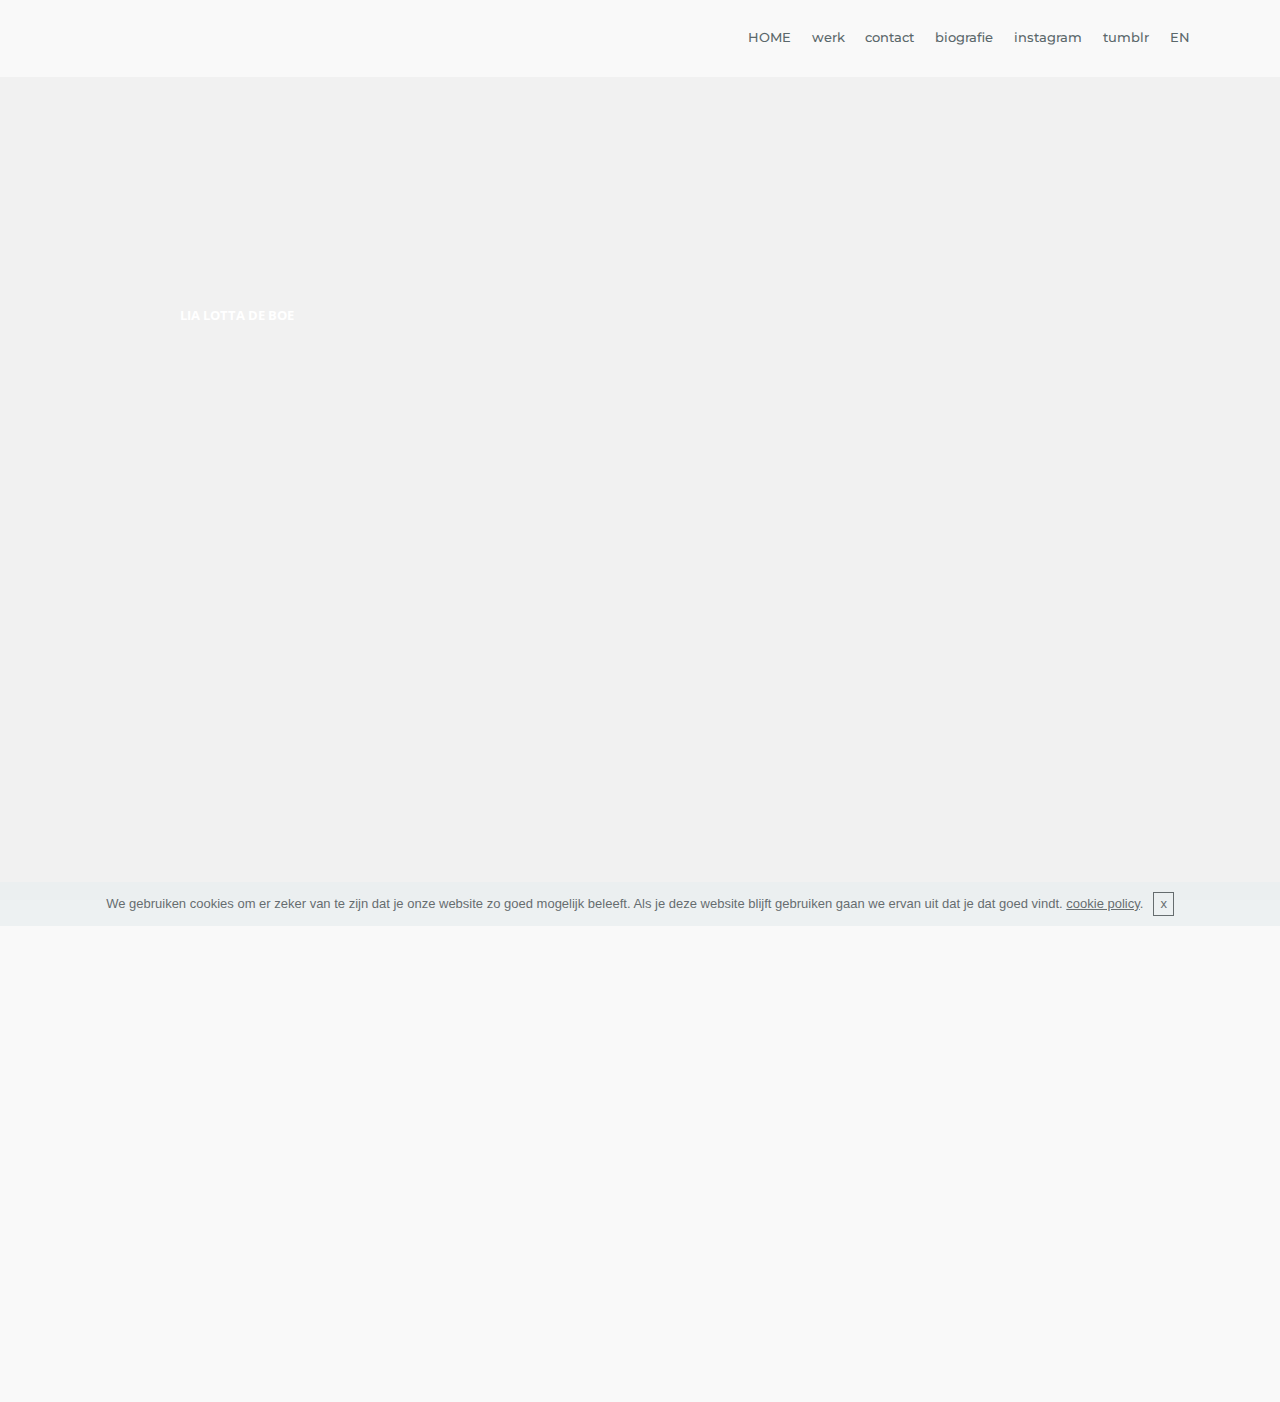
<file: index.html>
<!DOCTYPE html>
<html >
<head>
  <!-- Site made with Mobirise Website Builder v4.5.2, https://mobirise.com -->
  <meta charset="UTF-8">
  <meta http-equiv="X-UA-Compatible" content="IE=edge">
  <meta name="generator" content="Mobirise v4.5.2, mobirise.com">
  <meta name="viewport" content="width=device-width, initial-scale=1, minimum-scale=1">
  <link rel="shortcut icon" href="assets/images/square.jpeg" type="image/x-icon">
  <meta name="description" content="Art, art, drawing, Drawing, Painting, painting, artist, instagram, belgium, Belgium, Luca">
  <title>Home</title>
  <link rel="stylesheet" href="assets/web/assets/mobirise-icons/mobirise-icons.css">
  <link rel="stylesheet" href="assets/tether/tether.min.css">
  <link rel="stylesheet" href="assets/bootstrap/css/bootstrap.min.css">
  <link rel="stylesheet" href="assets/bootstrap/css/bootstrap-grid.min.css">
  <link rel="stylesheet" href="assets/bootstrap/css/bootstrap-reboot.min.css">
  <link rel="stylesheet" href="assets/socicon/css/styles.css">
  <link rel="stylesheet" href="assets/animatecss/animate.min.css">
  <link rel="stylesheet" href="assets/dropdown/css/style.css">
  <link rel="stylesheet" href="assets/theme/css/style.css">
  <link rel="stylesheet" href="assets/mobirise/css/mbr-additional.css" type="text/css">
  
  
  
</head>
<body>

<!-- Google Analytics -->
<!-- Global site tag (gtag.js) - Google Analytics -->
<script async src="https://www.googletagmanager.com/gtag/js?id=UA-110379126-1"></script>
<script>
  window.dataLayer = window.dataLayer || [];
  function gtag(){dataLayer.push(arguments);}
  gtag('js', new Date());

  gtag('config', 'UA-110379126-1');
</script>

<!-- /Google Analytics -->


<section class="menu cid-qB3loDrZK1" once="menu" id="menu1-e" data-rv-view="661">

    

    <nav class="navbar navbar-expand beta-menu navbar-dropdown align-items-center navbar-fixed-top navbar-toggleable-sm">
        <button class="navbar-toggler navbar-toggler-right" type="button" data-toggle="collapse" data-target="#navbarSupportedContent" aria-controls="navbarSupportedContent" aria-expanded="false" aria-label="Toggle navigation">
            <div class="hamburger">
                <span></span>
                <span></span>
                <span></span>
                <span></span>
            </div>
        </button>
        <div class="menu-logo">
            <div class="navbar-brand">
                
                
            </div>
        </div>
        <div class="collapse navbar-collapse" id="navbarSupportedContent">
            <ul class="navbar-nav nav-dropdown nav-right navbar-nav-top-padding" data-app-modern-menu="true"><li class="nav-item dropdown"><a class="nav-link link text-warning display-4" href="index.html" target="_blank"></a></li><li class="nav-item"><a class="nav-link link text-warning display-4" href="index.html">HOME</a></li><li class="nav-item"><a class="nav-link link text-warning display-4" href="index.html#features16-15">werk</a></li><li class="nav-item">
                    <a class="nav-link link text-warning display-4" href="contact.html">contact</a>
                </li><li class="nav-item">
                    <a class="nav-link link text-warning display-4" href="biography.html">
                        
                        biografie</a>
                </li><li class="nav-item"><a class="nav-link link text-warning display-4" href="https://www.instagram.com/lialottadeboe/" target="_blank">instagram</a></li><li class="nav-item"><a class="nav-link link text-warning display-4" href="https://lialotta.tumblr.com/" target="_blank">tumblr</a></li><li class="nav-item"><a class="nav-link link text-warning display-4" href="https://lialottadeboe.github.io/en">EN</a></li></ul>
            
        </div>
    </nav>
</section>

<section class="engine"><a href="https://mobirise.co/m">bootstrap table</a></section><section class="header6 cid-qCXdyWBygt mbr-fullscreen" data-bg-video="https://www.youtube.com/watch?v=j2FWwgdkjBA" id="header6-16" data-rv-view="657">

    

    <div class="mbr-overlay" style="opacity: 0.2; background-color: rgb(255, 255, 255);">
    </div>

    <div class="container">
        <div class="row justify-content-md-center">
            <div class="mbr-white col-md-10">
                <h1 class="mbr-section-title align-center mbr-bold pb-3 mbr-fonts-style display-7">LIA LOTTA DE BOE<br><br><br><br><br><br><br><br><br><br><br><br><br><br><br><br><br></h1>
                
                
            </div>
        </div>
    </div>

    
</section>

<section class="features16 cid-qCX5Ohx2ps" id="features16-15" data-rv-view="663">
    
    
    
    <div class="container align-center">
        
        
        <div class="row media-row">
            
        <div class="team-item col-lg-3 col-md-6">
                <div class="item-image">
                    <a href="page5.html"><img src="assets/images/vormen-7.jpg" alt="" title="" media-simple="true"></a>
                </div>
                <div class="item-caption py-3">
                    <div class="item-name px-2">
                        <p class="mbr-fonts-style display-4"><a href="page5.html" class="text-warning">LIJNE</a>N</p>
                    </div>
                    
                    
                </div>
            </div><div class="team-item col-lg-3 col-md-6">
                <div class="item-image">
                    <a href="page7.html"><img src="assets/images/2jan2014-copy.jpg" alt="" title="" media-simple="true"></a>
                </div>
                <div class="item-caption py-3">
                    <div class="item-name px-2">
                        <p class="mbr-fonts-style display-4">
                           <a href="page7.html" class="text-warning">G</a>EZICHTEN</p>
                    </div>
                    
                    
                </div>
            </div><div class="team-item col-lg-3 col-md-6">
                <div class="item-image">
                    <a href="page8.html"><img src="assets/images/lichamen-4.jpg" alt="BODIES" title="" media-simple="true"></a>
                </div>
                <div class="item-caption py-3">
                    <div class="item-name px-2">
                        <p class="mbr-fonts-style display-4"><a href="page6.html" class="text-warning">L</a>ICHAMEN</p>
                    </div>
                    
                    
                </div>
            </div><div class="team-item col-lg-3 col-md-6">
                <div class="item-image">
                    <img src="assets/images/img-4.jpg" alt="" title="" media-simple="true">
                </div>
                <div class="item-caption py-3">
                    <div class="item-name px-2">
                        <p class="mbr-fonts-style display-4">
                           BEWEGINGEN</p>
                    </div>
                    
                    
                </div>
            </div></div>    
    </div>
</section>

<section once="" class="cid-qC7pPrgXst" id="footer6-n" data-rv-view="675">

    

    

    <div class="container">
        <div class="media-container-row align-center mbr-white">
            <div class="col-12">
                <p class="mbr-text mb-0 mbr-fonts-style display-7">
                    © Copyright 2017 Lia Lotta De Boe - Alle rechten voorbehouden</p>
            </div>
        </div>
    </div>
</section>


  <script src="assets/web/assets/jquery/jquery.min.js"></script>
  <script src="assets/popper/popper.min.js"></script>
  <script src="assets/tether/tether.min.js"></script>
  <script src="assets/bootstrap/js/bootstrap.min.js"></script>
  <script src="assets/smoothscroll/smooth-scroll.js"></script>
  <script src="assets/cookies-alert-plugin/cookies-alert-core.js"></script>
  <script src="assets/cookies-alert-plugin/cookies-alert-script.js"></script>
  <script src="assets/vimeoplayer/jquery.mb.vimeo_player.js"></script>
  <script src="assets/viewportchecker/jquery.viewportchecker.js"></script>
  <script src="assets/dropdown/js/script.min.js"></script>
  <script src="assets/touchswipe/jquery.touch-swipe.min.js"></script>
  <script src="assets/ytplayer/jquery.mb.ytplayer.min.js"></script>
  <script src="assets/theme/js/script.js"></script>
  
  
  <input name="animation" type="hidden">
  <input name="cookieData" type="hidden" data-cookie-text="We gebruiken cookies om er zeker van te zijn dat je onze website zo goed mogelijk beleeft. Als je deze website blijft gebruiken gaan we ervan uit dat je dat goed vindt. <a href='privacy.html'>cookie policy</a>.">
  </body>
</html>
</file>
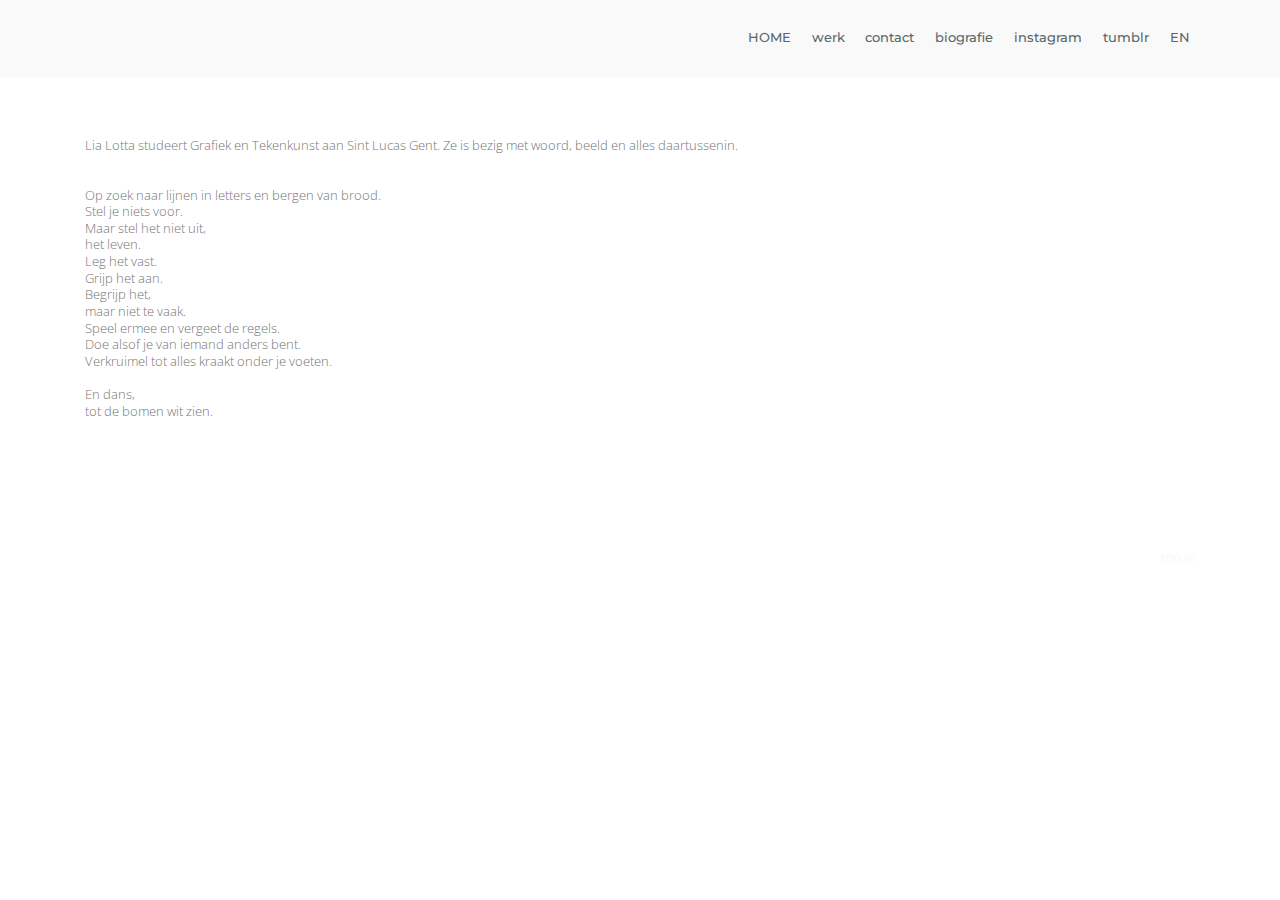
<file: biography.html>
<!DOCTYPE html>
<html >
<head>
  <!-- Site made with Mobirise Website Builder v4.5.2, https://mobirise.com -->
  <meta charset="UTF-8">
  <meta http-equiv="X-UA-Compatible" content="IE=edge">
  <meta name="generator" content="Mobirise v4.5.2, mobirise.com">
  <meta name="viewport" content="width=device-width, initial-scale=1, minimum-scale=1">
  <link rel="shortcut icon" href="assets/images/square.jpeg" type="image/x-icon">
  <meta name="description" content="Web Generator Description">
  <title>Bio</title>
  <link rel="stylesheet" href="assets/tether/tether.min.css">
  <link rel="stylesheet" href="assets/bootstrap/css/bootstrap.min.css">
  <link rel="stylesheet" href="assets/bootstrap/css/bootstrap-grid.min.css">
  <link rel="stylesheet" href="assets/bootstrap/css/bootstrap-reboot.min.css">
  <link rel="stylesheet" href="assets/animatecss/animate.min.css">
  <link rel="stylesheet" href="assets/dropdown/css/style.css">
  <link rel="stylesheet" href="assets/theme/css/style.css">
  <link rel="stylesheet" href="assets/mobirise/css/mbr-additional.css" type="text/css">
  
  
  
</head>
<body>

<!-- Google Analytics -->
<!-- Global site tag (gtag.js) - Google Analytics -->
<script async src="https://www.googletagmanager.com/gtag/js?id=UA-110379126-1"></script>
<script>
  window.dataLayer = window.dataLayer || [];
  function gtag(){dataLayer.push(arguments);}
  gtag('js', new Date());

  gtag('config', 'UA-110379126-1');
</script>

<!-- /Google Analytics -->


<section class="menu cid-qB3loDrZK1" once="menu" id="menu1-i" data-rv-view="702">

    

    <nav class="navbar navbar-expand beta-menu navbar-dropdown align-items-center navbar-fixed-top navbar-toggleable-sm">
        <button class="navbar-toggler navbar-toggler-right" type="button" data-toggle="collapse" data-target="#navbarSupportedContent" aria-controls="navbarSupportedContent" aria-expanded="false" aria-label="Toggle navigation">
            <div class="hamburger">
                <span></span>
                <span></span>
                <span></span>
                <span></span>
            </div>
        </button>
        <div class="menu-logo">
            <div class="navbar-brand">
                
                
            </div>
        </div>
        <div class="collapse navbar-collapse" id="navbarSupportedContent">
            <ul class="navbar-nav nav-dropdown nav-right navbar-nav-top-padding" data-app-modern-menu="true"><li class="nav-item dropdown"><a class="nav-link link text-warning display-4" href="index.html" target="_blank"></a></li><li class="nav-item"><a class="nav-link link text-warning display-4" href="index.html">HOME</a></li><li class="nav-item"><a class="nav-link link text-warning display-4" href="index.html#features16-15">werk</a></li><li class="nav-item">
                    <a class="nav-link link text-warning display-4" href="contact.html">contact</a>
                </li><li class="nav-item">
                    <a class="nav-link link text-warning display-4" href="biography.html">
                        
                        biografie</a>
                </li><li class="nav-item"><a class="nav-link link text-warning display-4" href="https://www.instagram.com/lialottadeboe/" target="_blank">instagram</a></li><li class="nav-item"><a class="nav-link link text-warning display-4" href="https://lialotta.tumblr.com/" target="_blank">tumblr</a></li><li class="nav-item"><a class="nav-link link text-warning display-4" href="https://lialottadeboe.github.io/en">EN</a></li></ul>
            
        </div>
    </nav>
</section>

<section class="engine"><a href="https://mobirise.co/m">bootstrap table</a></section><section class="progress-bars2 cid-qCYiaT2y7H" id="progress-bars2-19" data-rv-view="704">
    
     

    

    <div class="container">
        

        <h3 class="mbr-section-subtitle mbr-fonts-style display-7"><br>Lia Lotta studeert Grafiek en Tekenkunst aan Sint Lucas Gent. Ze is bezig met woord, beeld en alles daartussenin.<br><br><br>Op zoek naar lijnen in letters en bergen van brood. <br>Stel je niets voor. <br>Maar stel het niet uit, <br>het leven. <br>Leg het vast. <br>Grijp het aan. <br>Begrijp het, <br>maar niet te vaak. <br>Speel ermee en vergeet de regels. <br>Doe alsof je van iemand anders bent. <br>Verkruimel tot alles kraakt onder je voeten. <br><br>En dans, <br>tot de bomen wit zien. <br><br><br></h3>

        <div class="row pt-5 mt-5">
            <div class="col-md-6 text-elements">
                <h4 class="section-content-title pb-3 align-left mbr-fonts-style display-5"></h4>
                <p class="section-content-text align-left mbr-fonts-style display-7"></p>
            </div>
            <div class="progress_elements col-md-6">
                <div class="progress1 pb-5">
                    <div class="title-wrap">
                        <div class="progressbar-title mbr-fonts-style display-7">
                            <p></p>
                        </div>
                        <div class="progress_value mbr-fonts-style display-7">
                            <div class="progressbar-number">
                            </div>
                            <span>%</span>
                        </div>
                    </div>
                    <progress class="progress progress-primary " max="100" value="100">
                    </progress>
                </div>
                 
                
                
                
                
                
            
                
            </div>
        </div>
    </div>
</section>


  <script src="assets/web/assets/jquery/jquery.min.js"></script>
  <script src="assets/popper/popper.min.js"></script>
  <script src="assets/tether/tether.min.js"></script>
  <script src="assets/bootstrap/js/bootstrap.min.js"></script>
  <script src="assets/viewportchecker/jquery.viewportchecker.js"></script>
  <script src="assets/cookies-alert-plugin/cookies-alert-core.js"></script>
  <script src="assets/cookies-alert-plugin/cookies-alert-script.js"></script>
  <script src="assets/dropdown/js/script.min.js"></script>
  <script src="assets/touchswipe/jquery.touch-swipe.min.js"></script>
  <script src="assets/smoothscroll/smooth-scroll.js"></script>
  <script src="assets/theme/js/script.js"></script>
  
  
  <input name="animation" type="hidden">
  <input name="cookieData" type="hidden" data-cookie-text="We gebruiken cookies om er zeker van te zijn dat je onze website zo goed mogelijk beleeft. Als je deze website blijft gebruiken gaan we ervan uit dat je dat goed vindt. <a href='privacy.html'>cookie policy</a>.">
  </body>
</html>
</file>
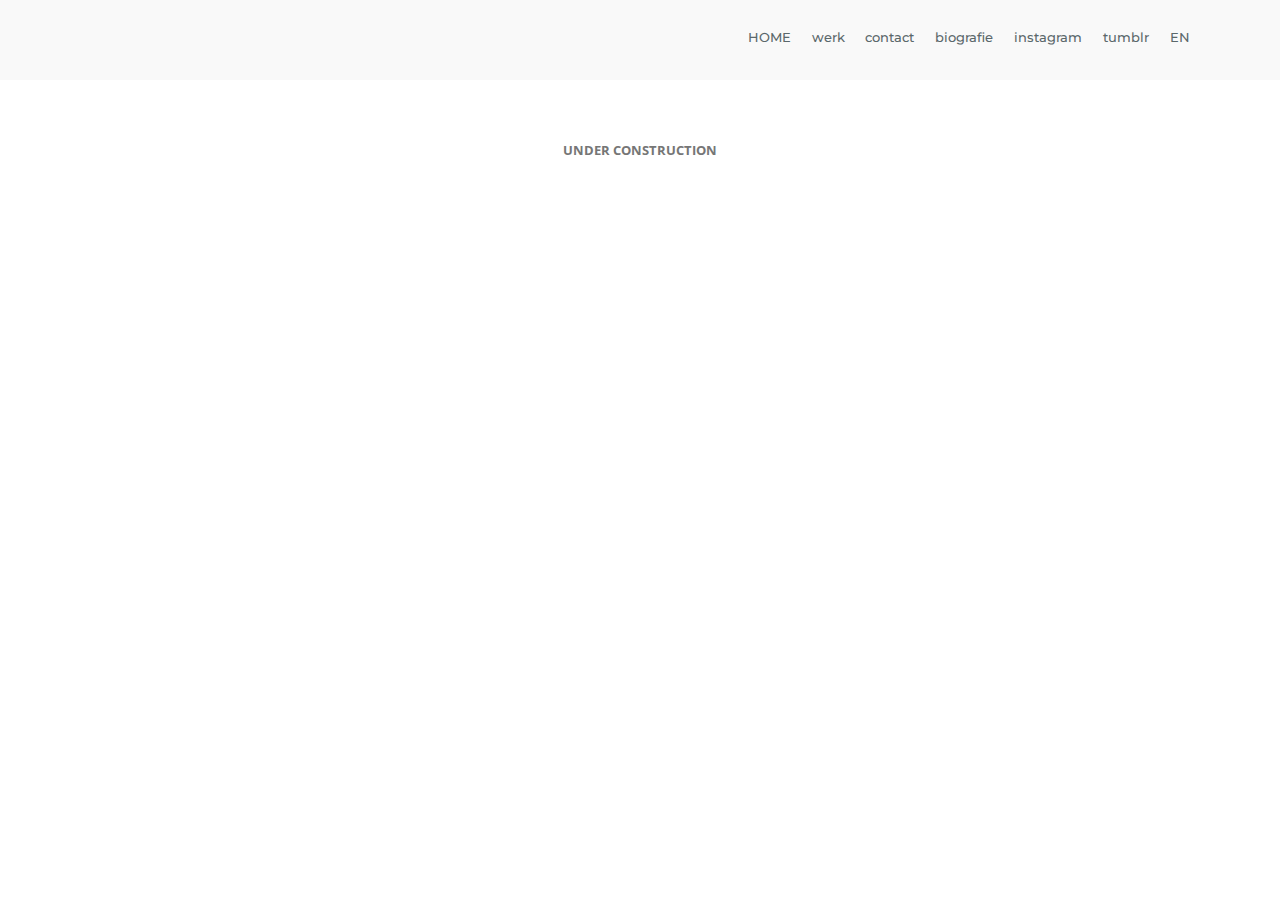
<file: bodies.html>
<!DOCTYPE html>
<html >
<head>
  <!-- Site made with Mobirise Website Builder v4.5.2, https://mobirise.com -->
  <meta charset="UTF-8">
  <meta http-equiv="X-UA-Compatible" content="IE=edge">
  <meta name="generator" content="Mobirise v4.5.2, mobirise.com">
  <meta name="viewport" content="width=device-width, initial-scale=1, minimum-scale=1">
  <link rel="shortcut icon" href="assets/images/square.jpeg" type="image/x-icon">
  <meta name="description" content="Web Page Builder Description">
  <title>Bodies</title>
  <link rel="stylesheet" href="assets/tether/tether.min.css">
  <link rel="stylesheet" href="assets/bootstrap/css/bootstrap.min.css">
  <link rel="stylesheet" href="assets/bootstrap/css/bootstrap-grid.min.css">
  <link rel="stylesheet" href="assets/bootstrap/css/bootstrap-reboot.min.css">
  <link rel="stylesheet" href="assets/animatecss/animate.min.css">
  <link rel="stylesheet" href="assets/dropdown/css/style.css">
  <link rel="stylesheet" href="assets/theme/css/style.css">
  <link rel="stylesheet" href="assets/mobirise/css/mbr-additional.css" type="text/css">
  
  
  
</head>
<body>

<!-- Google Analytics -->
<!-- Global site tag (gtag.js) - Google Analytics -->
<script async src="https://www.googletagmanager.com/gtag/js?id=UA-110379126-1"></script>
<script>
  window.dataLayer = window.dataLayer || [];
  function gtag(){dataLayer.push(arguments);}
  gtag('js', new Date());

  gtag('config', 'UA-110379126-1');
</script>

<!-- /Google Analytics -->


<section class="menu cid-qB3loDrZK1" once="menu" id="menu1-y" data-rv-view="684">

    

    <nav class="navbar navbar-expand beta-menu navbar-dropdown align-items-center navbar-fixed-top navbar-toggleable-sm">
        <button class="navbar-toggler navbar-toggler-right" type="button" data-toggle="collapse" data-target="#navbarSupportedContent" aria-controls="navbarSupportedContent" aria-expanded="false" aria-label="Toggle navigation">
            <div class="hamburger">
                <span></span>
                <span></span>
                <span></span>
                <span></span>
            </div>
        </button>
        <div class="menu-logo">
            <div class="navbar-brand">
                
                
            </div>
        </div>
        <div class="collapse navbar-collapse" id="navbarSupportedContent">
            <ul class="navbar-nav nav-dropdown nav-right navbar-nav-top-padding" data-app-modern-menu="true"><li class="nav-item dropdown"><a class="nav-link link text-warning display-4" href="index.html" target="_blank"></a></li><li class="nav-item"><a class="nav-link link text-warning display-4" href="index.html">HOME</a></li><li class="nav-item"><a class="nav-link link text-warning display-4" href="index.html#features16-15">werk</a></li><li class="nav-item">
                    <a class="nav-link link text-warning display-4" href="contact.html">contact</a>
                </li><li class="nav-item">
                    <a class="nav-link link text-warning display-4" href="biography.html">
                        
                        biografie</a>
                </li><li class="nav-item"><a class="nav-link link text-warning display-4" href="https://www.instagram.com/lialottadeboe/" target="_blank">instagram</a></li><li class="nav-item"><a class="nav-link link text-warning display-4" href="https://lialotta.tumblr.com/" target="_blank">tumblr</a></li><li class="nav-item"><a class="nav-link link text-warning display-4" href="https://lialottadeboe.github.io/en">EN</a></li></ul>
            
        </div>
    </nav>
</section>

<section class="engine"><a href="https://mobirise.co/c">site maker</a></section><section once="" class="cid-qC7pPrgXst" id="footer6-z" data-rv-view="686">

    

    

    <div class="container">
        <div class="media-container-row align-center mbr-white">
            <div class="col-12">
                <p class="mbr-text mb-0 mbr-fonts-style display-7">
                    © Copyright 2017 Lia Lotta De Boe - Alle rechten voorbehouden</p>
            </div>
        </div>
    </div>
</section>

<section class="mbr-section article content1 cid-qCYpF1M0wy" id="content1-1c" data-rv-view="689">
    
     

    <div class="container">
        <div class="media-container-row">
            <div class="mbr-text col-12 col-md-8 mbr-fonts-style display-7"><strong>UNDER CONSTRUCTION</strong></div>
        </div>
    </div>
</section>


  <script src="assets/web/assets/jquery/jquery.min.js"></script>
  <script src="assets/popper/popper.min.js"></script>
  <script src="assets/tether/tether.min.js"></script>
  <script src="assets/bootstrap/js/bootstrap.min.js"></script>
  <script src="assets/viewportchecker/jquery.viewportchecker.js"></script>
  <script src="assets/cookies-alert-plugin/cookies-alert-core.js"></script>
  <script src="assets/cookies-alert-plugin/cookies-alert-script.js"></script>
  <script src="assets/dropdown/js/script.min.js"></script>
  <script src="assets/touchswipe/jquery.touch-swipe.min.js"></script>
  <script src="assets/smoothscroll/smooth-scroll.js"></script>
  <script src="assets/theme/js/script.js"></script>
  
  
  <input name="animation" type="hidden">
  <input name="cookieData" type="hidden" data-cookie-text="We gebruiken cookies om er zeker van te zijn dat je onze website zo goed mogelijk beleeft. Als je deze website blijft gebruiken gaan we ervan uit dat je dat goed vindt. <a href='privacy.html'>cookie policy</a>.">
  </body>
</html>
</file>
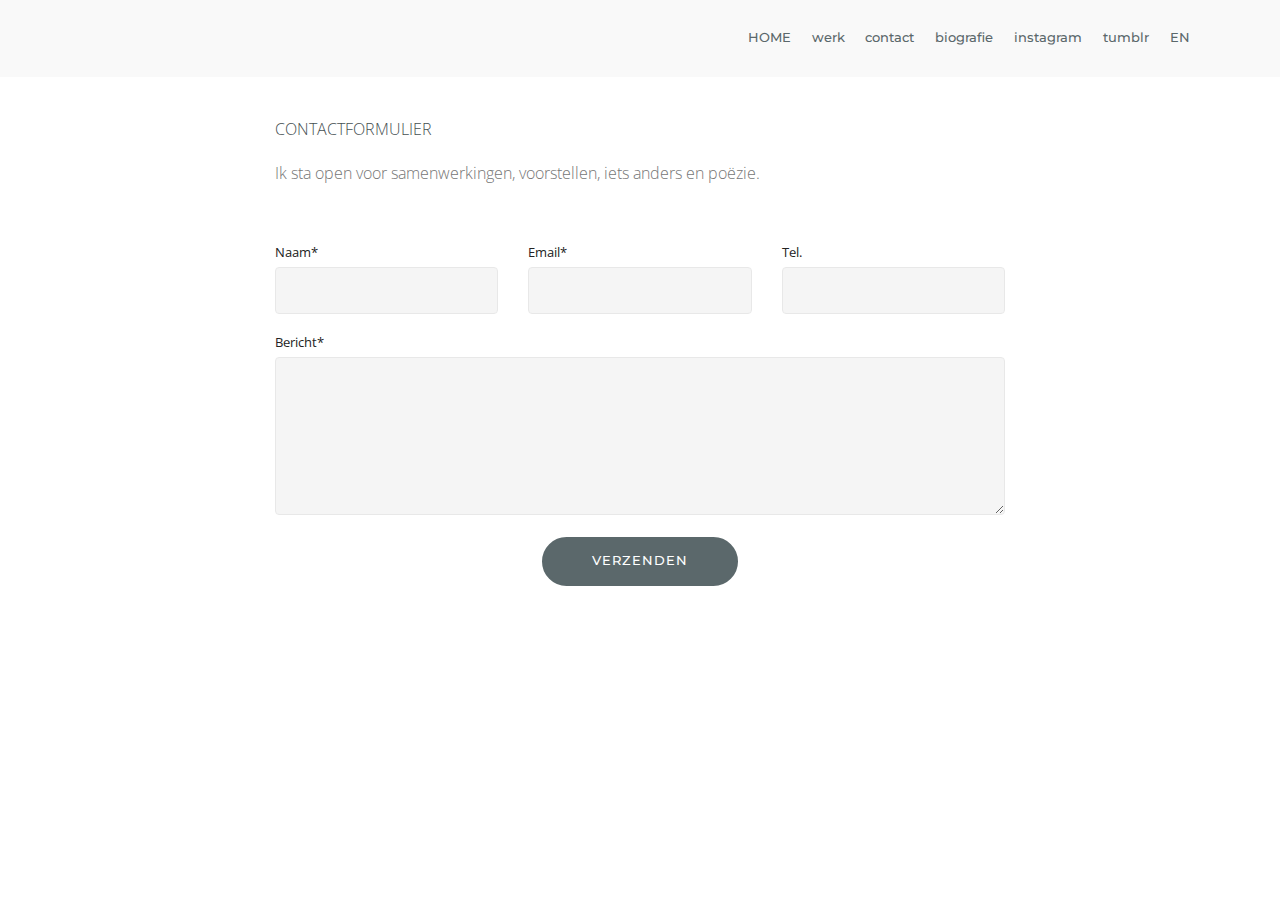
<file: contact.html>
<!DOCTYPE html>
<html >
<head>
  <!-- Site made with Mobirise Website Builder v4.5.2, https://mobirise.com -->
  <meta charset="UTF-8">
  <meta http-equiv="X-UA-Compatible" content="IE=edge">
  <meta name="generator" content="Mobirise v4.5.2, mobirise.com">
  <meta name="viewport" content="width=device-width, initial-scale=1, minimum-scale=1">
  <link rel="shortcut icon" href="assets/images/square.jpeg" type="image/x-icon">
  <meta name="description" content="Web Site Creator Description">
  <title>Contact</title>
  <link rel="stylesheet" href="assets/tether/tether.min.css">
  <link rel="stylesheet" href="assets/bootstrap/css/bootstrap.min.css">
  <link rel="stylesheet" href="assets/bootstrap/css/bootstrap-grid.min.css">
  <link rel="stylesheet" href="assets/bootstrap/css/bootstrap-reboot.min.css">
  <link rel="stylesheet" href="assets/dropdown/css/style.css">
  <link rel="stylesheet" href="assets/animatecss/animate.min.css">
  <link rel="stylesheet" href="assets/theme/css/style.css">
  <link rel="stylesheet" href="assets/mobirise/css/mbr-additional.css" type="text/css">
  
  
  
</head>
<body>

<!-- Google Analytics -->
<!-- Global site tag (gtag.js) - Google Analytics -->
<script async src="https://www.googletagmanager.com/gtag/js?id=UA-110379126-1"></script>
<script>
  window.dataLayer = window.dataLayer || [];
  function gtag(){dataLayer.push(arguments);}
  gtag('js', new Date());

  gtag('config', 'UA-110379126-1');
</script>

<!-- /Google Analytics -->


<section class="menu cid-qB3loDrZK1" once="menu" id="menu1-h" data-rv-view="707">

    

    <nav class="navbar navbar-expand beta-menu navbar-dropdown align-items-center navbar-fixed-top navbar-toggleable-sm">
        <button class="navbar-toggler navbar-toggler-right" type="button" data-toggle="collapse" data-target="#navbarSupportedContent" aria-controls="navbarSupportedContent" aria-expanded="false" aria-label="Toggle navigation">
            <div class="hamburger">
                <span></span>
                <span></span>
                <span></span>
                <span></span>
            </div>
        </button>
        <div class="menu-logo">
            <div class="navbar-brand">
                
                
            </div>
        </div>
        <div class="collapse navbar-collapse" id="navbarSupportedContent">
            <ul class="navbar-nav nav-dropdown nav-right navbar-nav-top-padding" data-app-modern-menu="true"><li class="nav-item dropdown"><a class="nav-link link text-warning display-4" href="index.html" target="_blank"></a></li><li class="nav-item"><a class="nav-link link text-warning display-4" href="index.html">HOME</a></li><li class="nav-item"><a class="nav-link link text-warning display-4" href="index.html#features16-15">werk</a></li><li class="nav-item">
                    <a class="nav-link link text-warning display-4" href="contact.html">contact</a>
                </li><li class="nav-item">
                    <a class="nav-link link text-warning display-4" href="biography.html">
                        
                        biografie</a>
                </li><li class="nav-item"><a class="nav-link link text-warning display-4" href="https://www.instagram.com/lialottadeboe/" target="_blank">instagram</a></li><li class="nav-item"><a class="nav-link link text-warning display-4" href="https://lialotta.tumblr.com/" target="_blank">tumblr</a></li><li class="nav-item"><a class="nav-link link text-warning display-4" href="https://lialottadeboe.github.io/en">EN</a></li></ul>
            
        </div>
    </nav>
</section>

<section class="engine"><a href="https://mobirise.co/q">bootstrap slideshow</a></section><section class="mbr-section form1 cid-qC7GvrJm9L" id="form1-p" data-rv-view="709">

    

    
    <div class="container">
        <div class="row justify-content-center">
            <div class="title col-12 col-lg-8">
                <h2 class="mbr-section-title align-center pb-3 mbr-fonts-style display-1">
                    CONTACTFORMULIER</h2>
                <h3 class="mbr-section-subtitle align-center mbr-light pb-3 mbr-fonts-style display-5">Ik sta open voor samenwerkingen, voorstellen, iets anders en poëzie.<br></h3>
            </div>
        </div>
    </div>
    <div class="container">
        <div class="row justify-content-center">
            <div class="media-container-column col-lg-8" data-form-type="formoid">
                    <div data-form-alert="" hidden="">Bedankt voor uw bericht. Ik probeer zo snel mogelijk te antwoorden.

(look behind you)</div>
            
                    <form class="mbr-form" action="https://mobirise.com/" method="post" data-form-title="Mobirise Form"><input type="hidden" data-form-email="true" value="HxOzTls7vFp838Aqdl+c8+UHHY1ML4QoxApxNsHIUx+BzU/oEYJkEC5qodYsC4lpmqecwPxVhkP1meJrrcw7CkD/SEhN0E4V7LViF1N06klxjBYRPyA4lUw9XGEo4vWT">
                        <div class="row row-sm-offset">
                            <div class="col-md-4 multi-horizontal" data-for="name">
                                <div class="form-group">
                                    <label class="form-control-label mbr-fonts-style display-7" for="name-form1-p">Naam*</label>
                                    <input type="text" class="form-control" name="name" data-form-field="Name" required="" id="name-form1-p">
                                </div>
                            </div>
                            <div class="col-md-4 multi-horizontal" data-for="email">
                                <div class="form-group">
                                    <label class="form-control-label mbr-fonts-style display-7" for="email-form1-p">Email*</label>
                                    <input type="email" class="form-control" name="email" data-form-field="Email" required="" id="email-form1-p">
                                </div>
                            </div>
                            <div class="col-md-4 multi-horizontal" data-for="phone">
                                <div class="form-group">
                                    <label class="form-control-label mbr-fonts-style display-7" for="phone-form1-p">Tel.</label>
                                    <input type="tel" class="form-control" name="phone" data-form-field="Phone" id="phone-form1-p">
                                </div>
                            </div>
                        </div>
                        <div class="form-group" data-for="message">
                            <label class="form-control-label mbr-fonts-style display-7" for="message-form1-p">Bericht*</label>
                            <textarea type="text" class="form-control" name="message" rows="7" data-form-field="Message" id="message-form1-p"></textarea>
                        </div>
            
                        <span class="input-group-btn"><button href="" type="submit" class="btn btn-form btn-warning display-4">VERZENDEN</button></span>
                    </form>
            </div>
        </div>
    </div>
</section>


  <script src="assets/web/assets/jquery/jquery.min.js"></script>
  <script src="assets/popper/popper.min.js"></script>
  <script src="assets/tether/tether.min.js"></script>
  <script src="assets/bootstrap/js/bootstrap.min.js"></script>
  <script src="assets/viewportchecker/jquery.viewportchecker.js"></script>
  <script src="assets/smoothscroll/smooth-scroll.js"></script>
  <script src="assets/cookies-alert-plugin/cookies-alert-core.js"></script>
  <script src="assets/cookies-alert-plugin/cookies-alert-script.js"></script>
  <script src="assets/dropdown/js/script.min.js"></script>
  <script src="assets/touchswipe/jquery.touch-swipe.min.js"></script>
  <script src="assets/theme/js/script.js"></script>
  <script src="assets/formoid/formoid.min.js"></script>
  
  
  <input name="animation" type="hidden">
  <input name="cookieData" type="hidden" data-cookie-text="We gebruiken cookies om er zeker van te zijn dat je onze website zo goed mogelijk beleeft. Als je deze website blijft gebruiken gaan we ervan uit dat je dat goed vindt. <a href='privacy.html'>cookie policy</a>.">
  </body>
</html>
</file>
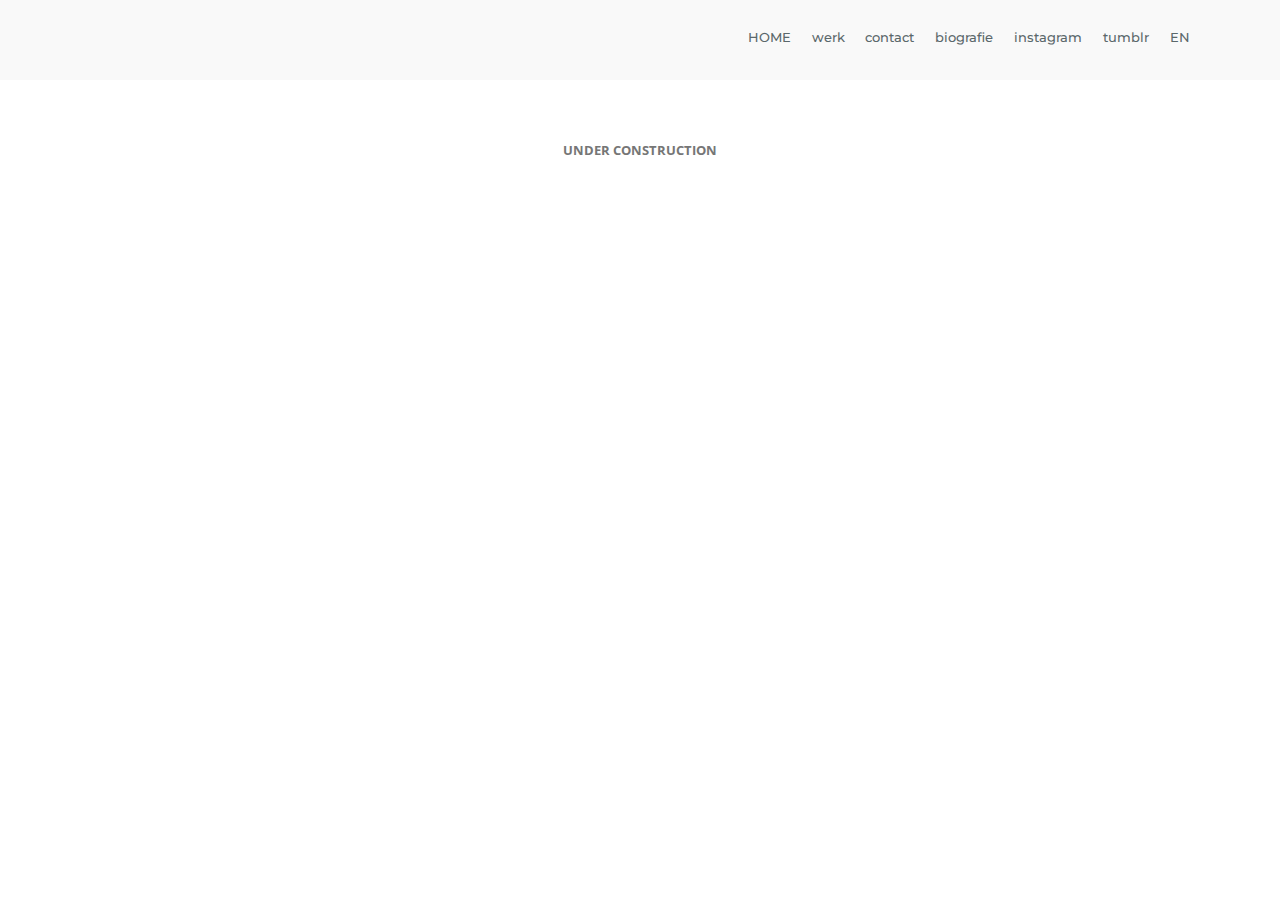
<file: faces.html>
<!DOCTYPE html>
<html >
<head>
  <!-- Site made with Mobirise Website Builder v4.5.2, https://mobirise.com -->
  <meta charset="UTF-8">
  <meta http-equiv="X-UA-Compatible" content="IE=edge">
  <meta name="generator" content="Mobirise v4.5.2, mobirise.com">
  <meta name="viewport" content="width=device-width, initial-scale=1, minimum-scale=1">
  <link rel="shortcut icon" href="assets/images/square.jpeg" type="image/x-icon">
  <meta name="description" content="Web Site Builder Description">
  <title>Faces</title>
  <link rel="stylesheet" href="assets/tether/tether.min.css">
  <link rel="stylesheet" href="assets/bootstrap/css/bootstrap.min.css">
  <link rel="stylesheet" href="assets/bootstrap/css/bootstrap-grid.min.css">
  <link rel="stylesheet" href="assets/bootstrap/css/bootstrap-reboot.min.css">
  <link rel="stylesheet" href="assets/animatecss/animate.min.css">
  <link rel="stylesheet" href="assets/dropdown/css/style.css">
  <link rel="stylesheet" href="assets/theme/css/style.css">
  <link rel="stylesheet" href="assets/mobirise/css/mbr-additional.css" type="text/css">
  
  
  
</head>
<body>

<!-- Google Analytics -->
<!-- Global site tag (gtag.js) - Google Analytics -->
<script async src="https://www.googletagmanager.com/gtag/js?id=UA-110379126-1"></script>
<script>
  window.dataLayer = window.dataLayer || [];
  function gtag(){dataLayer.push(arguments);}
  gtag('js', new Date());

  gtag('config', 'UA-110379126-1');
</script>

<!-- /Google Analytics -->


<section class="menu cid-qB3loDrZK1" once="menu" id="menu1-10" data-rv-view="690">

    

    <nav class="navbar navbar-expand beta-menu navbar-dropdown align-items-center navbar-fixed-top navbar-toggleable-sm">
        <button class="navbar-toggler navbar-toggler-right" type="button" data-toggle="collapse" data-target="#navbarSupportedContent" aria-controls="navbarSupportedContent" aria-expanded="false" aria-label="Toggle navigation">
            <div class="hamburger">
                <span></span>
                <span></span>
                <span></span>
                <span></span>
            </div>
        </button>
        <div class="menu-logo">
            <div class="navbar-brand">
                
                
            </div>
        </div>
        <div class="collapse navbar-collapse" id="navbarSupportedContent">
            <ul class="navbar-nav nav-dropdown nav-right navbar-nav-top-padding" data-app-modern-menu="true"><li class="nav-item dropdown"><a class="nav-link link text-warning display-4" href="index.html" target="_blank"></a></li><li class="nav-item"><a class="nav-link link text-warning display-4" href="index.html">HOME</a></li><li class="nav-item"><a class="nav-link link text-warning display-4" href="index.html#features16-15">werk</a></li><li class="nav-item">
                    <a class="nav-link link text-warning display-4" href="contact.html">contact</a>
                </li><li class="nav-item">
                    <a class="nav-link link text-warning display-4" href="biography.html">
                        
                        biografie</a>
                </li><li class="nav-item"><a class="nav-link link text-warning display-4" href="https://www.instagram.com/lialottadeboe/" target="_blank">instagram</a></li><li class="nav-item"><a class="nav-link link text-warning display-4" href="https://lialotta.tumblr.com/" target="_blank">tumblr</a></li><li class="nav-item"><a class="nav-link link text-warning display-4" href="https://lialottadeboe.github.io/en">EN</a></li></ul>
            
        </div>
    </nav>
</section>

<section class="engine"><a href="https://mobirise.co/m">bootstrap table</a></section><section once="" class="cid-qC7pPrgXst" id="footer6-11" data-rv-view="692">

    

    

    <div class="container">
        <div class="media-container-row align-center mbr-white">
            <div class="col-12">
                <p class="mbr-text mb-0 mbr-fonts-style display-7">
                    © Copyright 2017 Lia Lotta De Boe - Alle rechten voorbehouden</p>
            </div>
        </div>
    </div>
</section>

<section class="mbr-section article content1 cid-qCYpCkR0iJ" id="content1-1b" data-rv-view="695">
    
     

    <div class="container">
        <div class="media-container-row">
            <div class="mbr-text col-12 col-md-8 mbr-fonts-style display-7"><strong>UNDER CONSTRUCTION</strong></div>
        </div>
    </div>
</section>


  <script src="assets/web/assets/jquery/jquery.min.js"></script>
  <script src="assets/popper/popper.min.js"></script>
  <script src="assets/tether/tether.min.js"></script>
  <script src="assets/bootstrap/js/bootstrap.min.js"></script>
  <script src="assets/viewportchecker/jquery.viewportchecker.js"></script>
  <script src="assets/cookies-alert-plugin/cookies-alert-core.js"></script>
  <script src="assets/cookies-alert-plugin/cookies-alert-script.js"></script>
  <script src="assets/dropdown/js/script.min.js"></script>
  <script src="assets/touchswipe/jquery.touch-swipe.min.js"></script>
  <script src="assets/smoothscroll/smooth-scroll.js"></script>
  <script src="assets/theme/js/script.js"></script>
  
  
  <input name="animation" type="hidden">
  <input name="cookieData" type="hidden" data-cookie-text="We gebruiken cookies om er zeker van te zijn dat je onze website zo goed mogelijk beleeft. Als je deze website blijft gebruiken gaan we ervan uit dat je dat goed vindt. <a href='privacy.html'>cookie policy</a>.">
  </body>
</html>
</file>
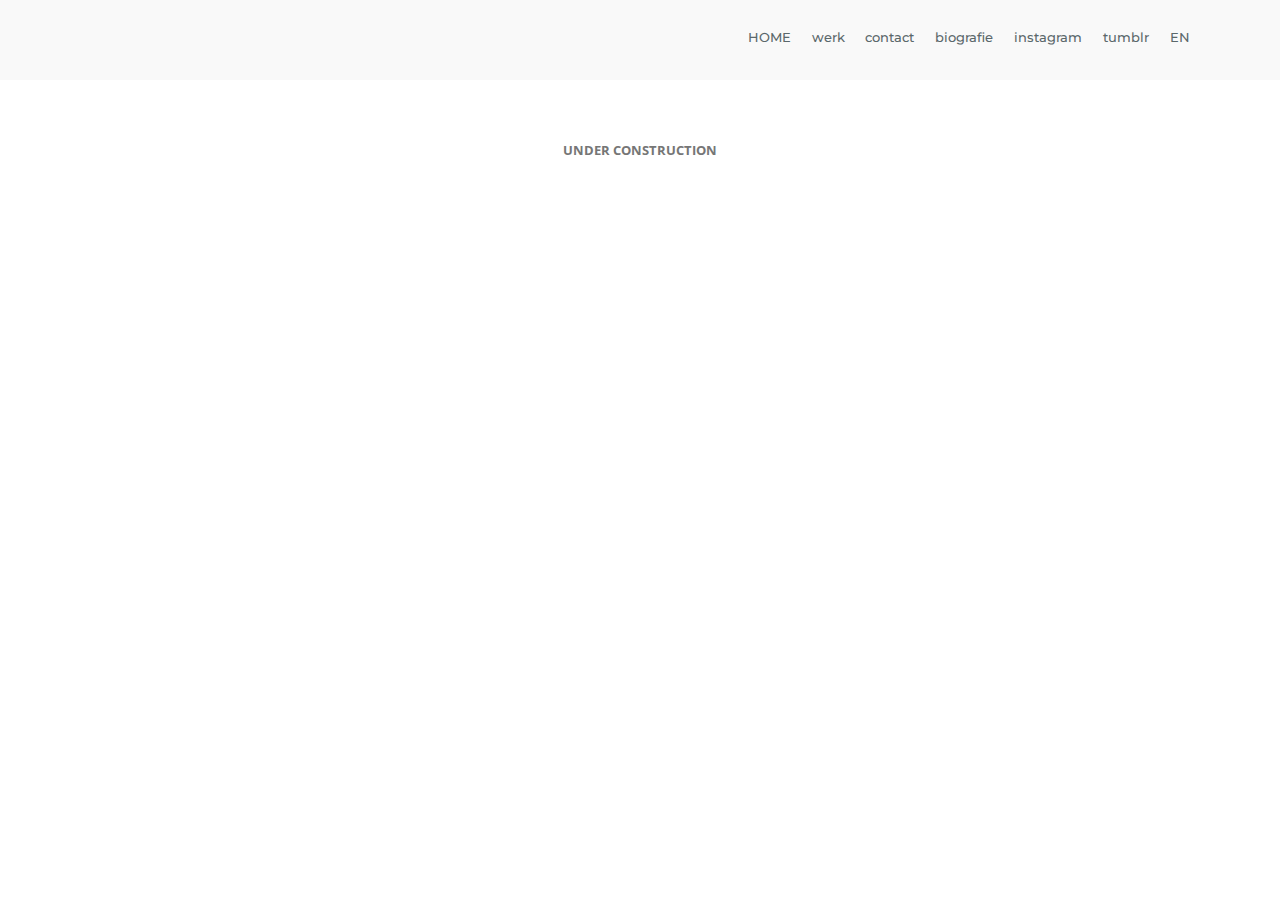
<file: lines.html>
<!DOCTYPE html>
<html >
<head>
  <!-- Site made with Mobirise Website Builder v4.5.2, https://mobirise.com -->
  <meta charset="UTF-8">
  <meta http-equiv="X-UA-Compatible" content="IE=edge">
  <meta name="generator" content="Mobirise v4.5.2, mobirise.com">
  <meta name="viewport" content="width=device-width, initial-scale=1, minimum-scale=1">
  <link rel="shortcut icon" href="assets/images/square.jpeg" type="image/x-icon">
  <meta name="description" content="Website Maker Description">
  <title>Lines</title>
  <link rel="stylesheet" href="assets/tether/tether.min.css">
  <link rel="stylesheet" href="assets/bootstrap/css/bootstrap.min.css">
  <link rel="stylesheet" href="assets/bootstrap/css/bootstrap-grid.min.css">
  <link rel="stylesheet" href="assets/bootstrap/css/bootstrap-reboot.min.css">
  <link rel="stylesheet" href="assets/animatecss/animate.min.css">
  <link rel="stylesheet" href="assets/dropdown/css/style.css">
  <link rel="stylesheet" href="assets/theme/css/style.css">
  <link rel="stylesheet" href="assets/mobirise/css/mbr-additional.css" type="text/css">
  
  
  
</head>
<body>

<!-- Google Analytics -->
<!-- Global site tag (gtag.js) - Google Analytics -->
<script async src="https://www.googletagmanager.com/gtag/js?id=UA-110379126-1"></script>
<script>
  window.dataLayer = window.dataLayer || [];
  function gtag(){dataLayer.push(arguments);}
  gtag('js', new Date());

  gtag('config', 'UA-110379126-1');
</script>

<!-- /Google Analytics -->


<section class="menu cid-qB3loDrZK1" once="menu" id="menu1-w" data-rv-view="696">

    

    <nav class="navbar navbar-expand beta-menu navbar-dropdown align-items-center navbar-fixed-top navbar-toggleable-sm">
        <button class="navbar-toggler navbar-toggler-right" type="button" data-toggle="collapse" data-target="#navbarSupportedContent" aria-controls="navbarSupportedContent" aria-expanded="false" aria-label="Toggle navigation">
            <div class="hamburger">
                <span></span>
                <span></span>
                <span></span>
                <span></span>
            </div>
        </button>
        <div class="menu-logo">
            <div class="navbar-brand">
                
                
            </div>
        </div>
        <div class="collapse navbar-collapse" id="navbarSupportedContent">
            <ul class="navbar-nav nav-dropdown nav-right navbar-nav-top-padding" data-app-modern-menu="true"><li class="nav-item dropdown"><a class="nav-link link text-warning display-4" href="index.html" target="_blank"></a></li><li class="nav-item"><a class="nav-link link text-warning display-4" href="index.html">HOME</a></li><li class="nav-item"><a class="nav-link link text-warning display-4" href="index.html#features16-15">werk</a></li><li class="nav-item">
                    <a class="nav-link link text-warning display-4" href="contact.html">contact</a>
                </li><li class="nav-item">
                    <a class="nav-link link text-warning display-4" href="biography.html">
                        
                        biografie</a>
                </li><li class="nav-item"><a class="nav-link link text-warning display-4" href="https://www.instagram.com/lialottadeboe/" target="_blank">instagram</a></li><li class="nav-item"><a class="nav-link link text-warning display-4" href="https://lialotta.tumblr.com/" target="_blank">tumblr</a></li><li class="nav-item"><a class="nav-link link text-warning display-4" href="https://lialottadeboe.github.io/en">EN</a></li></ul>
            
        </div>
    </nav>
</section>

<section class="engine"><a href="https://mobirise.co/g">how to create your own website for free</a></section><section once="" class="cid-qC7pPrgXst" id="footer6-x" data-rv-view="698">

    

    

    <div class="container">
        <div class="media-container-row align-center mbr-white">
            <div class="col-12">
                <p class="mbr-text mb-0 mbr-fonts-style display-7">
                    © Copyright 2017 Lia Lotta De Boe - Alle rechten voorbehouden</p>
            </div>
        </div>
    </div>
</section>

<section class="mbr-section article content1 cid-qCYpo7Z71j" id="content1-1a" data-rv-view="701">
    
     

    <div class="container">
        <div class="media-container-row">
            <div class="mbr-text col-12 col-md-8 mbr-fonts-style display-7"><strong>UNDER CONSTRUCTION</strong></div>
        </div>
    </div>
</section>


  <script src="assets/web/assets/jquery/jquery.min.js"></script>
  <script src="assets/popper/popper.min.js"></script>
  <script src="assets/tether/tether.min.js"></script>
  <script src="assets/bootstrap/js/bootstrap.min.js"></script>
  <script src="assets/viewportchecker/jquery.viewportchecker.js"></script>
  <script src="assets/cookies-alert-plugin/cookies-alert-core.js"></script>
  <script src="assets/cookies-alert-plugin/cookies-alert-script.js"></script>
  <script src="assets/dropdown/js/script.min.js"></script>
  <script src="assets/touchswipe/jquery.touch-swipe.min.js"></script>
  <script src="assets/smoothscroll/smooth-scroll.js"></script>
  <script src="assets/theme/js/script.js"></script>
  
  
  <input name="animation" type="hidden">
  <input name="cookieData" type="hidden" data-cookie-text="We gebruiken cookies om er zeker van te zijn dat je onze website zo goed mogelijk beleeft. Als je deze website blijft gebruiken gaan we ervan uit dat je dat goed vindt. <a href='privacy.html'>cookie policy</a>.">
  </body>
</html>
</file>
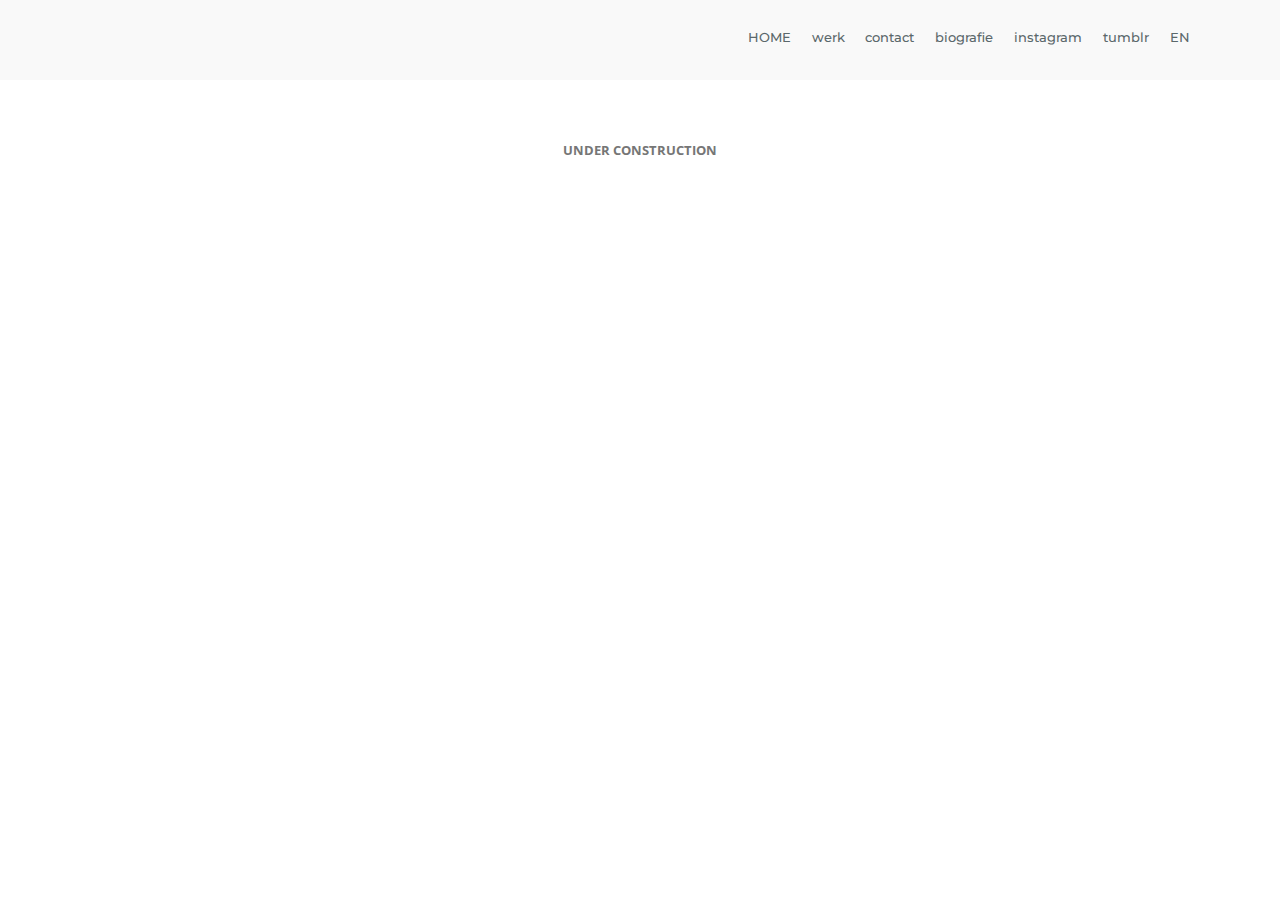
<file: movements.html>
<!DOCTYPE html>
<html >
<head>
  <!-- Site made with Mobirise Website Builder v4.5.2, https://mobirise.com -->
  <meta charset="UTF-8">
  <meta http-equiv="X-UA-Compatible" content="IE=edge">
  <meta name="generator" content="Mobirise v4.5.2, mobirise.com">
  <meta name="viewport" content="width=device-width, initial-scale=1, minimum-scale=1">
  <link rel="shortcut icon" href="assets/images/square.jpeg" type="image/x-icon">
  <meta name="description" content="Website Generator Description">
  <title>MOVEMENTS</title>
  <link rel="stylesheet" href="assets/tether/tether.min.css">
  <link rel="stylesheet" href="assets/bootstrap/css/bootstrap.min.css">
  <link rel="stylesheet" href="assets/bootstrap/css/bootstrap-grid.min.css">
  <link rel="stylesheet" href="assets/bootstrap/css/bootstrap-reboot.min.css">
  <link rel="stylesheet" href="assets/animatecss/animate.min.css">
  <link rel="stylesheet" href="assets/dropdown/css/style.css">
  <link rel="stylesheet" href="assets/theme/css/style.css">
  <link rel="stylesheet" href="assets/mobirise/css/mbr-additional.css" type="text/css">
  
  
  
</head>
<body>

<!-- Google Analytics -->
<!-- Global site tag (gtag.js) - Google Analytics -->
<script async src="https://www.googletagmanager.com/gtag/js?id=UA-110379126-1"></script>
<script>
  window.dataLayer = window.dataLayer || [];
  function gtag(){dataLayer.push(arguments);}
  gtag('js', new Date());

  gtag('config', 'UA-110379126-1');
</script>

<!-- /Google Analytics -->


<section class="menu cid-qB3loDrZK1" once="menu" id="menu1-12" data-rv-view="678">

    

    <nav class="navbar navbar-expand beta-menu navbar-dropdown align-items-center navbar-fixed-top navbar-toggleable-sm">
        <button class="navbar-toggler navbar-toggler-right" type="button" data-toggle="collapse" data-target="#navbarSupportedContent" aria-controls="navbarSupportedContent" aria-expanded="false" aria-label="Toggle navigation">
            <div class="hamburger">
                <span></span>
                <span></span>
                <span></span>
                <span></span>
            </div>
        </button>
        <div class="menu-logo">
            <div class="navbar-brand">
                
                
            </div>
        </div>
        <div class="collapse navbar-collapse" id="navbarSupportedContent">
            <ul class="navbar-nav nav-dropdown nav-right navbar-nav-top-padding" data-app-modern-menu="true"><li class="nav-item dropdown"><a class="nav-link link text-warning display-4" href="index.html" target="_blank"></a></li><li class="nav-item"><a class="nav-link link text-warning display-4" href="index.html">HOME</a></li><li class="nav-item"><a class="nav-link link text-warning display-4" href="index.html#features16-15">werk</a></li><li class="nav-item">
                    <a class="nav-link link text-warning display-4" href="contact.html">contact</a>
                </li><li class="nav-item">
                    <a class="nav-link link text-warning display-4" href="biography.html">
                        
                        biografie</a>
                </li><li class="nav-item"><a class="nav-link link text-warning display-4" href="https://www.instagram.com/lialottadeboe/" target="_blank">instagram</a></li><li class="nav-item"><a class="nav-link link text-warning display-4" href="https://lialotta.tumblr.com/" target="_blank">tumblr</a></li><li class="nav-item"><a class="nav-link link text-warning display-4" href="https://lialottadeboe.github.io/en">EN</a></li></ul>
            
        </div>
    </nav>
</section>

<section class="engine"><a href="https://mobirise.co/d">website software</a></section><section once="" class="cid-qC7pPrgXst" id="footer6-13" data-rv-view="680">

    

    

    <div class="container">
        <div class="media-container-row align-center mbr-white">
            <div class="col-12">
                <p class="mbr-text mb-0 mbr-fonts-style display-7">
                    © Copyright 2017 Lia Lotta De Boe - Alle rechten voorbehouden</p>
            </div>
        </div>
    </div>
</section>

<section class="mbr-section article content1 cid-qCYpHp2TR6" id="content1-1d" data-rv-view="683">
    
     

    <div class="container">
        <div class="media-container-row">
            <div class="mbr-text col-12 col-md-8 mbr-fonts-style display-7"><strong>UNDER CONSTRUCTION</strong></div>
        </div>
    </div>
</section>


  <script src="assets/web/assets/jquery/jquery.min.js"></script>
  <script src="assets/popper/popper.min.js"></script>
  <script src="assets/tether/tether.min.js"></script>
  <script src="assets/bootstrap/js/bootstrap.min.js"></script>
  <script src="assets/viewportchecker/jquery.viewportchecker.js"></script>
  <script src="assets/cookies-alert-plugin/cookies-alert-core.js"></script>
  <script src="assets/cookies-alert-plugin/cookies-alert-script.js"></script>
  <script src="assets/dropdown/js/script.min.js"></script>
  <script src="assets/touchswipe/jquery.touch-swipe.min.js"></script>
  <script src="assets/smoothscroll/smooth-scroll.js"></script>
  <script src="assets/theme/js/script.js"></script>
  
  
  <input name="animation" type="hidden">
  <input name="cookieData" type="hidden" data-cookie-text="We gebruiken cookies om er zeker van te zijn dat je onze website zo goed mogelijk beleeft. Als je deze website blijft gebruiken gaan we ervan uit dat je dat goed vindt. <a href='privacy.html'>cookie policy</a>.">
  </body>
</html>
</file>
<file: assets/web/assets/mobirise-icons/mobirise-icons.css>
@font-face {
  font-family: 'MobiriseIcons';
  src:  url('mobirise-icons.eot?spat4u');
  src:  url('mobirise-icons.eot?spat4u#iefix') format('embedded-opentype'),
    url('mobirise-icons.ttf?spat4u') format('truetype'),
    url('mobirise-icons.woff?spat4u') format('woff'),
    url('mobirise-icons.svg?spat4u#MobiriseIcons') format('svg');
  font-weight: normal;
  font-style: normal;
}

[class^="mbri-"], [class*=" mbri-"] {
  /* use !important to prevent issues with browser extensions that change fonts */
  font-family: MobiriseIcons !important;
  speak: none;
  font-style: normal;
  font-weight: normal;
  font-variant: normal;
  text-transform: none;
  line-height: 1;

  /* Better Font Rendering =========== */
  -webkit-font-smoothing: antialiased;
  -moz-osx-font-smoothing: grayscale;
}

.mbri-add-submenu:before {
  content: "\e900";
}
.mbri-alert:before {
  content: "\e901";
}
.mbri-align-center:before {
  content: "\e902";
}
.mbri-align-justify:before {
  content: "\e903";
}
.mbri-align-left:before {
  content: "\e904";
}
.mbri-align-right:before {
  content: "\e905";
}
.mbri-android:before {
  content: "\e906";
}
.mbri-apple:before {
  content: "\e907";
}
.mbri-arrow-down:before {
  content: "\e908";
}
.mbri-arrow-next:before {
  content: "\e909";
}
.mbri-arrow-prev:before {
  content: "\e90a";
}
.mbri-arrow-up:before {
  content: "\e90b";
}
.mbri-bold:before {
  content: "\e90c";
}
.mbri-bookmark:before {
  content: "\e90d";
}
.mbri-bootstrap:before {
  content: "\e90e";
}
.mbri-briefcase:before {
  content: "\e90f";
}
.mbri-browse:before {
  content: "\e910";
}
.mbri-bulleted-list:before {
  content: "\e911";
}
.mbri-calendar:before {
  content: "\e912";
}
.mbri-camera:before {
  content: "\e913";
}
.mbri-cart-add:before {
  content: "\e914";
}
.mbri-cart-full:before {
  content: "\e915";
}
.mbri-cash:before {
  content: "\e916";
}
.mbri-change-style:before {
  content: "\e917";
}
.mbri-chat:before {
  content: "\e918";
}
.mbri-clock:before {
  content: "\e919";
}
.mbri-close:before {
  content: "\e91a";
}
.mbri-cloud:before {
  content: "\e91b";
}
.mbri-code:before {
  content: "\e91c";
}
.mbri-contact-form:before {
  content: "\e91d";
}
.mbri-credit-card:before {
  content: "\e91e";
}
.mbri-cursor-click:before {
  content: "\e91f";
}
.mbri-cust-feedback:before {
  content: "\e920";
}
.mbri-database:before {
  content: "\e921";
}
.mbri-delivery:before {
  content: "\e922";
}
.mbri-desktop:before {
  content: "\e923";
}
.mbri-devices:before {
  content: "\e924";
}
.mbri-down:before {
  content: "\e925";
}
.mbri-download:before {
  content: "\e989";
}
.mbri-drag-n-drop:before {
  content: "\e927";
}
.mbri-drag-n-drop2:before {
  content: "\e928";
}
.mbri-edit:before {
  content: "\e929";
}
.mbri-edit2:before {
  content: "\e92a";
}
.mbri-error:before {
  content: "\e92b";
}
.mbri-extension:before {
  content: "\e92c";
}
.mbri-features:before {
  content: "\e92d";
}
.mbri-file:before {
  content: "\e92e";
}
.mbri-flag:before {
  content: "\e92f";
}
.mbri-folder:before {
  content: "\e930";
}
.mbri-gift:before {
  content: "\e931";
}
.mbri-github:before {
  content: "\e932";
}
.mbri-globe:before {
  content: "\e933";
}
.mbri-globe-2:before {
  content: "\e934";
}
.mbri-growing-chart:before {
  content: "\e935";
}
.mbri-hearth:before {
  content: "\e936";
}
.mbri-help:before {
  content: "\e937";
}
.mbri-home:before {
  content: "\e938";
}
.mbri-hot-cup:before {
  content: "\e939";
}
.mbri-idea:before {
  content: "\e93a";
}
.mbri-image-gallery:before {
  content: "\e93b";
}
.mbri-image-slider:before {
  content: "\e93c";
}
.mbri-info:before {
  content: "\e93d";
}
.mbri-italic:before {
  content: "\e93e";
}
.mbri-key:before {
  content: "\e93f";
}
.mbri-laptop:before {
  content: "\e940";
}
.mbri-layers:before {
  content: "\e941";
}
.mbri-left-right:before {
  content: "\e942";
}
.mbri-left:before {
  content: "\e943";
}
.mbri-letter:before {
  content: "\e944";
}
.mbri-like:before {
  content: "\e945";
}
.mbri-link:before {
  content: "\e946";
}
.mbri-lock:before {
  content: "\e947";
}
.mbri-login:before {
  content: "\e948";
}
.mbri-logout:before {
  content: "\e949";
}
.mbri-magic-stick:before {
  content: "\e94a";
}
.mbri-map-pin:before {
  content: "\e94b";
}
.mbri-menu:before {
  content: "\e94c";
}
.mbri-mobile:before {
  content: "\e94d";
}
.mbri-mobile2:before {
  content: "\e94e";
}
.mbri-mobirise:before {
  content: "\e94f";
}
.mbri-more-horizontal:before {
  content: "\e950";
}
.mbri-more-vertical:before {
  content: "\e951";
}
.mbri-music:before {
  content: "\e952";
}
.mbri-new-file:before {
  content: "\e953";
}
.mbri-numbered-list:before {
  content: "\e954";
}
.mbri-opened-folder:before {
  content: "\e955";
}
.mbri-pages:before {
  content: "\e956";
}
.mbri-paper-plane:before {
  content: "\e957";
}
.mbri-paperclip:before {
  content: "\e958";
}
.mbri-photo:before {
  content: "\e959";
}
.mbri-photos:before {
  content: "\e95a";
}
.mbri-pin:before {
  content: "\e95b";
}
.mbri-play:before {
  content: "\e95c";
}
.mbri-plus:before {
  content: "\e95d";
}
.mbri-preview:before {
  content: "\e95e";
}
.mbri-print:before {
  content: "\e95f";
}
.mbri-protect:before {
  content: "\e960";
}
.mbri-question:before {
  content: "\e961";
}
.mbri-quote-left:before {
  content: "\e962";
}
.mbri-quote-right:before {
  content: "\e963";
}
.mbri-refresh:before {
  content: "\e964";
}
.mbri-responsive:before {
  content: "\e965";
}
.mbri-right:before {
  content: "\e966";
}
.mbri-rocket:before {
  content: "\e967";
}
.mbri-sad-face:before {
  content: "\e968";
}
.mbri-sale:before {
  content: "\e969";
}
.mbri-save:before {
  content: "\e96a";
}
.mbri-search:before {
  content: "\e96b";
}
.mbri-setting:before {
  content: "\e96c";
}
.mbri-setting2:before {
  content: "\e96d";
}
.mbri-setting3:before {
  content: "\e96e";
}
.mbri-share:before {
  content: "\e96f";
}
.mbri-shopping-bag:before {
  content: "\e970";
}
.mbri-shopping-basket:before {
  content: "\e971";
}
.mbri-shopping-cart:before {
  content: "\e972";
}
.mbri-sites:before {
  content: "\e973";
}
.mbri-smile-face:before {
  content: "\e974";
}
.mbri-speed:before {
  content: "\e975";
}
.mbri-star:before {
  content: "\e976";
}
.mbri-success:before {
  content: "\e977";
}
.mbri-sun:before {
  content: "\e978";
}
.mbri-sun2:before {
  content: "\e979";
}
.mbri-tablet:before {
  content: "\e97a";
}
.mbri-tablet-vertical:before {
  content: "\e97b";
}
.mbri-target:before {
  content: "\e97c";
}
.mbri-timer:before {
  content: "\e97d";
}
.mbri-to-ftp:before {
  content: "\e97e";
}
.mbri-to-local-drive:before {
  content: "\e97f";
}
.mbri-touch-swipe:before {
  content: "\e980";
}
.mbri-touch:before {
  content: "\e981";
}
.mbri-trash:before {
  content: "\e982";
}
.mbri-underline:before {
  content: "\e983";
}
.mbri-unlink:before {
  content: "\e984";
}
.mbri-unlock:before {
  content: "\e985";
}
.mbri-up-down:before {
  content: "\e986";
}
.mbri-up:before {
  content: "\e987";
}
.mbri-update:before {
  content: "\e988";
}
.mbri-upload:before {
 content: "\e926"; 
}
.mbri-user:before {
  content: "\e98a";
}
.mbri-user2:before {
  content: "\e98b";
}
.mbri-users:before {
  content: "\e98c";
}
.mbri-video:before {
  content: "\e98d";
}
.mbri-video-play:before {
  content: "\e98e";
}
.mbri-watch:before {
  content: "\e98f";
}
.mbri-website-theme:before {
  content: "\e990";
}
.mbri-wifi:before {
  content: "\e991";
}
.mbri-windows:before {
  content: "\e992";
}
.mbri-zoom-out:before {
  content: "\e993";
}
.mbri-redo:before {
  content: "\e994";
}
.mbri-undo:before {
  content: "\e995";
}
</file>
<file: assets/socicon/css/styles.css>
@charset "UTF-8";

@font-face {
  font-family: "socicon";
  src:url("../fonts/socicon.eot");
  src:url("../fonts/socicon.eot?#iefix") format("embedded-opentype"),
    url("../fonts/socicon.woff") format("woff"),
    url("../fonts/socicon.ttf") format("truetype"),
    url("../fonts/socicon.svg#socicon") format("svg");
  font-weight: normal;
  font-style: normal;

}

[data-icon]:before {
  font-family: "socicon" !important;
  content: attr(data-icon);
  font-style: normal !important;
  font-weight: normal !important;
  font-variant: normal !important;
  text-transform: none !important;
  speak: none;
  line-height: 1;
  -webkit-font-smoothing: antialiased;
  -moz-osx-font-smoothing: grayscale;
}

[class^="socicon-"]:before,
[class*=" socicon-"]:before {
  font-family: "socicon" !important;
  font-style: normal !important;
  font-weight: normal !important;
  font-variant: normal !important;
  text-transform: none !important;
  speak: none;
  line-height: 1;
  -webkit-font-smoothing: antialiased;
  -moz-osx-font-smoothing: grayscale;
}

.socicon-modelmayhem:before {
  content: "\e000";
}
.socicon-mixcloud:before {
  content: "\e001";
}
.socicon-drupal:before {
  content: "\e002";
}
.socicon-swarm:before {
  content: "\e003";
}
.socicon-istock:before {
  content: "\e004";
}
.socicon-yammer:before {
  content: "\e005";
}
.socicon-ello:before {
  content: "\e006";
}
.socicon-stackoverflow:before {
  content: "\e007";
}
.socicon-persona:before {
  content: "\e008";
}
.socicon-triplej:before {
  content: "\e009";
}
.socicon-houzz:before {
  content: "\e00a";
}
.socicon-rss:before {
  content: "\e00b";
}
.socicon-paypal:before {
  content: "\e00c";
}
.socicon-odnoklassniki:before {
  content: "\e00d";
}
.socicon-airbnb:before {
  content: "\e00e";
}
.socicon-periscope:before {
  content: "\e00f";
}
.socicon-outlook:before {
  content: "\e010";
}
.socicon-coderwall:before {
  content: "\e011";
}
.socicon-tripadvisor:before {
  content: "\e012";
}
.socicon-appnet:before {
  content: "\e013";
}
.socicon-goodreads:before {
  content: "\e014";
}
.socicon-tripit:before {
  content: "\e015";
}
.socicon-lanyrd:before {
  content: "\e016";
}
.socicon-slideshare:before {
  content: "\e017";
}
.socicon-buffer:before {
  content: "\e018";
}
.socicon-disqus:before {
  content: "\e019";
}
.socicon-vkontakte:before {
  content: "\e01a";
}
.socicon-whatsapp:before {
  content: "\e01b";
}
.socicon-patreon:before {
  content: "\e01c";
}
.socicon-storehouse:before {
  content: "\e01d";
}
.socicon-pocket:before {
  content: "\e01e";
}
.socicon-mail:before {
  content: "\e01f";
}
.socicon-blogger:before {
  content: "\e020";
}
.socicon-technorati:before {
  content: "\e021";
}
.socicon-reddit:before {
  content: "\e022";
}
.socicon-dribbble:before {
  content: "\e023";
}
.socicon-stumbleupon:before {
  content: "\e024";
}
.socicon-digg:before {
  content: "\e025";
}
.socicon-envato:before {
  content: "\e026";
}
.socicon-behance:before {
  content: "\e027";
}
.socicon-delicious:before {
  content: "\e028";
}
.socicon-deviantart:before {
  content: "\e029";
}
.socicon-forrst:before {
  content: "\e02a";
}
.socicon-play:before {
  content: "\e02b";
}
.socicon-zerply:before {
  content: "\e02c";
}
.socicon-wikipedia:before {
  content: "\e02d";
}
.socicon-apple:before {
  content: "\e02e";
}
.socicon-flattr:before {
  content: "\e02f";
}
.socicon-github:before {
  content: "\e030";
}
.socicon-renren:before {
  content: "\e031";
}
.socicon-friendfeed:before {
  content: "\e032";
}
.socicon-newsvine:before {
  content: "\e033";
}
.socicon-identica:before {
  content: "\e034";
}
.socicon-bebo:before {
  content: "\e035";
}
.socicon-zynga:before {
  content: "\e036";
}
.socicon-steam:before {
  content: "\e037";
}
.socicon-xbox:before {
  content: "\e038";
}
.socicon-windows:before {
  content: "\e039";
}
.socicon-qq:before {
  content: "\e03a";
}
.socicon-douban:before {
  content: "\e03b";
}
.socicon-meetup:before {
  content: "\e03c";
}
.socicon-playstation:before {
  content: "\e03d";
}
.socicon-android:before {
  content: "\e03e";
}
.socicon-snapchat:before {
  content: "\e03f";
}
.socicon-twitter:before {
  content: "\e040";
}
.socicon-facebook:before {
  content: "\e041";
}
.socicon-googleplus:before {
  content: "\e042";
}
.socicon-pinterest:before {
  content: "\e043";
}
.socicon-foursquare:before {
  content: "\e044";
}
.socicon-yahoo:before {
  content: "\e045";
}
.socicon-skype:before {
  content: "\e046";
}
.socicon-yelp:before {
  content: "\e047";
}
.socicon-feedburner:before {
  content: "\e048";
}
.socicon-linkedin:before {
  content: "\e049";
}
.socicon-viadeo:before {
  content: "\e04a";
}
.socicon-xing:before {
  content: "\e04b";
}
.socicon-myspace:before {
  content: "\e04c";
}
.socicon-soundcloud:before {
  content: "\e04d";
}
.socicon-spotify:before {
  content: "\e04e";
}
.socicon-grooveshark:before {
  content: "\e04f";
}
.socicon-lastfm:before {
  content: "\e050";
}
.socicon-youtube:before {
  content: "\e051";
}
.socicon-vimeo:before {
  content: "\e052";
}
.socicon-dailymotion:before {
  content: "\e053";
}
.socicon-vine:before {
  content: "\e054";
}
.socicon-flickr:before {
  content: "\e055";
}
.socicon-500px:before {
  content: "\e056";
}
.socicon-wordpress:before {
  content: "\e058";
}
.socicon-tumblr:before {
  content: "\e059";
}
.socicon-twitch:before {
  content: "\e05a";
}
.socicon-8tracks:before {
  content: "\e05b";
}
.socicon-amazon:before {
  content: "\e05c";
}
.socicon-icq:before {
  content: "\e05d";
}
.socicon-smugmug:before {
  content: "\e05e";
}
.socicon-ravelry:before {
  content: "\e05f";
}
.socicon-weibo:before {
  content: "\e060";
}
.socicon-baidu:before {
  content: "\e061";
}
.socicon-angellist:before {
  content: "\e062";
}
.socicon-ebay:before {
  content: "\e063";
}
.socicon-imdb:before {
  content: "\e064";
}
.socicon-stayfriends:before {
  content: "\e065";
}
.socicon-residentadvisor:before {
  content: "\e066";
}
.socicon-google:before {
  content: "\e067";
}
.socicon-yandex:before {
  content: "\e068";
}
.socicon-sharethis:before {
  content: "\e069";
}
.socicon-bandcamp:before {
  content: "\e06a";
}
.socicon-itunes:before {
  content: "\e06b";
}
.socicon-deezer:before {
  content: "\e06c";
}
.socicon-telegram:before {
  content: "\e06e";
}
.socicon-openid:before {
  content: "\e06f";
}
.socicon-amplement:before {
  content: "\e070";
}
.socicon-viber:before {
  content: "\e071";
}
.socicon-zomato:before {
  content: "\e072";
}
.socicon-draugiem:before {
  content: "\e074";
}
.socicon-endomodo:before {
  content: "\e075";
}
.socicon-filmweb:before {
  content: "\e076";
}
.socicon-stackexchange:before {
  content: "\e077";
}
.socicon-wykop:before {
  content: "\e078";
}
.socicon-teamspeak:before {
  content: "\e079";
}
.socicon-teamviewer:before {
  content: "\e07a";
}
.socicon-ventrilo:before {
  content: "\e07b";
}
.socicon-younow:before {
  content: "\e07c";
}
.socicon-raidcall:before {
  content: "\e07d";
}
.socicon-mumble:before {
  content: "\e07e";
}
.socicon-medium:before {
  content: "\e06d";
}
.socicon-bebee:before {
  content: "\e07f";
}
.socicon-hitbox:before {
  content: "\e080";
}
.socicon-reverbnation:before {
  content: "\e081";
}
.socicon-formulr:before {
  content: "\e082";
}
.socicon-instagram:before {
  content: "\e057";
}
.socicon-battlenet:before {
  content: "\e083";
}
.socicon-chrome:before {
  content: "\e084";
}
.socicon-discord:before {
  content: "\e086";
}
.socicon-issuu:before {
  content: "\e087";
}
.socicon-macos:before {
  content: "\e088";
}
.socicon-firefox:before {
  content: "\e089";
}
.socicon-opera:before {
  content: "\e08d";
}
.socicon-keybase:before {
  content: "\e090";
}
.socicon-alliance:before {
  content: "\e091";
}
.socicon-livejournal:before {
  content: "\e092";
}
.socicon-googlephotos:before {
  content: "\e093";
}
.socicon-horde:before {
  content: "\e094";
}
.socicon-etsy:before {
  content: "\e095";
}
.socicon-zapier:before {
  content: "\e096";
}
.socicon-google-scholar:before {
  content: "\e097";
}
.socicon-researchgate:before {
  content: "\e098";
}
.socicon-wechat:before {
  content: "\e099";
}
.socicon-strava:before {
  content: "\e09a";
}
.socicon-line:before {
  content: "\e09b";
}
.socicon-lyft:before {
  content: "\e09c";
}
.socicon-uber:before {
  content: "\e09d";
}
.socicon-songkick:before {
  content: "\e09e";
}
.socicon-viewbug:before {
  content: "\e09f";
}
.socicon-googlegroups:before {
  content: "\e0a0";
}
.socicon-quora:before {
  content: "\e073";
}
.socicon-diablo:before {
  content: "\e085";
}
.socicon-blizzard:before {
  content: "\e0a1";
}
.socicon-hearthstone:before {
  content: "\e08b";
}
.socicon-heroes:before {
  content: "\e08a";
}
.socicon-overwatch:before {
  content: "\e08c";
}
.socicon-warcraft:before {
  content: "\e08e";
}
.socicon-starcraft:before {
  content: "\e08f";
}
.socicon-beam:before {
  content: "\e0a2";
}
.socicon-curse:before {
  content: "\e0a3";
}
.socicon-player:before {
  content: "\e0a4";
}
.socicon-streamjar:before {
  content: "\e0a5";
}
.socicon-nintendo:before {
  content: "\e0a6";
}
.socicon-hellocoton:before {
  content: "\e0a7";
}
</file>
<file: assets/dropdown/css/style.css>
.navbar-dropdown {
  left: 0;
  padding: 0;
  position: absolute;
  right: 0;
  top: 0;
  transition: all 0.45s ease;
  z-index: 1030;
  background: #282828; }
  .navbar-dropdown .navbar-logo {
    margin-right: 0.8rem;
    transition: margin 0.3s ease-in-out;
    vertical-align: middle; }
    .navbar-dropdown .navbar-logo img {
      height: 3.125rem;
      transition: all 0.3s ease-in-out; }
    .navbar-dropdown .navbar-logo.mbr-iconfont {
      font-size: 3.125rem;
      line-height: 3.125rem; }
  .navbar-dropdown .navbar-caption {
    font-weight: 700;
    white-space: normal;
    vertical-align: -4px;
    line-height: 3.125rem !important; }
    .navbar-dropdown .navbar-caption, .navbar-dropdown .navbar-caption:hover {
      color: inherit;
      text-decoration: none; }
  .navbar-dropdown .mbr-iconfont + .navbar-caption {
    vertical-align: -1px; }
  .navbar-dropdown.navbar-fixed-top {
    position: fixed; }
  .navbar-dropdown .navbar-brand span {
    vertical-align: -4px; }
  .navbar-dropdown.bg-color.transparent {
    background: none; }
  .navbar-dropdown.navbar-short .navbar-brand {
    padding: 0.625rem 0; }
    .navbar-dropdown.navbar-short .navbar-brand span {
      vertical-align: -1px; }
  .navbar-dropdown.navbar-short .navbar-caption {
    line-height: 2.375rem !important;
    vertical-align: -2px; }
  .navbar-dropdown.navbar-short .navbar-logo {
    margin-right: 0.5rem; }
    .navbar-dropdown.navbar-short .navbar-logo img {
      height: 2.375rem; }
    .navbar-dropdown.navbar-short .navbar-logo.mbr-iconfont {
      font-size: 2.375rem;
      line-height: 2.375rem; }
  .navbar-dropdown.navbar-short .mbr-table-cell {
    height: 3.625rem; }
  .navbar-dropdown .navbar-close {
    left: 0.6875rem;
    position: fixed;
    top: 0.75rem;
    z-index: 1000; }
  .navbar-dropdown .hamburger-icon {
    content: "";
    display: inline-block;
    vertical-align: middle;
    width: 16px;
    -webkit-box-shadow: 0 -6px 0 1px #282828,0 0 0 1px #282828,0 6px 0 1px #282828;
    -moz-box-shadow: 0 -6px 0 1px #282828,0 0 0 1px #282828,0 6px 0 1px #282828;
    box-shadow: 0 -6px 0 1px #282828,0 0 0 1px #282828,0 6px 0 1px #282828; }

.dropdown-menu .dropdown-toggle[data-toggle="dropdown-submenu"]::after {
  border-bottom: 0.35em solid transparent;
  border-left: 0.35em solid;
  border-right: 0;
  border-top: 0.35em solid transparent;
  margin-left: 0.3rem; }

.dropdown-menu .dropdown-item:focus {
  outline: 0; }

.nav-dropdown {
  font-size: 0.75rem;
  font-weight: 500;
  height: auto !important; }
  .nav-dropdown .nav-btn {
    padding-left: 1rem; }
  .nav-dropdown .link {
    margin: .667em 1.667em;
    font-weight: 500;
    padding: 0;
    transition: color .2s ease-in-out; }
    .nav-dropdown .link.dropdown-toggle {
      margin-right: 2.583em; }
      .nav-dropdown .link.dropdown-toggle::after {
        margin-left: .25rem;
        border-top: 0.35em solid;
        border-right: 0.35em solid transparent;
        border-left: 0.35em solid transparent;
        border-bottom: 0; }
      .nav-dropdown .link.dropdown-toggle[aria-expanded="true"] {
        margin: 0;
        padding: 0.667em 3.263em  0.667em 1.667em; }
  .nav-dropdown .link::after,
  .nav-dropdown .dropdown-item::after {
    color: inherit; }
  .nav-dropdown .btn {
    font-size: 0.75rem;
    font-weight: 700;
    letter-spacing: 0;
    margin-bottom: 0;
    padding-left: 1.25rem;
    padding-right: 1.25rem; }
  .nav-dropdown .dropdown-menu {
    border-radius: 0;
    border: 0;
    left: 0;
    margin: 0;
    padding-bottom: 1.25rem;
    padding-top: 1.25rem;
    position: relative; }
  .nav-dropdown .dropdown-submenu {
    margin-left: 0.125rem;
    top: 0; }
  .nav-dropdown .dropdown-item {
    font-weight: 500;
    line-height: 2;
    padding: 0.3846em 4.615em 0.3846em 1.5385em;
    position: relative;
    transition: color .2s ease-in-out, background-color .2s ease-in-out; }
    .nav-dropdown .dropdown-item::after {
      margin-top: -0.3077em;
      position: absolute;
      right: 1.1538em;
      top: 50%; }
    .nav-dropdown .dropdown-item:focus, .nav-dropdown .dropdown-item:hover {
      background: none; }

@media (max-width: 767px) {
  .nav-dropdown.navbar-toggleable-sm {
    bottom: 0;
    display: none;
    left: 0;
    overflow-x: hidden;
    position: fixed;
    top: 0;
    transform: translateX(-100%);
    -ms-transform: translateX(-100%);
    -webkit-transform: translateX(-100%);
    width: 18.75rem;
    z-index: 999; } }
.nav-dropdown.navbar-toggleable-xl {
  bottom: 0;
  display: none;
  left: 0;
  overflow-x: hidden;
  position: fixed;
  top: 0;
  transform: translateX(-100%);
  -ms-transform: translateX(-100%);
  -webkit-transform: translateX(-100%);
  width: 18.75rem;
  z-index: 999; }

.nav-dropdown-sm {
  display: block !important;
  overflow-x: hidden;
  overflow: auto;
  padding-top: 3.875rem; }
  .nav-dropdown-sm::after {
    content: "";
    display: block;
    height: 3rem;
    width: 100%; }
  .nav-dropdown-sm.collapse.in ~ .navbar-close {
    display: block !important; }
  .nav-dropdown-sm.collapsing, .nav-dropdown-sm.collapse.in {
    transform: translateX(0);
    -ms-transform: translateX(0);
    -webkit-transform: translateX(0);
    transition: all 0.25s ease-out;
    -webkit-transition: all 0.25s ease-out;
    background: #282828; }
  .nav-dropdown-sm.collapsing[aria-expanded="false"] {
    transform: translateX(-100%);
    -ms-transform: translateX(-100%);
    -webkit-transform: translateX(-100%); }
  .nav-dropdown-sm .nav-item {
    display: block;
    margin-left: 0 !important;
    padding-left: 0; }
  .nav-dropdown-sm .link,
  .nav-dropdown-sm .dropdown-item {
    border-top: 1px dotted rgba(255, 255, 255, 0.1);
    font-size: 0.8125rem;
    line-height: 1.6;
    margin: 0 !important;
    padding: 0.875rem 2.4rem 0.875rem 1.5625rem !important;
    position: relative;
    white-space: normal; }
    .nav-dropdown-sm .link:focus, .nav-dropdown-sm .link:hover,
    .nav-dropdown-sm .dropdown-item:focus,
    .nav-dropdown-sm .dropdown-item:hover {
      background: rgba(0, 0, 0, 0.2) !important;
      color: #c0a375; }
  .nav-dropdown-sm .nav-btn {
    position: relative;
    padding: 1.5625rem 1.5625rem 0 1.5625rem; }
    .nav-dropdown-sm .nav-btn::before {
      border-top: 1px dotted rgba(255, 255, 255, 0.1);
      content: "";
      left: 0;
      position: absolute;
      top: 0;
      width: 100%; }
    .nav-dropdown-sm .nav-btn + .nav-btn {
      padding-top: 0.625rem; }
      .nav-dropdown-sm .nav-btn + .nav-btn::before {
        display: none; }
  .nav-dropdown-sm .btn {
    padding: 0.625rem 0; }
  .nav-dropdown-sm .dropdown-toggle[data-toggle="dropdown-submenu"]::after {
    margin-left: .25rem;
    border-top: 0.35em solid;
    border-right: 0.35em solid transparent;
    border-left: 0.35em solid transparent;
    border-bottom: 0; }
  .nav-dropdown-sm .dropdown-toggle[data-toggle="dropdown-submenu"][aria-expanded="true"]::after {
    border-top: 0;
    border-right: 0.35em solid transparent;
    border-left: 0.35em solid transparent;
    border-bottom: 0.35em solid; }
  .nav-dropdown-sm .dropdown-menu {
    margin: 0;
    padding: 0;
    position: relative;
    top: 0;
    left: 0;
    width: 100%;
    border: 0;
    float: none;
    border-radius: 0;
    background: none; }
  .nav-dropdown-sm .dropdown-submenu {
    left: 100%;
    margin-left: 0.125rem;
    margin-top: -1.25rem;
    top: 0; }

.navbar-toggleable-sm .nav-dropdown .dropdown-menu {
  position: absolute; }

.navbar-toggleable-sm .nav-dropdown .dropdown-submenu {
  left: 100%;
  margin-left: 0.125rem;
  margin-top: -1.25rem;
  top: 0; }

.navbar-toggleable-sm.opened .nav-dropdown .dropdown-menu {
  position: relative; }

.navbar-toggleable-sm.opened .nav-dropdown .dropdown-submenu {
  left: 0;
  margin-left: 00rem;
  margin-top: 0rem;
  top: 0; }

.is-builder .nav-dropdown.collapsing {
  transition: none !important; }

/*# sourceMappingURL=style.css.map */
</file>
<file: assets/theme/css/style.css>
/*!
 * Mobirise v4 theme (https://mobirise.com/)
 * Copyright 2017 Mobirise
 */
section {
  background-color: #eeeeee; }

section,
.container,
.container-fluid {
  position: relative;
  word-wrap: break-word; }

a.mbr-iconfont:hover {
  text-decoration: none; }

.article .lead p, .article .lead ul, .article .lead ol, .article .lead pre, .article .lead blockquote {
  margin-bottom: 0; }

a {
  font-style: normal;
  font-weight: 400;
  cursor: pointer; }
  a, a:hover {
    text-decoration: none; }

figure {
  margin-bottom: 0; }

body {
  color: #232323; }

h1, h2, h3, h4, h5, h6,
.h1, .h2, .h3, .h4, .h5, .h6,
.display-1, .display-2, .display-3, .display-4 {
  line-height: 1;
  word-break: break-word;
  word-wrap: break-word; }

b, strong {
  font-weight: bold; }

blockquote {
  padding: 10px 0 10px 20px;
  position: relative;
  border-left: 2px solid;
  border-color: #ff3366; }

input:-webkit-autofill, input:-webkit-autofill:hover, input:-webkit-autofill:focus, input:-webkit-autofill:active {
  transition-delay: 9999s;
  transition-property: background-color, color; }

textarea[type="hidden"] {
  display: none; }

body {
  position: relative; }

section {
  background-position: 50% 50%;
  background-repeat: no-repeat;
  background-size: cover; }
  section .mbr-background-video,
  section .mbr-background-video-preview {
    position: absolute;
    bottom: 0;
    left: 0;
    right: 0;
    top: 0; }

.hidden {
  visibility: hidden; }

.mbr-z-index20 {
  z-index: 20; }

/*! Base colors */
.mbr-white {
  color: #ffffff; }

.mbr-black {
  color: #000000; }

.mbr-bg-white {
  background-color: #ffffff; }

.mbr-bg-black {
  background-color: #000000; }

/*! Text-aligns */
.align-left {
  text-align: left; }

.align-center {
  text-align: center; }

.align-right {
  text-align: right; }

@media (max-width: 767px) {
  .align-left, .align-center, .align-right, .mbr-section-btn, .mbr-section-title {
    text-align: center; } }
/*! Font-weight  */
.mbr-light {
  font-weight: 300; }

.mbr-regular {
  font-weight: 400; }

.mbr-semibold {
  font-weight: 500; }

.mbr-bold {
  font-weight: 700; }

/*! Media  */
.media-size-item {
  -webkit-flex: 1 1 auto;
  -moz-flex: 1 1 auto;
  -ms-flex: 1 1 auto;
  -o-flex: 1 1 auto;
  flex: 1 1 auto; }

.media-content {
  -webkit-flex-basis: 100%;
  flex-basis: 100%; }

.media-container-row {
  display: -ms-flexbox;
  display: -webkit-flex;
  display: flex;
  -webkit-flex-direction: row;
  -ms-flex-direction: row;
  flex-direction: row;
  -webkit-flex-wrap: wrap;
  -ms-flex-wrap: wrap;
  flex-wrap: wrap;
  -webkit-justify-content: center;
  -ms-flex-pack: center;
  justify-content: center;
  -webkit-align-content: center;
  -ms-flex-line-pack: center;
  align-content: center;
  -webkit-align-items: start;
  -ms-flex-align: start;
  align-items: start; }
  .media-container-row .media-size-item {
    width: 400px; }

.media-container-column {
  display: -ms-flexbox;
  display: -webkit-flex;
  display: flex;
  -webkit-flex-direction: column;
  -ms-flex-direction: column;
  flex-direction: column;
  -webkit-flex-wrap: wrap;
  -ms-flex-wrap: wrap;
  flex-wrap: wrap;
  -webkit-justify-content: center;
  -ms-flex-pack: center;
  justify-content: center;
  -webkit-align-content: center;
  -ms-flex-line-pack: center;
  align-content: center;
  -webkit-align-items: stretch;
  -ms-flex-align: stretch;
  align-items: stretch; }
  .media-container-column > * {
    width: 100%; }

@media (min-width: 992px) {
  .media-container-row {
    -webkit-flex-wrap: nowrap;
    -ms-flex-wrap: nowrap;
    flex-wrap: nowrap; } }
figure {
  overflow: hidden; }

figure[mbr-media-size] {
  transition: width 0.1s; }

.mbr-figure img, .mbr-figure iframe {
  display: block;
  width: 100%; }

.card {
  background-color: transparent;
  border: none; }

.card-img {
  text-align: center;
  flex-shrink: 0; }

.media {
  max-width: 100%;
  margin: 0 auto; }

.mbr-figure {
  -ms-flex-item-align: center;
  -ms-grid-row-align: center;
  -webkit-align-self: center;
  align-self: center; }

.media-container > div {
  max-width: 100%; }

.mbr-figure img, .card-img img {
  width: 100%; }

@media (max-width: 991px) {
  .media-size-item {
    width: auto !important; }

  .media {
    width: auto; }

  .mbr-figure {
    width: 100% !important; } }
/*! Buttons */
.mbr-section-btn {
  margin-left: -.25rem;
  margin-right: -.25rem;
  font-size: 0; }

nav .mbr-section-btn {
  margin-left: 0rem;
  margin-right: 0rem; }

/*! Btn icon margin */
.btn .mbr-iconfont, .btn.btn-sm .mbr-iconfont {
  cursor: pointer;
  margin-right: 0.5rem; }

.btn.btn-md .mbr-iconfont, .btn.btn-md .mbr-iconfont {
  margin-right: 0.8rem; }

.mbr-regular {
  font-weight: 400; }

.mbr-semibold {
  font-weight: 500; }

.mbr-bold {
  font-weight: 700; }

[type="submit"] {
  -webkit-appearance: none; }

/*! Full-screen */
.mbr-fullscreen .mbr-overlay {
  min-height: 100vh; }

.mbr-fullscreen {
  display: flex;
  display: -webkit-flex;
  display: -moz-flex;
  display: -ms-flex;
  display: -o-flex;
  align-items: center;
  -webkit-align-items: center;
  min-height: 100vh;
  padding-top: 3rem;
  padding-bottom: 3rem; }

/*! Map */
.map {
  height: 25rem;
  position: relative; }
  .map iframe {
    width: 100%;
    height: 100%; }

/* Form */
.form-asterisk {
  font-family: initial;
  position: absolute;
  top: -2px;
  font-weight: normal; }

/*! Scroll to top arrow */
.mbr-arrow-up {
  bottom: 25px;
  right: 90px;
  position: fixed;
  text-align: right;
  z-index: 5000;
  color: #ffffff;
  font-size: 32px;
  transform: rotate(180deg);
  -webkit-transform: rotate(180deg); }

.mbr-arrow-up a {
  background: rgba(0, 0, 0, 0.2);
  border-radius: 3px;
  color: #fff;
  display: inline-block;
  height: 60px;
  width: 60px;
  outline-style: none !important;
  position: relative;
  text-decoration: none;
  transition: all .3s ease-in-out;
  cursor: pointer;
  text-align: center; }
  .mbr-arrow-up a:hover {
    background-color: rgba(0, 0, 0, 0.4); }
  .mbr-arrow-up a i {
    line-height: 60px; }

.mbr-arrow-up-icon {
  display: block;
  color: #fff; }

.mbr-arrow-up-icon::before {
  content: "\203a";
  display: inline-block;
  font-family: serif;
  font-size: 32px;
  line-height: 1;
  font-style: normal;
  position: relative;
  top: 6px;
  left: -4px;
  -webkit-transform: rotate(-90deg);
  transform: rotate(-90deg); }

/*! Arrow Down */
.mbr-arrow {
  position: absolute;
  bottom: 45px;
  left: 50%;
  width: 60px;
  height: 60px;
  cursor: pointer;
  background-color: rgba(80, 80, 80, 0.5);
  border-radius: 50%;
  -webkit-transform: translateX(-50%);
  transform: translateX(-50%); }
  .mbr-arrow > a {
    display: inline-block;
    text-decoration: none;
    outline-style: none;
    -webkit-animation: arrowdown 1.7s ease-in-out infinite;
    animation: arrowdown 1.7s ease-in-out infinite; }
    .mbr-arrow > a > i {
      position: absolute;
      top: -2px;
      left: 15px;
      font-size: 2rem; }

@keyframes arrowdown {
  0% {
    transform: translateY(0px);
    -webkit-transform: translateY(0px); }
  50% {
    transform: translateY(-5px);
    -webkit-transform: translateY(-5px); }
  100% {
    transform: translateY(0px);
    -webkit-transform: translateY(0px); } }
@-webkit-keyframes arrowdown {
  0% {
    transform: translateY(0px);
    -webkit-transform: translateY(0px); }
  50% {
    transform: translateY(-5px);
    -webkit-transform: translateY(-5px); }
  100% {
    transform: translateY(0px);
    -webkit-transform: translateY(0px); } }
@media (max-width: 500px) {
  .mbr-arrow-up {
    left: 50%;
    right: auto;
    transform: translateX(-50%) rotate(180deg);
    -webkit-transform: translateX(-50%) rotate(180deg); } }
/*Gradients animation*/
@keyframes gradient-animation {
  from {
    background-position: 0% 100%;
    animation-timing-function: ease-in-out; }
  to {
    background-position: 100% 0%;
    animation-timing-function: ease-in-out; } }
@-webkit-keyframes gradient-animation {
  from {
    background-position: 0% 100%;
    animation-timing-function: ease-in-out; }
  to {
    background-position: 100% 0%;
    animation-timing-function: ease-in-out; } }
.bg-gradient {
  background-size: 200% 200%;
  animation: gradient-animation 5s infinite alternate;
  -webkit-animation: gradient-animation 5s infinite alternate; }

.menu .navbar-brand {
  display: -webkit-flex; }
  .menu .navbar-brand span {
    display: flex;
    display: -webkit-flex; }
  .menu .navbar-brand .navbar-caption-wrap {
    display: -webkit-flex; }
  .menu .navbar-brand .navbar-logo img {
    display: -webkit-flex; }
@media (min-width: 768px) and (max-width: 991px) {
  .menu .navbar-toggleable-sm .navbar-nav {
    display: -webkit-box;
    display: -webkit-flex;
    display: -ms-flexbox; } }
@media (min-width: 992px) {
  .menu .navbar-nav.nav-dropdown {
    display: -webkit-flex; }
  .menu .navbar-toggleable-sm .navbar-collapse {
    display: -webkit-flex !important; } }

/*# sourceMappingURL=style.css.map */
.engine {
	position: absolute;
	text-indent: -2400px;
	text-align: center;
	padding: 0;
	top: 0;
	left: -2400px;
}
</file>
<file: assets/mobirise/css/mbr-additional.css>
@import url(https://fonts.googleapis.com/css?family=Open+Sans:300,300i,400,400i,600,600i,700,700i,800,800i);
@import url(https://fonts.googleapis.com/css?family=Montserrat:100,100i,200,200i,300,300i,400,400i,500,500i,600,600i,700,700i,800,800i,900,900i);





body {
  font-style: normal;
  line-height: 1.5;
}
.mbr-section-title {
  font-style: normal;
  line-height: 1.2;
}
.mbr-section-subtitle {
  line-height: 1.3;
}
.mbr-text {
  font-style: normal;
  line-height: 1.6;
}
.display-1 {
  font-family: 'Open Sans', sans-serif;
  font-size: 1rem;
}
.display-1 > .mbr-iconfont {
  font-size: 1.6rem;
}
.display-2 {
  font-family: 'Open Sans', sans-serif;
  font-size: 1rem;
}
.display-2 > .mbr-iconfont {
  font-size: 1.6rem;
}
.display-4 {
  font-family: 'Montserrat', sans-serif;
  font-size: 0.8rem;
}
.display-4 > .mbr-iconfont {
  font-size: 1.28rem;
}
.display-5 {
  font-family: 'Open Sans', sans-serif;
  font-size: 1rem;
}
.display-5 > .mbr-iconfont {
  font-size: 1.6rem;
}
.display-7 {
  font-family: 'Open Sans', sans-serif;
  font-size: 0.8rem;
}
.display-7 > .mbr-iconfont {
  font-size: 1.28rem;
}
/* ---- Fluid typography for mobile devices ---- */
/* 1.4 - font scale ratio ( bootstrap == 1.42857 ) */
/* 100vw - current viewport width */
/* (48 - 20)  48 == 48rem == 768px, 20 == 20rem == 320px(minimal supported viewport) */
/* 0.65 - min scale variable, may vary */
@media (max-width: 768px) {
  .display-1 {
    font-size: 0.8rem;
    font-size: calc( 1rem + (1 - 1) * ((100vw - 20rem) / (48 - 20)));
    line-height: calc( 1.4 * (1rem + (1 - 1) * ((100vw - 20rem) / (48 - 20))));
  }
  .display-2 {
    font-size: 0.8rem;
    font-size: calc( 1rem + (1 - 1) * ((100vw - 20rem) / (48 - 20)));
    line-height: calc( 1.4 * (1rem + (1 - 1) * ((100vw - 20rem) / (48 - 20))));
  }
  .display-4 {
    font-size: 0.64rem;
    font-size: calc( 0.93rem + (0.8 - 0.93) * ((100vw - 20rem) / (48 - 20)));
    line-height: calc( 1.4 * (0.93rem + (0.8 - 0.93) * ((100vw - 20rem) / (48 - 20))));
  }
  .display-5 {
    font-size: 0.8rem;
    font-size: calc( 1rem + (1 - 1) * ((100vw - 20rem) / (48 - 20)));
    line-height: calc( 1.4 * (1rem + (1 - 1) * ((100vw - 20rem) / (48 - 20))));
  }
}
/* Buttons */
.btn {
  font-weight: 500;
  border-width: 2px;
  font-style: normal;
  letter-spacing: 1px;
  margin: .4rem .8rem;
  white-space: normal;
  -webkit-transition: all 0.3s ease-in-out;
  -moz-transition: all 0.3s ease-in-out;
  transition: all 0.3s ease-in-out;
  padding: 1rem 3rem;
  border-radius: 3px;
  display: inline-flex;
  align-items: center;
  justify-content: center;
  word-break: break-word;
}
.btn-sm {
  font-weight: 500;
  letter-spacing: 1px;
  -webkit-transition: all 0.3s ease-in-out;
  -moz-transition: all 0.3s ease-in-out;
  transition: all 0.3s ease-in-out;
  padding: 0.6rem 1.5rem;
  border-radius: 3px;
}
.btn-md {
  font-weight: 500;
  letter-spacing: 1px;
  margin: .4rem .8rem !important;
  -webkit-transition: all 0.3s ease-in-out;
  -moz-transition: all 0.3s ease-in-out;
  transition: all 0.3s ease-in-out;
  padding: 1rem 3rem;
  border-radius: 3px;
}
.btn-lg {
  font-weight: 500;
  letter-spacing: 1px;
  margin: .4rem .8rem !important;
  -webkit-transition: all 0.3s ease-in-out;
  -moz-transition: all 0.3s ease-in-out;
  transition: all 0.3s ease-in-out;
  padding: 1.2rem 3.2rem;
  border-radius: 3px;
}
.bg-primary {
  background-color: #767676 !important;
}
.bg-success {
  background-color: #c4bc3b !important;
}
.bg-info {
  background-color: #b1a374 !important;
}
.bg-warning {
  background-color: #5b686b !important;
}
.bg-danger {
  background-color: #763d3d !important;
}
.btn-primary,
.btn-primary:active {
  background-color: #767676;
  border-color: #767676;
  color: #ffffff;
}
.btn-primary:hover,
.btn-primary:focus,
.btn-primary.focus,
.btn-primary.active {
  color: #ffffff;
  background-color: #505050;
  border-color: #505050;
}
.btn-primary.disabled,
.btn-primary:disabled {
  color: #ffffff !important;
  background-color: #505050 !important;
  border-color: #505050 !important;
}
.btn-secondary,
.btn-secondary:active {
  background-color: #b2ccd2;
  border-color: #b2ccd2;
  color: #ffffff;
}
.btn-secondary:hover,
.btn-secondary:focus,
.btn-secondary.focus,
.btn-secondary.active {
  color: #ffffff;
  background-color: #82acb6;
  border-color: #82acb6;
}
.btn-secondary.disabled,
.btn-secondary:disabled {
  color: #ffffff !important;
  background-color: #82acb6 !important;
  border-color: #82acb6 !important;
}
.btn-info,
.btn-info:active {
  background-color: #b1a374;
  border-color: #b1a374;
  color: #ffffff;
}
.btn-info:hover,
.btn-info:focus,
.btn-info.focus,
.btn-info.active {
  color: #ffffff;
  background-color: #8b7d4e;
  border-color: #8b7d4e;
}
.btn-info.disabled,
.btn-info:disabled {
  color: #ffffff !important;
  background-color: #8b7d4e !important;
  border-color: #8b7d4e !important;
}
.btn-success,
.btn-success:active {
  background-color: #c4bc3b;
  border-color: #c4bc3b;
  color: #ffffff;
}
.btn-success:hover,
.btn-success:focus,
.btn-success.focus,
.btn-success.active {
  color: #ffffff;
  background-color: #898429;
  border-color: #898429;
}
.btn-success.disabled,
.btn-success:disabled {
  color: #ffffff !important;
  background-color: #898429 !important;
  border-color: #898429 !important;
}
.btn-warning,
.btn-warning:active {
  background-color: #5b686b;
  border-color: #5b686b;
  color: #ffffff;
}
.btn-warning:hover,
.btn-warning:focus,
.btn-warning.focus,
.btn-warning.active {
  color: #ffffff;
  background-color: #384042;
  border-color: #384042;
}
.btn-warning.disabled,
.btn-warning:disabled {
  color: #ffffff !important;
  background-color: #384042 !important;
  border-color: #384042 !important;
}
.btn-danger,
.btn-danger:active {
  background-color: #763d3d;
  border-color: #763d3d;
  color: #ffffff;
}
.btn-danger:hover,
.btn-danger:focus,
.btn-danger.focus,
.btn-danger.active {
  color: #ffffff;
  background-color: #442323;
  border-color: #442323;
}
.btn-danger.disabled,
.btn-danger:disabled {
  color: #ffffff !important;
  background-color: #442323 !important;
  border-color: #442323 !important;
}
.btn-white {
  color: #333333 !important;
}
.btn-white,
.btn-white:active {
  background-color: #ffffff;
  border-color: #ffffff;
  color: #ffffff;
}
.btn-white:hover,
.btn-white:focus,
.btn-white.focus,
.btn-white.active {
  color: #ffffff;
  background-color: #d4d4d4;
  border-color: #d4d4d4;
}
.btn-white.disabled,
.btn-white:disabled {
  color: #ffffff !important;
  background-color: #d4d4d4 !important;
  border-color: #d4d4d4 !important;
}
.btn-black,
.btn-black:active {
  background-color: #333333;
  border-color: #333333;
  color: #ffffff;
}
.btn-black:hover,
.btn-black:focus,
.btn-black.focus,
.btn-black.active {
  color: #ffffff;
  background-color: #0d0d0d;
  border-color: #0d0d0d;
}
.btn-black.disabled,
.btn-black:disabled {
  color: #ffffff !important;
  background-color: #0d0d0d !important;
  border-color: #0d0d0d !important;
}
.btn-primary-outline,
.btn-primary-outline:active {
  background: none;
  border-color: #434343;
  color: #434343;
}
.btn-primary-outline:hover,
.btn-primary-outline:focus,
.btn-primary-outline.focus,
.btn-primary-outline.active {
  color: #ffffff;
  background-color: #767676;
  border-color: #767676;
}
.btn-primary-outline.disabled,
.btn-primary-outline:disabled {
  color: #ffffff !important;
  background-color: #767676 !important;
  border-color: #767676 !important;
}
.btn-secondary-outline,
.btn-secondary-outline:active {
  background: none;
  border-color: #72a1ac;
  color: #72a1ac;
}
.btn-secondary-outline:hover,
.btn-secondary-outline:focus,
.btn-secondary-outline.focus,
.btn-secondary-outline.active {
  color: #ffffff;
  background-color: #b2ccd2;
  border-color: #b2ccd2;
}
.btn-secondary-outline.disabled,
.btn-secondary-outline:disabled {
  color: #ffffff !important;
  background-color: #b2ccd2 !important;
  border-color: #b2ccd2 !important;
}
.btn-info-outline,
.btn-info-outline:active {
  background: none;
  border-color: #7a6e45;
  color: #7a6e45;
}
.btn-info-outline:hover,
.btn-info-outline:focus,
.btn-info-outline.focus,
.btn-info-outline.active {
  color: #ffffff;
  background-color: #b1a374;
  border-color: #b1a374;
}
.btn-info-outline.disabled,
.btn-info-outline:disabled {
  color: #ffffff !important;
  background-color: #b1a374 !important;
  border-color: #b1a374 !important;
}
.btn-success-outline,
.btn-success-outline:active {
  background: none;
  border-color: #767123;
  color: #767123;
}
.btn-success-outline:hover,
.btn-success-outline:focus,
.btn-success-outline.focus,
.btn-success-outline.active {
  color: #ffffff;
  background-color: #c4bc3b;
  border-color: #c4bc3b;
}
.btn-success-outline.disabled,
.btn-success-outline:disabled {
  color: #ffffff !important;
  background-color: #c4bc3b !important;
  border-color: #c4bc3b !important;
}
.btn-warning-outline,
.btn-warning-outline:active {
  background: none;
  border-color: #2c3234;
  color: #2c3234;
}
.btn-warning-outline:hover,
.btn-warning-outline:focus,
.btn-warning-outline.focus,
.btn-warning-outline.active {
  color: #ffffff;
  background-color: #5b686b;
  border-color: #5b686b;
}
.btn-warning-outline.disabled,
.btn-warning-outline:disabled {
  color: #ffffff !important;
  background-color: #5b686b !important;
  border-color: #5b686b !important;
}
.btn-danger-outline,
.btn-danger-outline:active {
  background: none;
  border-color: #331a1a;
  color: #331a1a;
}
.btn-danger-outline:hover,
.btn-danger-outline:focus,
.btn-danger-outline.focus,
.btn-danger-outline.active {
  color: #ffffff;
  background-color: #763d3d;
  border-color: #763d3d;
}
.btn-danger-outline.disabled,
.btn-danger-outline:disabled {
  color: #ffffff !important;
  background-color: #763d3d !important;
  border-color: #763d3d !important;
}
.btn-black-outline,
.btn-black-outline:active {
  background: none;
  border-color: #000000;
  color: #000000;
}
.btn-black-outline:hover,
.btn-black-outline:focus,
.btn-black-outline.focus,
.btn-black-outline.active {
  color: #ffffff;
  background-color: #333333;
  border-color: #333333;
}
.btn-black-outline.disabled,
.btn-black-outline:disabled {
  color: #ffffff !important;
  background-color: #333333 !important;
  border-color: #333333 !important;
}
.btn-white-outline,
.btn-white-outline:active,
.btn-white-outline.active {
  background: none;
  border-color: #ffffff;
  color: #ffffff;
}
.btn-white-outline:hover,
.btn-white-outline:focus,
.btn-white-outline.focus {
  color: #333333;
  background-color: #ffffff;
  border-color: #ffffff;
}
.text-primary {
  color: #767676 !important;
}
.text-secondary {
  color: #b2ccd2 !important;
}
.text-success {
  color: #c4bc3b !important;
}
.text-info {
  color: #b1a374 !important;
}
.text-warning {
  color: #5b686b !important;
}
.text-danger {
  color: #763d3d !important;
}
.text-white {
  color: #ffffff !important;
}
.text-black {
  color: #000000 !important;
}
a.text-primary:hover,
a.text-primary:focus {
  color: #434343 !important;
}
a.text-secondary:hover,
a.text-secondary:focus {
  color: #72a1ac !important;
}
a.text-success:hover,
a.text-success:focus {
  color: #767123 !important;
}
a.text-info:hover,
a.text-info:focus {
  color: #7a6e45 !important;
}
a.text-warning:hover,
a.text-warning:focus {
  color: #2c3234 !important;
}
a.text-danger:hover,
a.text-danger:focus {
  color: #331a1a !important;
}
a.text-white:hover,
a.text-white:focus {
  color: #b3b3b3 !important;
}
a.text-black:hover,
a.text-black:focus {
  color: #4d4d4d !important;
}
.alert-success {
  background-color: #70c770;
}
.alert-info {
  background-color: #b1a374;
}
.alert-warning {
  background-color: #5b686b;
}
.alert-danger {
  background-color: #763d3d;
}
.mbr-section-btn a.btn:not(.btn-form) {
  border-radius: 100px;
}
.mbr-section-btn a.btn:not(.btn-form):hover {
  box-shadow: 0 10px 40px 0 rgba(0, 0, 0, 0.2);
}
.mbr-gallery-filter li a {
  border-radius: 100px !important;
}
.mbr-gallery-filter li.active .btn {
  background-color: #767676;
  border-color: #767676;
  color: #ffffff;
}
.mbr-gallery-filter li.active .btn:focus {
  box-shadow: none;
}
.nav-tabs .nav-link {
  border-radius: 100px !important;
}
.btn-form {
  border-radius: 0;
}
.btn-form:hover {
  cursor: pointer;
}
a,
a:hover {
  color: #767676;
}
.mbr-plan-header.bg-primary .mbr-plan-subtitle,
.mbr-plan-header.bg-primary .mbr-plan-price-desc {
  color: #b6b6b6;
}
.mbr-plan-header.bg-success .mbr-plan-subtitle,
.mbr-plan-header.bg-success .mbr-plan-price-desc {
  color: #e2dd9d;
}
.mbr-plan-header.bg-info .mbr-plan-subtitle,
.mbr-plan-header.bg-info .mbr-plan-price-desc {
  color: #dfd9c6;
}
.mbr-plan-header.bg-warning .mbr-plan-subtitle,
.mbr-plan-header.bg-warning .mbr-plan-price-desc {
  color: #9ba7aa;
}
.mbr-plan-header.bg-danger .mbr-plan-subtitle,
.mbr-plan-header.bg-danger .mbr-plan-price-desc {
  color: #ba7979;
}
/* Scroll to top button*/
.scrollToTop_wraper {
  opacity: 0 !important;
}
#scrollToTop a i:before {
  content: '';
  position: absolute;
  height: 40%;
  top: 25%;
  background: #fff;
  width: 2px;
  left: calc(50% - 1px);
}
#scrollToTop a i:after {
  content: '';
  position: absolute;
  display: block;
  border-top: 2px solid #fff;
  border-right: 2px solid #fff;
  width: 40%;
  height: 40%;
  left: 30%;
  bottom: 30%;
  transform: rotate(135deg);
}
/* Others*/
.note-check a[data-value=Rubik] {
  font-style: normal;
}
.mbr-arrow a {
  color: #ffffff;
}
@media (max-width: 767px) {
  .mbr-arrow {
    display: none;
  }
}
.form-control-label {
  position: relative;
  cursor: pointer;
  margin-bottom: .357em;
  padding: 0;
}
.alert {
  color: #ffffff;
  border-radius: 0;
  border: 0;
  font-size: .875rem;
  line-height: 1.5;
  margin-bottom: 1.875rem;
  padding: 1.25rem;
  position: relative;
}
.alert.alert-form::after {
  background-color: inherit;
  bottom: -7px;
  content: "";
  display: block;
  height: 14px;
  left: 50%;
  margin-left: -7px;
  position: absolute;
  transform: rotate(45deg);
  width: 14px;
}
.form-control {
  background-color: #f5f5f5;
  box-shadow: none;
  color: #565656;
  font-family: 'Open Sans', sans-serif;
  font-size: 0.8rem;
  line-height: 1.43;
  min-height: 3.5em;
  padding: 1.07em .5em;
}
.form-control > .mbr-iconfont {
  font-size: 1.28rem;
}
.form-control,
.form-control:focus {
  border: 1px solid #e8e8e8;
}
.form-active .form-control:invalid {
  border-color: red;
}
.mbr-overlay {
  background-color: #000;
  bottom: 0;
  left: 0;
  opacity: .5;
  position: absolute;
  right: 0;
  top: 0;
  z-index: 0;
}
blockquote {
  font-style: italic;
  padding: 10px 0 10px 20px;
  font-size: 1.09rem;
  position: relative;
  border-color: #767676;
  border-width: 3px;
}
ul,
ol,
pre,
blockquote {
  margin-bottom: 2.3125rem;
}
pre {
  background: #f4f4f4;
  padding: 10px 24px;
  white-space: pre-wrap;
}
.inactive {
  -webkit-user-select: none;
  -moz-user-select: none;
  -ms-user-select: none;
  user-select: none;
  pointer-events: none;
  -webkit-user-drag: none;
  user-drag: none;
}
.mbr-section__comments .row {
  justify-content: center;
}
/* Forms */
.mbr-form .btn {
  margin: .4rem 0;
}
.mbr-form .input-group-btn a.btn {
  border-radius: 100px !important;
}
.mbr-form .input-group-btn a.btn:hover {
  box-shadow: 0 10px 40px 0 rgba(0, 0, 0, 0.2);
}
.mbr-form .input-group-btn button[type="submit"] {
  border-radius: 100px !important;
  padding: 1rem 3rem;
}
.mbr-form .input-group-btn button[type="submit"]:hover {
  box-shadow: 0 10px 40px 0 rgba(0, 0, 0, 0.2);
}
.form2 .form-control {
  border-top-left-radius: 100px;
  border-bottom-left-radius: 100px;
}
.form2 .input-group-btn a.btn {
  border-top-left-radius: 0 !important;
  border-bottom-left-radius: 0 !important;
}
.form2 .input-group-btn button[type="submit"] {
  border-top-left-radius: 0 !important;
  border-bottom-left-radius: 0 !important;
}
.form3 input[type="email"] {
  border-radius: 100px !important;
}
@media (max-width: 349px) {
  .form2 input[type="email"] {
    border-radius: 100px !important;
  }
  .form2 .input-group-btn a.btn {
    border-radius: 100px !important;
  }
  .form2 .input-group-btn button[type="submit"] {
    border-radius: 100px !important;
  }
}
@media (max-width: 767px) {
  .btn {
    font-size: .75rem !important;
  }
  .btn .mbr-iconfont {
    font-size: 1rem !important;
  }
}
/* Social block */
.btn-social {
  font-size: 20px;
  border-radius: 50%;
  padding: 0;
  width: 44px;
  height: 44px;
  line-height: 44px;
  text-align: center;
  position: relative;
  border: 2px solid #c0a375;
  border-color: #767676;
  color: #232323;
  cursor: pointer;
}
.btn-social i {
  top: 0;
  line-height: 44px;
  width: 44px;
}
.btn-social:hover {
  color: #fff;
  background: #767676;
}
.btn-social + .btn {
  margin-left: .1rem;
}
/* Footer */
.mbr-footer-content li::before,
.mbr-footer .mbr-contacts li::before {
  background: #767676;
}
.mbr-footer-content li a:hover,
.mbr-footer .mbr-contacts li a:hover {
  color: #767676;
}
.footer3 input[type="email"],
.footer4 input[type="email"] {
  border-radius: 100px !important;
}
.footer3 .input-group-btn a.btn,
.footer4 .input-group-btn a.btn {
  border-radius: 100px !important;
}
.footer3 .input-group-btn button[type="submit"],
.footer4 .input-group-btn button[type="submit"] {
  border-radius: 100px !important;
}
/* Headers*/
.header13 .form-inline input[type="email"],
.header14 .form-inline input[type="email"] {
  border-radius: 100px;
}
.header13 .form-inline input[type="text"],
.header14 .form-inline input[type="text"] {
  border-radius: 100px;
}
.header13 .form-inline input[type="tel"],
.header14 .form-inline input[type="tel"] {
  border-radius: 100px;
}
.header13 .form-inline a.btn,
.header14 .form-inline a.btn {
  border-radius: 100px;
}
.header13 .form-inline button,
.header14 .form-inline button {
  border-radius: 100px !important;
}
.offset-1 {
  margin-left: 8.33333%;
}
.offset-2 {
  margin-left: 16.66667%;
}
.offset-3 {
  margin-left: 25%;
}
.offset-4 {
  margin-left: 33.33333%;
}
.offset-5 {
  margin-left: 41.66667%;
}
.offset-6 {
  margin-left: 50%;
}
.offset-7 {
  margin-left: 58.33333%;
}
.offset-8 {
  margin-left: 66.66667%;
}
.offset-9 {
  margin-left: 75%;
}
.offset-10 {
  margin-left: 83.33333%;
}
.offset-11 {
  margin-left: 91.66667%;
}
@media (min-width: 576px) {
  .offset-sm-0 {
    margin-left: 0%;
  }
  .offset-sm-1 {
    margin-left: 8.33333%;
  }
  .offset-sm-2 {
    margin-left: 16.66667%;
  }
  .offset-sm-3 {
    margin-left: 25%;
  }
  .offset-sm-4 {
    margin-left: 33.33333%;
  }
  .offset-sm-5 {
    margin-left: 41.66667%;
  }
  .offset-sm-6 {
    margin-left: 50%;
  }
  .offset-sm-7 {
    margin-left: 58.33333%;
  }
  .offset-sm-8 {
    margin-left: 66.66667%;
  }
  .offset-sm-9 {
    margin-left: 75%;
  }
  .offset-sm-10 {
    margin-left: 83.33333%;
  }
  .offset-sm-11 {
    margin-left: 91.66667%;
  }
}
@media (min-width: 768px) {
  .offset-md-0 {
    margin-left: 0%;
  }
  .offset-md-1 {
    margin-left: 8.33333%;
  }
  .offset-md-2 {
    margin-left: 16.66667%;
  }
  .offset-md-3 {
    margin-left: 25%;
  }
  .offset-md-4 {
    margin-left: 33.33333%;
  }
  .offset-md-5 {
    margin-left: 41.66667%;
  }
  .offset-md-6 {
    margin-left: 50%;
  }
  .offset-md-7 {
    margin-left: 58.33333%;
  }
  .offset-md-8 {
    margin-left: 66.66667%;
  }
  .offset-md-9 {
    margin-left: 75%;
  }
  .offset-md-10 {
    margin-left: 83.33333%;
  }
  .offset-md-11 {
    margin-left: 91.66667%;
  }
}
@media (min-width: 992px) {
  .offset-lg-0 {
    margin-left: 0%;
  }
  .offset-lg-1 {
    margin-left: 8.33333%;
  }
  .offset-lg-2 {
    margin-left: 16.66667%;
  }
  .offset-lg-3 {
    margin-left: 25%;
  }
  .offset-lg-4 {
    margin-left: 33.33333%;
  }
  .offset-lg-5 {
    margin-left: 41.66667%;
  }
  .offset-lg-6 {
    margin-left: 50%;
  }
  .offset-lg-7 {
    margin-left: 58.33333%;
  }
  .offset-lg-8 {
    margin-left: 66.66667%;
  }
  .offset-lg-9 {
    margin-left: 75%;
  }
  .offset-lg-10 {
    margin-left: 83.33333%;
  }
  .offset-lg-11 {
    margin-left: 91.66667%;
  }
}
@media (min-width: 1200px) {
  .offset-xl-0 {
    margin-left: 0%;
  }
  .offset-xl-1 {
    margin-left: 8.33333%;
  }
  .offset-xl-2 {
    margin-left: 16.66667%;
  }
  .offset-xl-3 {
    margin-left: 25%;
  }
  .offset-xl-4 {
    margin-left: 33.33333%;
  }
  .offset-xl-5 {
    margin-left: 41.66667%;
  }
  .offset-xl-6 {
    margin-left: 50%;
  }
  .offset-xl-7 {
    margin-left: 58.33333%;
  }
  .offset-xl-8 {
    margin-left: 66.66667%;
  }
  .offset-xl-9 {
    margin-left: 75%;
  }
  .offset-xl-10 {
    margin-left: 83.33333%;
  }
  .offset-xl-11 {
    margin-left: 91.66667%;
  }
}
.navbar-toggler {
  -webkit-align-self: flex-start;
  -ms-flex-item-align: start;
  align-self: flex-start;
  padding: 0.25rem 0.75rem;
  font-size: 1.25rem;
  line-height: 1;
  background: transparent;
  border: 1px solid transparent;
  -webkit-border-radius: 0.25rem;
  border-radius: 0.25rem;
}
.navbar-toggler:focus,
.navbar-toggler:hover {
  text-decoration: none;
}
.navbar-toggler-icon {
  display: inline-block;
  width: 1.5em;
  height: 1.5em;
  vertical-align: middle;
  content: "";
  background: no-repeat center center;
  -webkit-background-size: 100% 100%;
  -o-background-size: 100% 100%;
  background-size: 100% 100%;
}
.navbar-toggler-left {
  position: absolute;
  left: 1rem;
}
.navbar-toggler-right {
  position: absolute;
  right: 1rem;
}
@media (max-width: 575px) {
  .navbar-toggleable .navbar-nav .dropdown-menu {
    position: static;
    float: none;
  }
  .navbar-toggleable > .container {
    padding-right: 0;
    padding-left: 0;
  }
}
@media (min-width: 576px) {
  .navbar-toggleable {
    -webkit-box-orient: horizontal;
    -webkit-box-direction: normal;
    -webkit-flex-direction: row;
    -ms-flex-direction: row;
    flex-direction: row;
    -webkit-flex-wrap: nowrap;
    -ms-flex-wrap: nowrap;
    flex-wrap: nowrap;
    -webkit-box-align: center;
    -webkit-align-items: center;
    -ms-flex-align: center;
    align-items: center;
  }
  .navbar-toggleable .navbar-nav {
    -webkit-box-orient: horizontal;
    -webkit-box-direction: normal;
    -webkit-flex-direction: row;
    -ms-flex-direction: row;
    flex-direction: row;
  }
  .navbar-toggleable .navbar-nav .nav-link {
    padding-right: .5rem;
    padding-left: .5rem;
  }
  .navbar-toggleable > .container {
    display: -webkit-box;
    display: -webkit-flex;
    display: -ms-flexbox;
    display: flex;
    -webkit-flex-wrap: nowrap;
    -ms-flex-wrap: nowrap;
    flex-wrap: nowrap;
    -webkit-box-align: center;
    -webkit-align-items: center;
    -ms-flex-align: center;
    align-items: center;
  }
  .navbar-toggleable .navbar-collapse {
    display: -webkit-box !important;
    display: -webkit-flex !important;
    display: -ms-flexbox !important;
    display: flex !important;
    width: 100%;
  }
  .navbar-toggleable .navbar-toggler {
    display: none;
  }
}
@media (max-width: 767px) {
  .navbar-toggleable-sm .navbar-nav .dropdown-menu {
    position: static;
    float: none;
  }
  .navbar-toggleable-sm > .container {
    padding-right: 0;
    padding-left: 0;
  }
}
@media (min-width: 768px) {
  .navbar-toggleable-sm {
    -webkit-box-orient: horizontal;
    -webkit-box-direction: normal;
    -webkit-flex-direction: row;
    -ms-flex-direction: row;
    flex-direction: row;
    -webkit-flex-wrap: nowrap;
    -ms-flex-wrap: nowrap;
    flex-wrap: nowrap;
    -webkit-box-align: center;
    -webkit-align-items: center;
    -ms-flex-align: center;
    align-items: center;
  }
  .navbar-toggleable-sm .navbar-nav {
    -webkit-box-orient: horizontal;
    -webkit-box-direction: normal;
    -webkit-flex-direction: row;
    -ms-flex-direction: row;
    flex-direction: row;
  }
  .navbar-toggleable-sm .navbar-nav .nav-link {
    padding-right: .5rem;
    padding-left: .5rem;
  }
  .navbar-toggleable-sm > .container {
    display: -webkit-box;
    display: -webkit-flex;
    display: -ms-flexbox;
    display: flex;
    -webkit-flex-wrap: nowrap;
    -ms-flex-wrap: nowrap;
    flex-wrap: nowrap;
    -webkit-box-align: center;
    -webkit-align-items: center;
    -ms-flex-align: center;
    align-items: center;
  }
  .navbar-toggleable-sm .navbar-collapse {
    display: -webkit-box !important;
    display: -webkit-flex !important;
    display: -ms-flexbox !important;
    display: flex !important;
    width: 100%;
  }
  .navbar-toggleable-sm .navbar-toggler {
    display: none;
  }
}
@media (max-width: 991px) {
  .navbar-toggleable-md .navbar-nav .dropdown-menu {
    position: static;
    float: none;
  }
  .navbar-toggleable-md > .container {
    padding-right: 0;
    padding-left: 0;
  }
}
@media (min-width: 992px) {
  .navbar-toggleable-md {
    -webkit-box-orient: horizontal;
    -webkit-box-direction: normal;
    -webkit-flex-direction: row;
    -ms-flex-direction: row;
    flex-direction: row;
    -webkit-flex-wrap: nowrap;
    -ms-flex-wrap: nowrap;
    flex-wrap: nowrap;
    -webkit-box-align: center;
    -webkit-align-items: center;
    -ms-flex-align: center;
    align-items: center;
  }
  .navbar-toggleable-md .navbar-nav {
    -webkit-box-orient: horizontal;
    -webkit-box-direction: normal;
    -webkit-flex-direction: row;
    -ms-flex-direction: row;
    flex-direction: row;
  }
  .navbar-toggleable-md .navbar-nav .nav-link {
    padding-right: .5rem;
    padding-left: .5rem;
  }
  .navbar-toggleable-md > .container {
    display: -webkit-box;
    display: -webkit-flex;
    display: -ms-flexbox;
    display: flex;
    -webkit-flex-wrap: nowrap;
    -ms-flex-wrap: nowrap;
    flex-wrap: nowrap;
    -webkit-box-align: center;
    -webkit-align-items: center;
    -ms-flex-align: center;
    align-items: center;
  }
  .navbar-toggleable-md .navbar-collapse {
    display: -webkit-box !important;
    display: -webkit-flex !important;
    display: -ms-flexbox !important;
    display: flex !important;
    width: 100%;
  }
  .navbar-toggleable-md .navbar-toggler {
    display: none;
  }
}
@media (max-width: 1199px) {
  .navbar-toggleable-lg .navbar-nav .dropdown-menu {
    position: static;
    float: none;
  }
  .navbar-toggleable-lg > .container {
    padding-right: 0;
    padding-left: 0;
  }
}
@media (min-width: 1200px) {
  .navbar-toggleable-lg {
    -webkit-box-orient: horizontal;
    -webkit-box-direction: normal;
    -webkit-flex-direction: row;
    -ms-flex-direction: row;
    flex-direction: row;
    -webkit-flex-wrap: nowrap;
    -ms-flex-wrap: nowrap;
    flex-wrap: nowrap;
    -webkit-box-align: center;
    -webkit-align-items: center;
    -ms-flex-align: center;
    align-items: center;
  }
  .navbar-toggleable-lg .navbar-nav {
    -webkit-box-orient: horizontal;
    -webkit-box-direction: normal;
    -webkit-flex-direction: row;
    -ms-flex-direction: row;
    flex-direction: row;
  }
  .navbar-toggleable-lg .navbar-nav .nav-link {
    padding-right: .5rem;
    padding-left: .5rem;
  }
  .navbar-toggleable-lg > .container {
    display: -webkit-box;
    display: -webkit-flex;
    display: -ms-flexbox;
    display: flex;
    -webkit-flex-wrap: nowrap;
    -ms-flex-wrap: nowrap;
    flex-wrap: nowrap;
    -webkit-box-align: center;
    -webkit-align-items: center;
    -ms-flex-align: center;
    align-items: center;
  }
  .navbar-toggleable-lg .navbar-collapse {
    display: -webkit-box !important;
    display: -webkit-flex !important;
    display: -ms-flexbox !important;
    display: flex !important;
    width: 100%;
  }
  .navbar-toggleable-lg .navbar-toggler {
    display: none;
  }
}
.navbar-toggleable-xl {
  -webkit-box-orient: horizontal;
  -webkit-box-direction: normal;
  -webkit-flex-direction: row;
  -ms-flex-direction: row;
  flex-direction: row;
  -webkit-flex-wrap: nowrap;
  -ms-flex-wrap: nowrap;
  flex-wrap: nowrap;
  -webkit-box-align: center;
  -webkit-align-items: center;
  -ms-flex-align: center;
  align-items: center;
}
.navbar-toggleable-xl .navbar-nav .dropdown-menu {
  position: static;
  float: none;
}
.navbar-toggleable-xl > .container {
  padding-right: 0;
  padding-left: 0;
}
.navbar-toggleable-xl .navbar-nav {
  -webkit-box-orient: horizontal;
  -webkit-box-direction: normal;
  -webkit-flex-direction: row;
  -ms-flex-direction: row;
  flex-direction: row;
}
.navbar-toggleable-xl .navbar-nav .nav-link {
  padding-right: .5rem;
  padding-left: .5rem;
}
.navbar-toggleable-xl > .container {
  display: -webkit-box;
  display: -webkit-flex;
  display: -ms-flexbox;
  display: flex;
  -webkit-flex-wrap: nowrap;
  -ms-flex-wrap: nowrap;
  flex-wrap: nowrap;
  -webkit-box-align: center;
  -webkit-align-items: center;
  -ms-flex-align: center;
  align-items: center;
}
.navbar-toggleable-xl .navbar-collapse {
  display: -webkit-box !important;
  display: -webkit-flex !important;
  display: -ms-flexbox !important;
  display: flex !important;
  width: 100%;
}
.navbar-toggleable-xl .navbar-toggler {
  display: none;
}
.card-img {
  width: auto;
}
.menu .navbar.collapsed:not(.beta-menu) {
  flex-direction: column;
}
.carousel-item.active,
.carousel-item-next,
.carousel-item-prev {
  display: -webkit-box;
  display: -webkit-flex;
  display: -ms-flexbox;
  display: flex;
}
.note-air-layout .dropup .dropdown-menu,
.note-air-layout .navbar-fixed-bottom .dropdown .dropdown-menu {
  bottom: initial !important;
}
html,
body {
  height: auto;
  min-height: 100vh;
}
.cid-qCXdyWBygt H1 {
  text-align: left;
}
.cid-qB3loDrZK1 .navbar {
  padding: .5rem 0;
  background: #f9f9f9;
  transition: none;
  min-height: 77px;
}
.cid-qB3loDrZK1 .navbar-dropdown.bg-color.transparent.opened {
  background: #f9f9f9;
}
.cid-qB3loDrZK1 a {
  font-style: normal;
}
.cid-qB3loDrZK1 .nav-item span {
  padding-right: 0.4em;
  line-height: 0.5em;
  vertical-align: text-bottom;
  position: relative;
  text-decoration: none;
}
.cid-qB3loDrZK1 .nav-item a {
  display: flex;
  align-items: center;
  justify-content: center;
  padding: 0.7rem 0 !important;
  margin: 0rem .65rem !important;
}
.cid-qB3loDrZK1 .nav-item:focus,
.cid-qB3loDrZK1 .nav-link:focus {
  outline: none;
}
.cid-qB3loDrZK1 .btn {
  padding: 0.4rem 1.5rem;
  display: inline-flex;
  align-items: center;
}
.cid-qB3loDrZK1 .btn .mbr-iconfont {
  font-size: 1.6rem;
}
.cid-qB3loDrZK1 .menu-logo {
  margin-right: auto;
}
.cid-qB3loDrZK1 .menu-logo .navbar-brand {
  display: flex;
  margin-left: 5rem;
  padding: 0;
  transition: padding .2s;
  min-height: 3.8rem;
  align-items: center;
}
.cid-qB3loDrZK1 .menu-logo .navbar-brand .navbar-caption-wrap {
  display: -webkit-flex;
  -webkit-align-items: center;
  align-items: center;
  word-break: break-word;
  min-width: 7rem;
  margin: .3rem 0;
}
.cid-qB3loDrZK1 .menu-logo .navbar-brand .navbar-caption-wrap .navbar-caption {
  line-height: 1.2rem !important;
  padding-right: 2rem;
}
.cid-qB3loDrZK1 .menu-logo .navbar-brand .navbar-logo {
  font-size: 4rem;
  transition: font-size 0.25s;
}
.cid-qB3loDrZK1 .menu-logo .navbar-brand .navbar-logo img {
  display: flex;
}
.cid-qB3loDrZK1 .menu-logo .navbar-brand .navbar-logo .mbr-iconfont {
  transition: font-size 0.25s;
}
.cid-qB3loDrZK1 .navbar-toggleable-sm .navbar-collapse {
  justify-content: flex-end;
  -webkit-justify-content: flex-end;
  padding-right: 5rem;
  width: auto;
}
.cid-qB3loDrZK1 .navbar-toggleable-sm .navbar-collapse .navbar-nav {
  flex-wrap: wrap;
  -webkit-flex-wrap: wrap;
  padding-left: 0;
}
.cid-qB3loDrZK1 .navbar-toggleable-sm .navbar-collapse .navbar-nav .nav-item {
  -webkit-align-self: center;
  align-self: center;
}
.cid-qB3loDrZK1 .navbar-toggleable-sm .navbar-collapse .navbar-buttons {
  padding-left: 0;
  padding-bottom: 0;
}
.cid-qB3loDrZK1 .dropdown .dropdown-menu {
  background: #f9f9f9;
  display: none;
  position: absolute;
  min-width: 5rem;
  padding-top: 1.4rem;
  padding-bottom: 1.4rem;
  text-align: left;
}
.cid-qB3loDrZK1 .dropdown .dropdown-menu .dropdown-item {
  width: auto;
  padding: 0.235em 1.5385em 0.235em 1.5385em !important;
}
.cid-qB3loDrZK1 .dropdown .dropdown-menu .dropdown-item::after {
  right: 0.5rem;
}
.cid-qB3loDrZK1 .dropdown .dropdown-menu .dropdown-submenu {
  margin: 0;
}
.cid-qB3loDrZK1 .dropdown.open > .dropdown-menu {
  display: block;
}
.cid-qB3loDrZK1 .navbar-toggleable-sm.opened:after {
  position: absolute;
  width: 100vw;
  height: 100vh;
  content: '';
  background-color: rgba(0, 0, 0, 0.1);
  left: 0;
  bottom: 0;
  transform: translateY(100%);
  -webkit-transform: translateY(100%);
  z-index: 1000;
}
.cid-qB3loDrZK1 .navbar.navbar-short {
  min-height: 60px;
  transition: all .2s;
}
.cid-qB3loDrZK1 .navbar.navbar-short .navbar-toggler-right {
  top: 20px;
}
.cid-qB3loDrZK1 .navbar.navbar-short .navbar-logo a {
  font-size: 2.5rem !important;
  line-height: 2.5rem;
  transition: font-size 0.25s;
}
.cid-qB3loDrZK1 .navbar.navbar-short .navbar-logo a .mbr-iconfont {
  font-size: 2.5rem !important;
}
.cid-qB3loDrZK1 .navbar.navbar-short .navbar-logo a img {
  height: 3rem !important;
}
.cid-qB3loDrZK1 .navbar.navbar-short .navbar-brand {
  min-height: 3rem;
}
.cid-qB3loDrZK1 button.navbar-toggler {
  width: 31px;
  height: 18px;
  cursor: pointer;
  transition: all .2s;
  top: 1.5rem;
  right: 1rem;
}
.cid-qB3loDrZK1 button.navbar-toggler:focus {
  outline: none;
}
.cid-qB3loDrZK1 button.navbar-toggler .hamburger span {
  position: absolute;
  right: 0;
  width: 30px;
  height: 2px;
  border-right: 5px;
  background-color: #f9f9f9;
}
.cid-qB3loDrZK1 button.navbar-toggler .hamburger span:nth-child(1) {
  top: 0;
  transition: all .2s;
}
.cid-qB3loDrZK1 button.navbar-toggler .hamburger span:nth-child(2) {
  top: 8px;
  transition: all .15s;
}
.cid-qB3loDrZK1 button.navbar-toggler .hamburger span:nth-child(3) {
  top: 8px;
  transition: all .15s;
}
.cid-qB3loDrZK1 button.navbar-toggler .hamburger span:nth-child(4) {
  top: 16px;
  transition: all .2s;
}
.cid-qB3loDrZK1 nav.opened .hamburger span:nth-child(1) {
  top: 8px;
  width: 0;
  opacity: 0;
  right: 50%;
  transition: all .2s;
}
.cid-qB3loDrZK1 nav.opened .hamburger span:nth-child(2) {
  -webkit-transform: rotate(45deg);
  transform: rotate(45deg);
  transition: all .25s;
}
.cid-qB3loDrZK1 nav.opened .hamburger span:nth-child(3) {
  -webkit-transform: rotate(-45deg);
  transform: rotate(-45deg);
  transition: all .25s;
}
.cid-qB3loDrZK1 nav.opened .hamburger span:nth-child(4) {
  top: 8px;
  width: 0;
  opacity: 0;
  right: 50%;
  transition: all .2s;
}
.cid-qB3loDrZK1 .collapsed.navbar-expand {
  flex-direction: column;
}
.cid-qB3loDrZK1 .collapsed .btn {
  display: flex;
}
.cid-qB3loDrZK1 .collapsed .navbar-collapse {
  display: none !important;
  padding-right: 0 !important;
}
.cid-qB3loDrZK1 .collapsed .navbar-collapse.collapsing,
.cid-qB3loDrZK1 .collapsed .navbar-collapse.show {
  display: block !important;
}
.cid-qB3loDrZK1 .collapsed .navbar-collapse.collapsing .navbar-nav,
.cid-qB3loDrZK1 .collapsed .navbar-collapse.show .navbar-nav {
  display: block;
  text-align: center;
}
.cid-qB3loDrZK1 .collapsed .navbar-collapse.collapsing .navbar-nav .nav-item,
.cid-qB3loDrZK1 .collapsed .navbar-collapse.show .navbar-nav .nav-item {
  clear: both;
}
.cid-qB3loDrZK1 .collapsed .navbar-collapse.collapsing .navbar-nav .nav-item:last-child,
.cid-qB3loDrZK1 .collapsed .navbar-collapse.show .navbar-nav .nav-item:last-child {
  margin-bottom: 1rem;
}
.cid-qB3loDrZK1 .collapsed .navbar-collapse.collapsing .navbar-buttons,
.cid-qB3loDrZK1 .collapsed .navbar-collapse.show .navbar-buttons {
  text-align: center;
}
.cid-qB3loDrZK1 .collapsed .navbar-collapse.collapsing .navbar-buttons:last-child,
.cid-qB3loDrZK1 .collapsed .navbar-collapse.show .navbar-buttons:last-child {
  margin-bottom: 1rem;
}
.cid-qB3loDrZK1 .collapsed button.navbar-toggler {
  display: block;
}
.cid-qB3loDrZK1 .collapsed .navbar-brand {
  margin-left: 1rem !important;
}
.cid-qB3loDrZK1 .collapsed .navbar-toggleable-sm {
  flex-direction: column;
  -webkit-flex-direction: column;
}
.cid-qB3loDrZK1 .collapsed .dropdown .dropdown-menu {
  width: 100%;
  text-align: center;
  position: relative;
  opacity: 0;
  display: block;
  height: 0;
  visibility: hidden;
  padding: 0;
  transition-duration: .5s;
  transition-property: opacity,padding,height;
}
.cid-qB3loDrZK1 .collapsed .dropdown.open > .dropdown-menu {
  position: relative;
  opacity: 1;
  height: auto;
  padding: 1.4rem 0;
  visibility: visible;
}
.cid-qB3loDrZK1 .collapsed .dropdown .dropdown-submenu {
  left: 0;
  text-align: center;
  width: 100%;
}
.cid-qB3loDrZK1 .collapsed .dropdown .dropdown-toggle[data-toggle="dropdown-submenu"]::after {
  margin-top: 0;
  position: inherit;
  right: 0;
  top: 50%;
  display: inline-block;
  width: 0;
  height: 0;
  margin-left: .3em;
  vertical-align: middle;
  content: "";
  border-top: .30em solid;
  border-right: .30em solid transparent;
  border-left: .30em solid transparent;
}
@media (max-width: 991px) {
  .cid-qB3loDrZK1 .navbar-expand {
    flex-direction: column;
  }
  .cid-qB3loDrZK1 img {
    height: 3.8rem !important;
  }
  .cid-qB3loDrZK1 .btn {
    display: flex;
  }
  .cid-qB3loDrZK1 button.navbar-toggler {
    display: block;
  }
  .cid-qB3loDrZK1 .navbar-brand {
    margin-left: 1rem !important;
  }
  .cid-qB3loDrZK1 .navbar-toggleable-sm {
    flex-direction: column;
    -webkit-flex-direction: column;
  }
  .cid-qB3loDrZK1 .navbar-collapse {
    display: none !important;
    padding-right: 0 !important;
  }
  .cid-qB3loDrZK1 .navbar-collapse.collapsing,
  .cid-qB3loDrZK1 .navbar-collapse.show {
    display: block !important;
  }
  .cid-qB3loDrZK1 .navbar-collapse.collapsing .navbar-nav,
  .cid-qB3loDrZK1 .navbar-collapse.show .navbar-nav {
    display: block;
    text-align: center;
  }
  .cid-qB3loDrZK1 .navbar-collapse.collapsing .navbar-nav .nav-item,
  .cid-qB3loDrZK1 .navbar-collapse.show .navbar-nav .nav-item {
    clear: both;
  }
  .cid-qB3loDrZK1 .navbar-collapse.collapsing .navbar-nav .nav-item:last-child,
  .cid-qB3loDrZK1 .navbar-collapse.show .navbar-nav .nav-item:last-child {
    margin-bottom: 1rem;
  }
  .cid-qB3loDrZK1 .navbar-collapse.collapsing .navbar-buttons,
  .cid-qB3loDrZK1 .navbar-collapse.show .navbar-buttons {
    text-align: center;
  }
  .cid-qB3loDrZK1 .navbar-collapse.collapsing .navbar-buttons:last-child,
  .cid-qB3loDrZK1 .navbar-collapse.show .navbar-buttons:last-child {
    margin-bottom: 1rem;
  }
  .cid-qB3loDrZK1 .dropdown .dropdown-menu {
    width: 100%;
    text-align: center;
    position: relative;
    opacity: 0;
    display: block;
    height: 0;
    visibility: hidden;
    padding: 0;
    transition-duration: .5s;
    transition-property: opacity,padding,height;
  }
  .cid-qB3loDrZK1 .dropdown.open > .dropdown-menu {
    position: relative;
    opacity: 1;
    height: auto;
    padding: 1.4rem 0;
    visibility: visible;
  }
  .cid-qB3loDrZK1 .dropdown .dropdown-submenu {
    left: 0;
    text-align: center;
    width: 100%;
  }
  .cid-qB3loDrZK1 .dropdown .dropdown-toggle[data-toggle="dropdown-submenu"]::after {
    margin-top: 0;
    position: inherit;
    right: 0;
    top: 50%;
    display: inline-block;
    width: 0;
    height: 0;
    margin-left: .3em;
    vertical-align: middle;
    content: "";
    border-top: .30em solid;
    border-right: .30em solid transparent;
    border-left: .30em solid transparent;
  }
}
@media (min-width: 767px) {
  .cid-qB3loDrZK1 .menu-logo {
    flex-shrink: 0;
  }
}
.cid-qB3loDrZK1 .navbar-collapse {
  flex-basis: auto;
}
.cid-qCX5Ohx2ps {
  padding-top: 90px;
  padding-bottom: 0px;
  background-color: #f9f9f9;
}
.cid-qCX5Ohx2ps .mbr-section-subtitle {
  color: #767676;
}
.cid-qCX5Ohx2ps .media-row {
  display: flex;
  justify-content: center;
}
.cid-qCX5Ohx2ps .team-item {
  transition: all .2s;
  margin-bottom: 2rem;
}
.cid-qCX5Ohx2ps .team-item .item-image img {
  width: 100%;
}
.cid-qCX5Ohx2ps .team-item .item-name p {
  margin-bottom: 0;
}
.cid-qCX5Ohx2ps .team-item .item-role p {
  margin-bottom: 0;
}
.cid-qCX5Ohx2ps .team-item .item-social {
  display: flex;
  flex-wrap: wrap;
  justify-content: center;
}
.cid-qCX5Ohx2ps .team-item .item-social .socicon {
  color: #232323;
  font-size: 17px;
}
.cid-qCX5Ohx2ps .item-role P {
  text-align: center;
}
.cid-qCX5Ohx2ps .item-name {
  text-align: right;
}
.cid-qC7pPrgXst {
  padding-top: 30px;
  padding-bottom: 30px;
  background-color: #f9f9f9;
}
.cid-qC7pPrgXst .media-container-row .mbr-text {
  color: #5b686b;
}
.cid-qB3loDrZK1 .navbar {
  padding: .5rem 0;
  background: #f9f9f9;
  transition: none;
  min-height: 77px;
}
.cid-qB3loDrZK1 .navbar-dropdown.bg-color.transparent.opened {
  background: #f9f9f9;
}
.cid-qB3loDrZK1 a {
  font-style: normal;
}
.cid-qB3loDrZK1 .nav-item span {
  padding-right: 0.4em;
  line-height: 0.5em;
  vertical-align: text-bottom;
  position: relative;
  text-decoration: none;
}
.cid-qB3loDrZK1 .nav-item a {
  display: flex;
  align-items: center;
  justify-content: center;
  padding: 0.7rem 0 !important;
  margin: 0rem .65rem !important;
}
.cid-qB3loDrZK1 .nav-item:focus,
.cid-qB3loDrZK1 .nav-link:focus {
  outline: none;
}
.cid-qB3loDrZK1 .btn {
  padding: 0.4rem 1.5rem;
  display: inline-flex;
  align-items: center;
}
.cid-qB3loDrZK1 .btn .mbr-iconfont {
  font-size: 1.6rem;
}
.cid-qB3loDrZK1 .menu-logo {
  margin-right: auto;
}
.cid-qB3loDrZK1 .menu-logo .navbar-brand {
  display: flex;
  margin-left: 5rem;
  padding: 0;
  transition: padding .2s;
  min-height: 3.8rem;
  align-items: center;
}
.cid-qB3loDrZK1 .menu-logo .navbar-brand .navbar-caption-wrap {
  display: -webkit-flex;
  -webkit-align-items: center;
  align-items: center;
  word-break: break-word;
  min-width: 7rem;
  margin: .3rem 0;
}
.cid-qB3loDrZK1 .menu-logo .navbar-brand .navbar-caption-wrap .navbar-caption {
  line-height: 1.2rem !important;
  padding-right: 2rem;
}
.cid-qB3loDrZK1 .menu-logo .navbar-brand .navbar-logo {
  font-size: 4rem;
  transition: font-size 0.25s;
}
.cid-qB3loDrZK1 .menu-logo .navbar-brand .navbar-logo img {
  display: flex;
}
.cid-qB3loDrZK1 .menu-logo .navbar-brand .navbar-logo .mbr-iconfont {
  transition: font-size 0.25s;
}
.cid-qB3loDrZK1 .navbar-toggleable-sm .navbar-collapse {
  justify-content: flex-end;
  -webkit-justify-content: flex-end;
  padding-right: 5rem;
  width: auto;
}
.cid-qB3loDrZK1 .navbar-toggleable-sm .navbar-collapse .navbar-nav {
  flex-wrap: wrap;
  -webkit-flex-wrap: wrap;
  padding-left: 0;
}
.cid-qB3loDrZK1 .navbar-toggleable-sm .navbar-collapse .navbar-nav .nav-item {
  -webkit-align-self: center;
  align-self: center;
}
.cid-qB3loDrZK1 .navbar-toggleable-sm .navbar-collapse .navbar-buttons {
  padding-left: 0;
  padding-bottom: 0;
}
.cid-qB3loDrZK1 .dropdown .dropdown-menu {
  background: #f9f9f9;
  display: none;
  position: absolute;
  min-width: 5rem;
  padding-top: 1.4rem;
  padding-bottom: 1.4rem;
  text-align: left;
}
.cid-qB3loDrZK1 .dropdown .dropdown-menu .dropdown-item {
  width: auto;
  padding: 0.235em 1.5385em 0.235em 1.5385em !important;
}
.cid-qB3loDrZK1 .dropdown .dropdown-menu .dropdown-item::after {
  right: 0.5rem;
}
.cid-qB3loDrZK1 .dropdown .dropdown-menu .dropdown-submenu {
  margin: 0;
}
.cid-qB3loDrZK1 .dropdown.open > .dropdown-menu {
  display: block;
}
.cid-qB3loDrZK1 .navbar-toggleable-sm.opened:after {
  position: absolute;
  width: 100vw;
  height: 100vh;
  content: '';
  background-color: rgba(0, 0, 0, 0.1);
  left: 0;
  bottom: 0;
  transform: translateY(100%);
  -webkit-transform: translateY(100%);
  z-index: 1000;
}
.cid-qB3loDrZK1 .navbar.navbar-short {
  min-height: 60px;
  transition: all .2s;
}
.cid-qB3loDrZK1 .navbar.navbar-short .navbar-toggler-right {
  top: 20px;
}
.cid-qB3loDrZK1 .navbar.navbar-short .navbar-logo a {
  font-size: 2.5rem !important;
  line-height: 2.5rem;
  transition: font-size 0.25s;
}
.cid-qB3loDrZK1 .navbar.navbar-short .navbar-logo a .mbr-iconfont {
  font-size: 2.5rem !important;
}
.cid-qB3loDrZK1 .navbar.navbar-short .navbar-logo a img {
  height: 3rem !important;
}
.cid-qB3loDrZK1 .navbar.navbar-short .navbar-brand {
  min-height: 3rem;
}
.cid-qB3loDrZK1 button.navbar-toggler {
  width: 31px;
  height: 18px;
  cursor: pointer;
  transition: all .2s;
  top: 1.5rem;
  right: 1rem;
}
.cid-qB3loDrZK1 button.navbar-toggler:focus {
  outline: none;
}
.cid-qB3loDrZK1 button.navbar-toggler .hamburger span {
  position: absolute;
  right: 0;
  width: 30px;
  height: 2px;
  border-right: 5px;
  background-color: #f9f9f9;
}
.cid-qB3loDrZK1 button.navbar-toggler .hamburger span:nth-child(1) {
  top: 0;
  transition: all .2s;
}
.cid-qB3loDrZK1 button.navbar-toggler .hamburger span:nth-child(2) {
  top: 8px;
  transition: all .15s;
}
.cid-qB3loDrZK1 button.navbar-toggler .hamburger span:nth-child(3) {
  top: 8px;
  transition: all .15s;
}
.cid-qB3loDrZK1 button.navbar-toggler .hamburger span:nth-child(4) {
  top: 16px;
  transition: all .2s;
}
.cid-qB3loDrZK1 nav.opened .hamburger span:nth-child(1) {
  top: 8px;
  width: 0;
  opacity: 0;
  right: 50%;
  transition: all .2s;
}
.cid-qB3loDrZK1 nav.opened .hamburger span:nth-child(2) {
  -webkit-transform: rotate(45deg);
  transform: rotate(45deg);
  transition: all .25s;
}
.cid-qB3loDrZK1 nav.opened .hamburger span:nth-child(3) {
  -webkit-transform: rotate(-45deg);
  transform: rotate(-45deg);
  transition: all .25s;
}
.cid-qB3loDrZK1 nav.opened .hamburger span:nth-child(4) {
  top: 8px;
  width: 0;
  opacity: 0;
  right: 50%;
  transition: all .2s;
}
.cid-qB3loDrZK1 .collapsed.navbar-expand {
  flex-direction: column;
}
.cid-qB3loDrZK1 .collapsed .btn {
  display: flex;
}
.cid-qB3loDrZK1 .collapsed .navbar-collapse {
  display: none !important;
  padding-right: 0 !important;
}
.cid-qB3loDrZK1 .collapsed .navbar-collapse.collapsing,
.cid-qB3loDrZK1 .collapsed .navbar-collapse.show {
  display: block !important;
}
.cid-qB3loDrZK1 .collapsed .navbar-collapse.collapsing .navbar-nav,
.cid-qB3loDrZK1 .collapsed .navbar-collapse.show .navbar-nav {
  display: block;
  text-align: center;
}
.cid-qB3loDrZK1 .collapsed .navbar-collapse.collapsing .navbar-nav .nav-item,
.cid-qB3loDrZK1 .collapsed .navbar-collapse.show .navbar-nav .nav-item {
  clear: both;
}
.cid-qB3loDrZK1 .collapsed .navbar-collapse.collapsing .navbar-nav .nav-item:last-child,
.cid-qB3loDrZK1 .collapsed .navbar-collapse.show .navbar-nav .nav-item:last-child {
  margin-bottom: 1rem;
}
.cid-qB3loDrZK1 .collapsed .navbar-collapse.collapsing .navbar-buttons,
.cid-qB3loDrZK1 .collapsed .navbar-collapse.show .navbar-buttons {
  text-align: center;
}
.cid-qB3loDrZK1 .collapsed .navbar-collapse.collapsing .navbar-buttons:last-child,
.cid-qB3loDrZK1 .collapsed .navbar-collapse.show .navbar-buttons:last-child {
  margin-bottom: 1rem;
}
.cid-qB3loDrZK1 .collapsed button.navbar-toggler {
  display: block;
}
.cid-qB3loDrZK1 .collapsed .navbar-brand {
  margin-left: 1rem !important;
}
.cid-qB3loDrZK1 .collapsed .navbar-toggleable-sm {
  flex-direction: column;
  -webkit-flex-direction: column;
}
.cid-qB3loDrZK1 .collapsed .dropdown .dropdown-menu {
  width: 100%;
  text-align: center;
  position: relative;
  opacity: 0;
  display: block;
  height: 0;
  visibility: hidden;
  padding: 0;
  transition-duration: .5s;
  transition-property: opacity,padding,height;
}
.cid-qB3loDrZK1 .collapsed .dropdown.open > .dropdown-menu {
  position: relative;
  opacity: 1;
  height: auto;
  padding: 1.4rem 0;
  visibility: visible;
}
.cid-qB3loDrZK1 .collapsed .dropdown .dropdown-submenu {
  left: 0;
  text-align: center;
  width: 100%;
}
.cid-qB3loDrZK1 .collapsed .dropdown .dropdown-toggle[data-toggle="dropdown-submenu"]::after {
  margin-top: 0;
  position: inherit;
  right: 0;
  top: 50%;
  display: inline-block;
  width: 0;
  height: 0;
  margin-left: .3em;
  vertical-align: middle;
  content: "";
  border-top: .30em solid;
  border-right: .30em solid transparent;
  border-left: .30em solid transparent;
}
@media (max-width: 991px) {
  .cid-qB3loDrZK1 .navbar-expand {
    flex-direction: column;
  }
  .cid-qB3loDrZK1 img {
    height: 3.8rem !important;
  }
  .cid-qB3loDrZK1 .btn {
    display: flex;
  }
  .cid-qB3loDrZK1 button.navbar-toggler {
    display: block;
  }
  .cid-qB3loDrZK1 .navbar-brand {
    margin-left: 1rem !important;
  }
  .cid-qB3loDrZK1 .navbar-toggleable-sm {
    flex-direction: column;
    -webkit-flex-direction: column;
  }
  .cid-qB3loDrZK1 .navbar-collapse {
    display: none !important;
    padding-right: 0 !important;
  }
  .cid-qB3loDrZK1 .navbar-collapse.collapsing,
  .cid-qB3loDrZK1 .navbar-collapse.show {
    display: block !important;
  }
  .cid-qB3loDrZK1 .navbar-collapse.collapsing .navbar-nav,
  .cid-qB3loDrZK1 .navbar-collapse.show .navbar-nav {
    display: block;
    text-align: center;
  }
  .cid-qB3loDrZK1 .navbar-collapse.collapsing .navbar-nav .nav-item,
  .cid-qB3loDrZK1 .navbar-collapse.show .navbar-nav .nav-item {
    clear: both;
  }
  .cid-qB3loDrZK1 .navbar-collapse.collapsing .navbar-nav .nav-item:last-child,
  .cid-qB3loDrZK1 .navbar-collapse.show .navbar-nav .nav-item:last-child {
    margin-bottom: 1rem;
  }
  .cid-qB3loDrZK1 .navbar-collapse.collapsing .navbar-buttons,
  .cid-qB3loDrZK1 .navbar-collapse.show .navbar-buttons {
    text-align: center;
  }
  .cid-qB3loDrZK1 .navbar-collapse.collapsing .navbar-buttons:last-child,
  .cid-qB3loDrZK1 .navbar-collapse.show .navbar-buttons:last-child {
    margin-bottom: 1rem;
  }
  .cid-qB3loDrZK1 .dropdown .dropdown-menu {
    width: 100%;
    text-align: center;
    position: relative;
    opacity: 0;
    display: block;
    height: 0;
    visibility: hidden;
    padding: 0;
    transition-duration: .5s;
    transition-property: opacity,padding,height;
  }
  .cid-qB3loDrZK1 .dropdown.open > .dropdown-menu {
    position: relative;
    opacity: 1;
    height: auto;
    padding: 1.4rem 0;
    visibility: visible;
  }
  .cid-qB3loDrZK1 .dropdown .dropdown-submenu {
    left: 0;
    text-align: center;
    width: 100%;
  }
  .cid-qB3loDrZK1 .dropdown .dropdown-toggle[data-toggle="dropdown-submenu"]::after {
    margin-top: 0;
    position: inherit;
    right: 0;
    top: 50%;
    display: inline-block;
    width: 0;
    height: 0;
    margin-left: .3em;
    vertical-align: middle;
    content: "";
    border-top: .30em solid;
    border-right: .30em solid transparent;
    border-left: .30em solid transparent;
  }
}
@media (min-width: 767px) {
  .cid-qB3loDrZK1 .menu-logo {
    flex-shrink: 0;
  }
}
.cid-qB3loDrZK1 .navbar-collapse {
  flex-basis: auto;
}
.cid-qC7pPrgXst {
  padding-top: 30px;
  padding-bottom: 30px;
  background-color: #f9f9f9;
}
.cid-qC7pPrgXst .media-container-row .mbr-text {
  color: #5b686b;
}
.cid-qCYpHp2TR6 {
  padding-top: 60px;
  padding-bottom: 60px;
  background-color: #ffffff;
}
.cid-qCYpHp2TR6 .mbr-text,
.cid-qCYpHp2TR6 blockquote {
  color: #767676;
}
.cid-qCYpHp2TR6 .mbr-text {
  text-align: center;
}
.cid-qB3loDrZK1 .navbar {
  padding: .5rem 0;
  background: #f9f9f9;
  transition: none;
  min-height: 77px;
}
.cid-qB3loDrZK1 .navbar-dropdown.bg-color.transparent.opened {
  background: #f9f9f9;
}
.cid-qB3loDrZK1 a {
  font-style: normal;
}
.cid-qB3loDrZK1 .nav-item span {
  padding-right: 0.4em;
  line-height: 0.5em;
  vertical-align: text-bottom;
  position: relative;
  text-decoration: none;
}
.cid-qB3loDrZK1 .nav-item a {
  display: flex;
  align-items: center;
  justify-content: center;
  padding: 0.7rem 0 !important;
  margin: 0rem .65rem !important;
}
.cid-qB3loDrZK1 .nav-item:focus,
.cid-qB3loDrZK1 .nav-link:focus {
  outline: none;
}
.cid-qB3loDrZK1 .btn {
  padding: 0.4rem 1.5rem;
  display: inline-flex;
  align-items: center;
}
.cid-qB3loDrZK1 .btn .mbr-iconfont {
  font-size: 1.6rem;
}
.cid-qB3loDrZK1 .menu-logo {
  margin-right: auto;
}
.cid-qB3loDrZK1 .menu-logo .navbar-brand {
  display: flex;
  margin-left: 5rem;
  padding: 0;
  transition: padding .2s;
  min-height: 3.8rem;
  align-items: center;
}
.cid-qB3loDrZK1 .menu-logo .navbar-brand .navbar-caption-wrap {
  display: -webkit-flex;
  -webkit-align-items: center;
  align-items: center;
  word-break: break-word;
  min-width: 7rem;
  margin: .3rem 0;
}
.cid-qB3loDrZK1 .menu-logo .navbar-brand .navbar-caption-wrap .navbar-caption {
  line-height: 1.2rem !important;
  padding-right: 2rem;
}
.cid-qB3loDrZK1 .menu-logo .navbar-brand .navbar-logo {
  font-size: 4rem;
  transition: font-size 0.25s;
}
.cid-qB3loDrZK1 .menu-logo .navbar-brand .navbar-logo img {
  display: flex;
}
.cid-qB3loDrZK1 .menu-logo .navbar-brand .navbar-logo .mbr-iconfont {
  transition: font-size 0.25s;
}
.cid-qB3loDrZK1 .navbar-toggleable-sm .navbar-collapse {
  justify-content: flex-end;
  -webkit-justify-content: flex-end;
  padding-right: 5rem;
  width: auto;
}
.cid-qB3loDrZK1 .navbar-toggleable-sm .navbar-collapse .navbar-nav {
  flex-wrap: wrap;
  -webkit-flex-wrap: wrap;
  padding-left: 0;
}
.cid-qB3loDrZK1 .navbar-toggleable-sm .navbar-collapse .navbar-nav .nav-item {
  -webkit-align-self: center;
  align-self: center;
}
.cid-qB3loDrZK1 .navbar-toggleable-sm .navbar-collapse .navbar-buttons {
  padding-left: 0;
  padding-bottom: 0;
}
.cid-qB3loDrZK1 .dropdown .dropdown-menu {
  background: #f9f9f9;
  display: none;
  position: absolute;
  min-width: 5rem;
  padding-top: 1.4rem;
  padding-bottom: 1.4rem;
  text-align: left;
}
.cid-qB3loDrZK1 .dropdown .dropdown-menu .dropdown-item {
  width: auto;
  padding: 0.235em 1.5385em 0.235em 1.5385em !important;
}
.cid-qB3loDrZK1 .dropdown .dropdown-menu .dropdown-item::after {
  right: 0.5rem;
}
.cid-qB3loDrZK1 .dropdown .dropdown-menu .dropdown-submenu {
  margin: 0;
}
.cid-qB3loDrZK1 .dropdown.open > .dropdown-menu {
  display: block;
}
.cid-qB3loDrZK1 .navbar-toggleable-sm.opened:after {
  position: absolute;
  width: 100vw;
  height: 100vh;
  content: '';
  background-color: rgba(0, 0, 0, 0.1);
  left: 0;
  bottom: 0;
  transform: translateY(100%);
  -webkit-transform: translateY(100%);
  z-index: 1000;
}
.cid-qB3loDrZK1 .navbar.navbar-short {
  min-height: 60px;
  transition: all .2s;
}
.cid-qB3loDrZK1 .navbar.navbar-short .navbar-toggler-right {
  top: 20px;
}
.cid-qB3loDrZK1 .navbar.navbar-short .navbar-logo a {
  font-size: 2.5rem !important;
  line-height: 2.5rem;
  transition: font-size 0.25s;
}
.cid-qB3loDrZK1 .navbar.navbar-short .navbar-logo a .mbr-iconfont {
  font-size: 2.5rem !important;
}
.cid-qB3loDrZK1 .navbar.navbar-short .navbar-logo a img {
  height: 3rem !important;
}
.cid-qB3loDrZK1 .navbar.navbar-short .navbar-brand {
  min-height: 3rem;
}
.cid-qB3loDrZK1 button.navbar-toggler {
  width: 31px;
  height: 18px;
  cursor: pointer;
  transition: all .2s;
  top: 1.5rem;
  right: 1rem;
}
.cid-qB3loDrZK1 button.navbar-toggler:focus {
  outline: none;
}
.cid-qB3loDrZK1 button.navbar-toggler .hamburger span {
  position: absolute;
  right: 0;
  width: 30px;
  height: 2px;
  border-right: 5px;
  background-color: #f9f9f9;
}
.cid-qB3loDrZK1 button.navbar-toggler .hamburger span:nth-child(1) {
  top: 0;
  transition: all .2s;
}
.cid-qB3loDrZK1 button.navbar-toggler .hamburger span:nth-child(2) {
  top: 8px;
  transition: all .15s;
}
.cid-qB3loDrZK1 button.navbar-toggler .hamburger span:nth-child(3) {
  top: 8px;
  transition: all .15s;
}
.cid-qB3loDrZK1 button.navbar-toggler .hamburger span:nth-child(4) {
  top: 16px;
  transition: all .2s;
}
.cid-qB3loDrZK1 nav.opened .hamburger span:nth-child(1) {
  top: 8px;
  width: 0;
  opacity: 0;
  right: 50%;
  transition: all .2s;
}
.cid-qB3loDrZK1 nav.opened .hamburger span:nth-child(2) {
  -webkit-transform: rotate(45deg);
  transform: rotate(45deg);
  transition: all .25s;
}
.cid-qB3loDrZK1 nav.opened .hamburger span:nth-child(3) {
  -webkit-transform: rotate(-45deg);
  transform: rotate(-45deg);
  transition: all .25s;
}
.cid-qB3loDrZK1 nav.opened .hamburger span:nth-child(4) {
  top: 8px;
  width: 0;
  opacity: 0;
  right: 50%;
  transition: all .2s;
}
.cid-qB3loDrZK1 .collapsed.navbar-expand {
  flex-direction: column;
}
.cid-qB3loDrZK1 .collapsed .btn {
  display: flex;
}
.cid-qB3loDrZK1 .collapsed .navbar-collapse {
  display: none !important;
  padding-right: 0 !important;
}
.cid-qB3loDrZK1 .collapsed .navbar-collapse.collapsing,
.cid-qB3loDrZK1 .collapsed .navbar-collapse.show {
  display: block !important;
}
.cid-qB3loDrZK1 .collapsed .navbar-collapse.collapsing .navbar-nav,
.cid-qB3loDrZK1 .collapsed .navbar-collapse.show .navbar-nav {
  display: block;
  text-align: center;
}
.cid-qB3loDrZK1 .collapsed .navbar-collapse.collapsing .navbar-nav .nav-item,
.cid-qB3loDrZK1 .collapsed .navbar-collapse.show .navbar-nav .nav-item {
  clear: both;
}
.cid-qB3loDrZK1 .collapsed .navbar-collapse.collapsing .navbar-nav .nav-item:last-child,
.cid-qB3loDrZK1 .collapsed .navbar-collapse.show .navbar-nav .nav-item:last-child {
  margin-bottom: 1rem;
}
.cid-qB3loDrZK1 .collapsed .navbar-collapse.collapsing .navbar-buttons,
.cid-qB3loDrZK1 .collapsed .navbar-collapse.show .navbar-buttons {
  text-align: center;
}
.cid-qB3loDrZK1 .collapsed .navbar-collapse.collapsing .navbar-buttons:last-child,
.cid-qB3loDrZK1 .collapsed .navbar-collapse.show .navbar-buttons:last-child {
  margin-bottom: 1rem;
}
.cid-qB3loDrZK1 .collapsed button.navbar-toggler {
  display: block;
}
.cid-qB3loDrZK1 .collapsed .navbar-brand {
  margin-left: 1rem !important;
}
.cid-qB3loDrZK1 .collapsed .navbar-toggleable-sm {
  flex-direction: column;
  -webkit-flex-direction: column;
}
.cid-qB3loDrZK1 .collapsed .dropdown .dropdown-menu {
  width: 100%;
  text-align: center;
  position: relative;
  opacity: 0;
  display: block;
  height: 0;
  visibility: hidden;
  padding: 0;
  transition-duration: .5s;
  transition-property: opacity,padding,height;
}
.cid-qB3loDrZK1 .collapsed .dropdown.open > .dropdown-menu {
  position: relative;
  opacity: 1;
  height: auto;
  padding: 1.4rem 0;
  visibility: visible;
}
.cid-qB3loDrZK1 .collapsed .dropdown .dropdown-submenu {
  left: 0;
  text-align: center;
  width: 100%;
}
.cid-qB3loDrZK1 .collapsed .dropdown .dropdown-toggle[data-toggle="dropdown-submenu"]::after {
  margin-top: 0;
  position: inherit;
  right: 0;
  top: 50%;
  display: inline-block;
  width: 0;
  height: 0;
  margin-left: .3em;
  vertical-align: middle;
  content: "";
  border-top: .30em solid;
  border-right: .30em solid transparent;
  border-left: .30em solid transparent;
}
@media (max-width: 991px) {
  .cid-qB3loDrZK1 .navbar-expand {
    flex-direction: column;
  }
  .cid-qB3loDrZK1 img {
    height: 3.8rem !important;
  }
  .cid-qB3loDrZK1 .btn {
    display: flex;
  }
  .cid-qB3loDrZK1 button.navbar-toggler {
    display: block;
  }
  .cid-qB3loDrZK1 .navbar-brand {
    margin-left: 1rem !important;
  }
  .cid-qB3loDrZK1 .navbar-toggleable-sm {
    flex-direction: column;
    -webkit-flex-direction: column;
  }
  .cid-qB3loDrZK1 .navbar-collapse {
    display: none !important;
    padding-right: 0 !important;
  }
  .cid-qB3loDrZK1 .navbar-collapse.collapsing,
  .cid-qB3loDrZK1 .navbar-collapse.show {
    display: block !important;
  }
  .cid-qB3loDrZK1 .navbar-collapse.collapsing .navbar-nav,
  .cid-qB3loDrZK1 .navbar-collapse.show .navbar-nav {
    display: block;
    text-align: center;
  }
  .cid-qB3loDrZK1 .navbar-collapse.collapsing .navbar-nav .nav-item,
  .cid-qB3loDrZK1 .navbar-collapse.show .navbar-nav .nav-item {
    clear: both;
  }
  .cid-qB3loDrZK1 .navbar-collapse.collapsing .navbar-nav .nav-item:last-child,
  .cid-qB3loDrZK1 .navbar-collapse.show .navbar-nav .nav-item:last-child {
    margin-bottom: 1rem;
  }
  .cid-qB3loDrZK1 .navbar-collapse.collapsing .navbar-buttons,
  .cid-qB3loDrZK1 .navbar-collapse.show .navbar-buttons {
    text-align: center;
  }
  .cid-qB3loDrZK1 .navbar-collapse.collapsing .navbar-buttons:last-child,
  .cid-qB3loDrZK1 .navbar-collapse.show .navbar-buttons:last-child {
    margin-bottom: 1rem;
  }
  .cid-qB3loDrZK1 .dropdown .dropdown-menu {
    width: 100%;
    text-align: center;
    position: relative;
    opacity: 0;
    display: block;
    height: 0;
    visibility: hidden;
    padding: 0;
    transition-duration: .5s;
    transition-property: opacity,padding,height;
  }
  .cid-qB3loDrZK1 .dropdown.open > .dropdown-menu {
    position: relative;
    opacity: 1;
    height: auto;
    padding: 1.4rem 0;
    visibility: visible;
  }
  .cid-qB3loDrZK1 .dropdown .dropdown-submenu {
    left: 0;
    text-align: center;
    width: 100%;
  }
  .cid-qB3loDrZK1 .dropdown .dropdown-toggle[data-toggle="dropdown-submenu"]::after {
    margin-top: 0;
    position: inherit;
    right: 0;
    top: 50%;
    display: inline-block;
    width: 0;
    height: 0;
    margin-left: .3em;
    vertical-align: middle;
    content: "";
    border-top: .30em solid;
    border-right: .30em solid transparent;
    border-left: .30em solid transparent;
  }
}
@media (min-width: 767px) {
  .cid-qB3loDrZK1 .menu-logo {
    flex-shrink: 0;
  }
}
.cid-qB3loDrZK1 .navbar-collapse {
  flex-basis: auto;
}
.cid-qC7pPrgXst {
  padding-top: 30px;
  padding-bottom: 30px;
  background-color: #f9f9f9;
}
.cid-qC7pPrgXst .media-container-row .mbr-text {
  color: #5b686b;
}
.cid-qCYpF1M0wy {
  padding-top: 60px;
  padding-bottom: 60px;
  background-color: #ffffff;
}
.cid-qCYpF1M0wy .mbr-text,
.cid-qCYpF1M0wy blockquote {
  color: #767676;
}
.cid-qCYpF1M0wy .mbr-text {
  text-align: center;
}
.cid-qB3loDrZK1 .navbar {
  padding: .5rem 0;
  background: #f9f9f9;
  transition: none;
  min-height: 77px;
}
.cid-qB3loDrZK1 .navbar-dropdown.bg-color.transparent.opened {
  background: #f9f9f9;
}
.cid-qB3loDrZK1 a {
  font-style: normal;
}
.cid-qB3loDrZK1 .nav-item span {
  padding-right: 0.4em;
  line-height: 0.5em;
  vertical-align: text-bottom;
  position: relative;
  text-decoration: none;
}
.cid-qB3loDrZK1 .nav-item a {
  display: flex;
  align-items: center;
  justify-content: center;
  padding: 0.7rem 0 !important;
  margin: 0rem .65rem !important;
}
.cid-qB3loDrZK1 .nav-item:focus,
.cid-qB3loDrZK1 .nav-link:focus {
  outline: none;
}
.cid-qB3loDrZK1 .btn {
  padding: 0.4rem 1.5rem;
  display: inline-flex;
  align-items: center;
}
.cid-qB3loDrZK1 .btn .mbr-iconfont {
  font-size: 1.6rem;
}
.cid-qB3loDrZK1 .menu-logo {
  margin-right: auto;
}
.cid-qB3loDrZK1 .menu-logo .navbar-brand {
  display: flex;
  margin-left: 5rem;
  padding: 0;
  transition: padding .2s;
  min-height: 3.8rem;
  align-items: center;
}
.cid-qB3loDrZK1 .menu-logo .navbar-brand .navbar-caption-wrap {
  display: -webkit-flex;
  -webkit-align-items: center;
  align-items: center;
  word-break: break-word;
  min-width: 7rem;
  margin: .3rem 0;
}
.cid-qB3loDrZK1 .menu-logo .navbar-brand .navbar-caption-wrap .navbar-caption {
  line-height: 1.2rem !important;
  padding-right: 2rem;
}
.cid-qB3loDrZK1 .menu-logo .navbar-brand .navbar-logo {
  font-size: 4rem;
  transition: font-size 0.25s;
}
.cid-qB3loDrZK1 .menu-logo .navbar-brand .navbar-logo img {
  display: flex;
}
.cid-qB3loDrZK1 .menu-logo .navbar-brand .navbar-logo .mbr-iconfont {
  transition: font-size 0.25s;
}
.cid-qB3loDrZK1 .navbar-toggleable-sm .navbar-collapse {
  justify-content: flex-end;
  -webkit-justify-content: flex-end;
  padding-right: 5rem;
  width: auto;
}
.cid-qB3loDrZK1 .navbar-toggleable-sm .navbar-collapse .navbar-nav {
  flex-wrap: wrap;
  -webkit-flex-wrap: wrap;
  padding-left: 0;
}
.cid-qB3loDrZK1 .navbar-toggleable-sm .navbar-collapse .navbar-nav .nav-item {
  -webkit-align-self: center;
  align-self: center;
}
.cid-qB3loDrZK1 .navbar-toggleable-sm .navbar-collapse .navbar-buttons {
  padding-left: 0;
  padding-bottom: 0;
}
.cid-qB3loDrZK1 .dropdown .dropdown-menu {
  background: #f9f9f9;
  display: none;
  position: absolute;
  min-width: 5rem;
  padding-top: 1.4rem;
  padding-bottom: 1.4rem;
  text-align: left;
}
.cid-qB3loDrZK1 .dropdown .dropdown-menu .dropdown-item {
  width: auto;
  padding: 0.235em 1.5385em 0.235em 1.5385em !important;
}
.cid-qB3loDrZK1 .dropdown .dropdown-menu .dropdown-item::after {
  right: 0.5rem;
}
.cid-qB3loDrZK1 .dropdown .dropdown-menu .dropdown-submenu {
  margin: 0;
}
.cid-qB3loDrZK1 .dropdown.open > .dropdown-menu {
  display: block;
}
.cid-qB3loDrZK1 .navbar-toggleable-sm.opened:after {
  position: absolute;
  width: 100vw;
  height: 100vh;
  content: '';
  background-color: rgba(0, 0, 0, 0.1);
  left: 0;
  bottom: 0;
  transform: translateY(100%);
  -webkit-transform: translateY(100%);
  z-index: 1000;
}
.cid-qB3loDrZK1 .navbar.navbar-short {
  min-height: 60px;
  transition: all .2s;
}
.cid-qB3loDrZK1 .navbar.navbar-short .navbar-toggler-right {
  top: 20px;
}
.cid-qB3loDrZK1 .navbar.navbar-short .navbar-logo a {
  font-size: 2.5rem !important;
  line-height: 2.5rem;
  transition: font-size 0.25s;
}
.cid-qB3loDrZK1 .navbar.navbar-short .navbar-logo a .mbr-iconfont {
  font-size: 2.5rem !important;
}
.cid-qB3loDrZK1 .navbar.navbar-short .navbar-logo a img {
  height: 3rem !important;
}
.cid-qB3loDrZK1 .navbar.navbar-short .navbar-brand {
  min-height: 3rem;
}
.cid-qB3loDrZK1 button.navbar-toggler {
  width: 31px;
  height: 18px;
  cursor: pointer;
  transition: all .2s;
  top: 1.5rem;
  right: 1rem;
}
.cid-qB3loDrZK1 button.navbar-toggler:focus {
  outline: none;
}
.cid-qB3loDrZK1 button.navbar-toggler .hamburger span {
  position: absolute;
  right: 0;
  width: 30px;
  height: 2px;
  border-right: 5px;
  background-color: #f9f9f9;
}
.cid-qB3loDrZK1 button.navbar-toggler .hamburger span:nth-child(1) {
  top: 0;
  transition: all .2s;
}
.cid-qB3loDrZK1 button.navbar-toggler .hamburger span:nth-child(2) {
  top: 8px;
  transition: all .15s;
}
.cid-qB3loDrZK1 button.navbar-toggler .hamburger span:nth-child(3) {
  top: 8px;
  transition: all .15s;
}
.cid-qB3loDrZK1 button.navbar-toggler .hamburger span:nth-child(4) {
  top: 16px;
  transition: all .2s;
}
.cid-qB3loDrZK1 nav.opened .hamburger span:nth-child(1) {
  top: 8px;
  width: 0;
  opacity: 0;
  right: 50%;
  transition: all .2s;
}
.cid-qB3loDrZK1 nav.opened .hamburger span:nth-child(2) {
  -webkit-transform: rotate(45deg);
  transform: rotate(45deg);
  transition: all .25s;
}
.cid-qB3loDrZK1 nav.opened .hamburger span:nth-child(3) {
  -webkit-transform: rotate(-45deg);
  transform: rotate(-45deg);
  transition: all .25s;
}
.cid-qB3loDrZK1 nav.opened .hamburger span:nth-child(4) {
  top: 8px;
  width: 0;
  opacity: 0;
  right: 50%;
  transition: all .2s;
}
.cid-qB3loDrZK1 .collapsed.navbar-expand {
  flex-direction: column;
}
.cid-qB3loDrZK1 .collapsed .btn {
  display: flex;
}
.cid-qB3loDrZK1 .collapsed .navbar-collapse {
  display: none !important;
  padding-right: 0 !important;
}
.cid-qB3loDrZK1 .collapsed .navbar-collapse.collapsing,
.cid-qB3loDrZK1 .collapsed .navbar-collapse.show {
  display: block !important;
}
.cid-qB3loDrZK1 .collapsed .navbar-collapse.collapsing .navbar-nav,
.cid-qB3loDrZK1 .collapsed .navbar-collapse.show .navbar-nav {
  display: block;
  text-align: center;
}
.cid-qB3loDrZK1 .collapsed .navbar-collapse.collapsing .navbar-nav .nav-item,
.cid-qB3loDrZK1 .collapsed .navbar-collapse.show .navbar-nav .nav-item {
  clear: both;
}
.cid-qB3loDrZK1 .collapsed .navbar-collapse.collapsing .navbar-nav .nav-item:last-child,
.cid-qB3loDrZK1 .collapsed .navbar-collapse.show .navbar-nav .nav-item:last-child {
  margin-bottom: 1rem;
}
.cid-qB3loDrZK1 .collapsed .navbar-collapse.collapsing .navbar-buttons,
.cid-qB3loDrZK1 .collapsed .navbar-collapse.show .navbar-buttons {
  text-align: center;
}
.cid-qB3loDrZK1 .collapsed .navbar-collapse.collapsing .navbar-buttons:last-child,
.cid-qB3loDrZK1 .collapsed .navbar-collapse.show .navbar-buttons:last-child {
  margin-bottom: 1rem;
}
.cid-qB3loDrZK1 .collapsed button.navbar-toggler {
  display: block;
}
.cid-qB3loDrZK1 .collapsed .navbar-brand {
  margin-left: 1rem !important;
}
.cid-qB3loDrZK1 .collapsed .navbar-toggleable-sm {
  flex-direction: column;
  -webkit-flex-direction: column;
}
.cid-qB3loDrZK1 .collapsed .dropdown .dropdown-menu {
  width: 100%;
  text-align: center;
  position: relative;
  opacity: 0;
  display: block;
  height: 0;
  visibility: hidden;
  padding: 0;
  transition-duration: .5s;
  transition-property: opacity,padding,height;
}
.cid-qB3loDrZK1 .collapsed .dropdown.open > .dropdown-menu {
  position: relative;
  opacity: 1;
  height: auto;
  padding: 1.4rem 0;
  visibility: visible;
}
.cid-qB3loDrZK1 .collapsed .dropdown .dropdown-submenu {
  left: 0;
  text-align: center;
  width: 100%;
}
.cid-qB3loDrZK1 .collapsed .dropdown .dropdown-toggle[data-toggle="dropdown-submenu"]::after {
  margin-top: 0;
  position: inherit;
  right: 0;
  top: 50%;
  display: inline-block;
  width: 0;
  height: 0;
  margin-left: .3em;
  vertical-align: middle;
  content: "";
  border-top: .30em solid;
  border-right: .30em solid transparent;
  border-left: .30em solid transparent;
}
@media (max-width: 991px) {
  .cid-qB3loDrZK1 .navbar-expand {
    flex-direction: column;
  }
  .cid-qB3loDrZK1 img {
    height: 3.8rem !important;
  }
  .cid-qB3loDrZK1 .btn {
    display: flex;
  }
  .cid-qB3loDrZK1 button.navbar-toggler {
    display: block;
  }
  .cid-qB3loDrZK1 .navbar-brand {
    margin-left: 1rem !important;
  }
  .cid-qB3loDrZK1 .navbar-toggleable-sm {
    flex-direction: column;
    -webkit-flex-direction: column;
  }
  .cid-qB3loDrZK1 .navbar-collapse {
    display: none !important;
    padding-right: 0 !important;
  }
  .cid-qB3loDrZK1 .navbar-collapse.collapsing,
  .cid-qB3loDrZK1 .navbar-collapse.show {
    display: block !important;
  }
  .cid-qB3loDrZK1 .navbar-collapse.collapsing .navbar-nav,
  .cid-qB3loDrZK1 .navbar-collapse.show .navbar-nav {
    display: block;
    text-align: center;
  }
  .cid-qB3loDrZK1 .navbar-collapse.collapsing .navbar-nav .nav-item,
  .cid-qB3loDrZK1 .navbar-collapse.show .navbar-nav .nav-item {
    clear: both;
  }
  .cid-qB3loDrZK1 .navbar-collapse.collapsing .navbar-nav .nav-item:last-child,
  .cid-qB3loDrZK1 .navbar-collapse.show .navbar-nav .nav-item:last-child {
    margin-bottom: 1rem;
  }
  .cid-qB3loDrZK1 .navbar-collapse.collapsing .navbar-buttons,
  .cid-qB3loDrZK1 .navbar-collapse.show .navbar-buttons {
    text-align: center;
  }
  .cid-qB3loDrZK1 .navbar-collapse.collapsing .navbar-buttons:last-child,
  .cid-qB3loDrZK1 .navbar-collapse.show .navbar-buttons:last-child {
    margin-bottom: 1rem;
  }
  .cid-qB3loDrZK1 .dropdown .dropdown-menu {
    width: 100%;
    text-align: center;
    position: relative;
    opacity: 0;
    display: block;
    height: 0;
    visibility: hidden;
    padding: 0;
    transition-duration: .5s;
    transition-property: opacity,padding,height;
  }
  .cid-qB3loDrZK1 .dropdown.open > .dropdown-menu {
    position: relative;
    opacity: 1;
    height: auto;
    padding: 1.4rem 0;
    visibility: visible;
  }
  .cid-qB3loDrZK1 .dropdown .dropdown-submenu {
    left: 0;
    text-align: center;
    width: 100%;
  }
  .cid-qB3loDrZK1 .dropdown .dropdown-toggle[data-toggle="dropdown-submenu"]::after {
    margin-top: 0;
    position: inherit;
    right: 0;
    top: 50%;
    display: inline-block;
    width: 0;
    height: 0;
    margin-left: .3em;
    vertical-align: middle;
    content: "";
    border-top: .30em solid;
    border-right: .30em solid transparent;
    border-left: .30em solid transparent;
  }
}
@media (min-width: 767px) {
  .cid-qB3loDrZK1 .menu-logo {
    flex-shrink: 0;
  }
}
.cid-qB3loDrZK1 .navbar-collapse {
  flex-basis: auto;
}
.cid-qC7pPrgXst {
  padding-top: 30px;
  padding-bottom: 30px;
  background-color: #f9f9f9;
}
.cid-qC7pPrgXst .media-container-row .mbr-text {
  color: #5b686b;
}
.cid-qCYpCkR0iJ {
  padding-top: 60px;
  padding-bottom: 60px;
  background-color: #ffffff;
}
.cid-qCYpCkR0iJ .mbr-text,
.cid-qCYpCkR0iJ blockquote {
  color: #767676;
}
.cid-qCYpCkR0iJ .mbr-text {
  text-align: center;
}
.cid-qB3loDrZK1 .navbar {
  padding: .5rem 0;
  background: #f9f9f9;
  transition: none;
  min-height: 77px;
}
.cid-qB3loDrZK1 .navbar-dropdown.bg-color.transparent.opened {
  background: #f9f9f9;
}
.cid-qB3loDrZK1 a {
  font-style: normal;
}
.cid-qB3loDrZK1 .nav-item span {
  padding-right: 0.4em;
  line-height: 0.5em;
  vertical-align: text-bottom;
  position: relative;
  text-decoration: none;
}
.cid-qB3loDrZK1 .nav-item a {
  display: flex;
  align-items: center;
  justify-content: center;
  padding: 0.7rem 0 !important;
  margin: 0rem .65rem !important;
}
.cid-qB3loDrZK1 .nav-item:focus,
.cid-qB3loDrZK1 .nav-link:focus {
  outline: none;
}
.cid-qB3loDrZK1 .btn {
  padding: 0.4rem 1.5rem;
  display: inline-flex;
  align-items: center;
}
.cid-qB3loDrZK1 .btn .mbr-iconfont {
  font-size: 1.6rem;
}
.cid-qB3loDrZK1 .menu-logo {
  margin-right: auto;
}
.cid-qB3loDrZK1 .menu-logo .navbar-brand {
  display: flex;
  margin-left: 5rem;
  padding: 0;
  transition: padding .2s;
  min-height: 3.8rem;
  align-items: center;
}
.cid-qB3loDrZK1 .menu-logo .navbar-brand .navbar-caption-wrap {
  display: -webkit-flex;
  -webkit-align-items: center;
  align-items: center;
  word-break: break-word;
  min-width: 7rem;
  margin: .3rem 0;
}
.cid-qB3loDrZK1 .menu-logo .navbar-brand .navbar-caption-wrap .navbar-caption {
  line-height: 1.2rem !important;
  padding-right: 2rem;
}
.cid-qB3loDrZK1 .menu-logo .navbar-brand .navbar-logo {
  font-size: 4rem;
  transition: font-size 0.25s;
}
.cid-qB3loDrZK1 .menu-logo .navbar-brand .navbar-logo img {
  display: flex;
}
.cid-qB3loDrZK1 .menu-logo .navbar-brand .navbar-logo .mbr-iconfont {
  transition: font-size 0.25s;
}
.cid-qB3loDrZK1 .navbar-toggleable-sm .navbar-collapse {
  justify-content: flex-end;
  -webkit-justify-content: flex-end;
  padding-right: 5rem;
  width: auto;
}
.cid-qB3loDrZK1 .navbar-toggleable-sm .navbar-collapse .navbar-nav {
  flex-wrap: wrap;
  -webkit-flex-wrap: wrap;
  padding-left: 0;
}
.cid-qB3loDrZK1 .navbar-toggleable-sm .navbar-collapse .navbar-nav .nav-item {
  -webkit-align-self: center;
  align-self: center;
}
.cid-qB3loDrZK1 .navbar-toggleable-sm .navbar-collapse .navbar-buttons {
  padding-left: 0;
  padding-bottom: 0;
}
.cid-qB3loDrZK1 .dropdown .dropdown-menu {
  background: #f9f9f9;
  display: none;
  position: absolute;
  min-width: 5rem;
  padding-top: 1.4rem;
  padding-bottom: 1.4rem;
  text-align: left;
}
.cid-qB3loDrZK1 .dropdown .dropdown-menu .dropdown-item {
  width: auto;
  padding: 0.235em 1.5385em 0.235em 1.5385em !important;
}
.cid-qB3loDrZK1 .dropdown .dropdown-menu .dropdown-item::after {
  right: 0.5rem;
}
.cid-qB3loDrZK1 .dropdown .dropdown-menu .dropdown-submenu {
  margin: 0;
}
.cid-qB3loDrZK1 .dropdown.open > .dropdown-menu {
  display: block;
}
.cid-qB3loDrZK1 .navbar-toggleable-sm.opened:after {
  position: absolute;
  width: 100vw;
  height: 100vh;
  content: '';
  background-color: rgba(0, 0, 0, 0.1);
  left: 0;
  bottom: 0;
  transform: translateY(100%);
  -webkit-transform: translateY(100%);
  z-index: 1000;
}
.cid-qB3loDrZK1 .navbar.navbar-short {
  min-height: 60px;
  transition: all .2s;
}
.cid-qB3loDrZK1 .navbar.navbar-short .navbar-toggler-right {
  top: 20px;
}
.cid-qB3loDrZK1 .navbar.navbar-short .navbar-logo a {
  font-size: 2.5rem !important;
  line-height: 2.5rem;
  transition: font-size 0.25s;
}
.cid-qB3loDrZK1 .navbar.navbar-short .navbar-logo a .mbr-iconfont {
  font-size: 2.5rem !important;
}
.cid-qB3loDrZK1 .navbar.navbar-short .navbar-logo a img {
  height: 3rem !important;
}
.cid-qB3loDrZK1 .navbar.navbar-short .navbar-brand {
  min-height: 3rem;
}
.cid-qB3loDrZK1 button.navbar-toggler {
  width: 31px;
  height: 18px;
  cursor: pointer;
  transition: all .2s;
  top: 1.5rem;
  right: 1rem;
}
.cid-qB3loDrZK1 button.navbar-toggler:focus {
  outline: none;
}
.cid-qB3loDrZK1 button.navbar-toggler .hamburger span {
  position: absolute;
  right: 0;
  width: 30px;
  height: 2px;
  border-right: 5px;
  background-color: #f9f9f9;
}
.cid-qB3loDrZK1 button.navbar-toggler .hamburger span:nth-child(1) {
  top: 0;
  transition: all .2s;
}
.cid-qB3loDrZK1 button.navbar-toggler .hamburger span:nth-child(2) {
  top: 8px;
  transition: all .15s;
}
.cid-qB3loDrZK1 button.navbar-toggler .hamburger span:nth-child(3) {
  top: 8px;
  transition: all .15s;
}
.cid-qB3loDrZK1 button.navbar-toggler .hamburger span:nth-child(4) {
  top: 16px;
  transition: all .2s;
}
.cid-qB3loDrZK1 nav.opened .hamburger span:nth-child(1) {
  top: 8px;
  width: 0;
  opacity: 0;
  right: 50%;
  transition: all .2s;
}
.cid-qB3loDrZK1 nav.opened .hamburger span:nth-child(2) {
  -webkit-transform: rotate(45deg);
  transform: rotate(45deg);
  transition: all .25s;
}
.cid-qB3loDrZK1 nav.opened .hamburger span:nth-child(3) {
  -webkit-transform: rotate(-45deg);
  transform: rotate(-45deg);
  transition: all .25s;
}
.cid-qB3loDrZK1 nav.opened .hamburger span:nth-child(4) {
  top: 8px;
  width: 0;
  opacity: 0;
  right: 50%;
  transition: all .2s;
}
.cid-qB3loDrZK1 .collapsed.navbar-expand {
  flex-direction: column;
}
.cid-qB3loDrZK1 .collapsed .btn {
  display: flex;
}
.cid-qB3loDrZK1 .collapsed .navbar-collapse {
  display: none !important;
  padding-right: 0 !important;
}
.cid-qB3loDrZK1 .collapsed .navbar-collapse.collapsing,
.cid-qB3loDrZK1 .collapsed .navbar-collapse.show {
  display: block !important;
}
.cid-qB3loDrZK1 .collapsed .navbar-collapse.collapsing .navbar-nav,
.cid-qB3loDrZK1 .collapsed .navbar-collapse.show .navbar-nav {
  display: block;
  text-align: center;
}
.cid-qB3loDrZK1 .collapsed .navbar-collapse.collapsing .navbar-nav .nav-item,
.cid-qB3loDrZK1 .collapsed .navbar-collapse.show .navbar-nav .nav-item {
  clear: both;
}
.cid-qB3loDrZK1 .collapsed .navbar-collapse.collapsing .navbar-nav .nav-item:last-child,
.cid-qB3loDrZK1 .collapsed .navbar-collapse.show .navbar-nav .nav-item:last-child {
  margin-bottom: 1rem;
}
.cid-qB3loDrZK1 .collapsed .navbar-collapse.collapsing .navbar-buttons,
.cid-qB3loDrZK1 .collapsed .navbar-collapse.show .navbar-buttons {
  text-align: center;
}
.cid-qB3loDrZK1 .collapsed .navbar-collapse.collapsing .navbar-buttons:last-child,
.cid-qB3loDrZK1 .collapsed .navbar-collapse.show .navbar-buttons:last-child {
  margin-bottom: 1rem;
}
.cid-qB3loDrZK1 .collapsed button.navbar-toggler {
  display: block;
}
.cid-qB3loDrZK1 .collapsed .navbar-brand {
  margin-left: 1rem !important;
}
.cid-qB3loDrZK1 .collapsed .navbar-toggleable-sm {
  flex-direction: column;
  -webkit-flex-direction: column;
}
.cid-qB3loDrZK1 .collapsed .dropdown .dropdown-menu {
  width: 100%;
  text-align: center;
  position: relative;
  opacity: 0;
  display: block;
  height: 0;
  visibility: hidden;
  padding: 0;
  transition-duration: .5s;
  transition-property: opacity,padding,height;
}
.cid-qB3loDrZK1 .collapsed .dropdown.open > .dropdown-menu {
  position: relative;
  opacity: 1;
  height: auto;
  padding: 1.4rem 0;
  visibility: visible;
}
.cid-qB3loDrZK1 .collapsed .dropdown .dropdown-submenu {
  left: 0;
  text-align: center;
  width: 100%;
}
.cid-qB3loDrZK1 .collapsed .dropdown .dropdown-toggle[data-toggle="dropdown-submenu"]::after {
  margin-top: 0;
  position: inherit;
  right: 0;
  top: 50%;
  display: inline-block;
  width: 0;
  height: 0;
  margin-left: .3em;
  vertical-align: middle;
  content: "";
  border-top: .30em solid;
  border-right: .30em solid transparent;
  border-left: .30em solid transparent;
}
@media (max-width: 991px) {
  .cid-qB3loDrZK1 .navbar-expand {
    flex-direction: column;
  }
  .cid-qB3loDrZK1 img {
    height: 3.8rem !important;
  }
  .cid-qB3loDrZK1 .btn {
    display: flex;
  }
  .cid-qB3loDrZK1 button.navbar-toggler {
    display: block;
  }
  .cid-qB3loDrZK1 .navbar-brand {
    margin-left: 1rem !important;
  }
  .cid-qB3loDrZK1 .navbar-toggleable-sm {
    flex-direction: column;
    -webkit-flex-direction: column;
  }
  .cid-qB3loDrZK1 .navbar-collapse {
    display: none !important;
    padding-right: 0 !important;
  }
  .cid-qB3loDrZK1 .navbar-collapse.collapsing,
  .cid-qB3loDrZK1 .navbar-collapse.show {
    display: block !important;
  }
  .cid-qB3loDrZK1 .navbar-collapse.collapsing .navbar-nav,
  .cid-qB3loDrZK1 .navbar-collapse.show .navbar-nav {
    display: block;
    text-align: center;
  }
  .cid-qB3loDrZK1 .navbar-collapse.collapsing .navbar-nav .nav-item,
  .cid-qB3loDrZK1 .navbar-collapse.show .navbar-nav .nav-item {
    clear: both;
  }
  .cid-qB3loDrZK1 .navbar-collapse.collapsing .navbar-nav .nav-item:last-child,
  .cid-qB3loDrZK1 .navbar-collapse.show .navbar-nav .nav-item:last-child {
    margin-bottom: 1rem;
  }
  .cid-qB3loDrZK1 .navbar-collapse.collapsing .navbar-buttons,
  .cid-qB3loDrZK1 .navbar-collapse.show .navbar-buttons {
    text-align: center;
  }
  .cid-qB3loDrZK1 .navbar-collapse.collapsing .navbar-buttons:last-child,
  .cid-qB3loDrZK1 .navbar-collapse.show .navbar-buttons:last-child {
    margin-bottom: 1rem;
  }
  .cid-qB3loDrZK1 .dropdown .dropdown-menu {
    width: 100%;
    text-align: center;
    position: relative;
    opacity: 0;
    display: block;
    height: 0;
    visibility: hidden;
    padding: 0;
    transition-duration: .5s;
    transition-property: opacity,padding,height;
  }
  .cid-qB3loDrZK1 .dropdown.open > .dropdown-menu {
    position: relative;
    opacity: 1;
    height: auto;
    padding: 1.4rem 0;
    visibility: visible;
  }
  .cid-qB3loDrZK1 .dropdown .dropdown-submenu {
    left: 0;
    text-align: center;
    width: 100%;
  }
  .cid-qB3loDrZK1 .dropdown .dropdown-toggle[data-toggle="dropdown-submenu"]::after {
    margin-top: 0;
    position: inherit;
    right: 0;
    top: 50%;
    display: inline-block;
    width: 0;
    height: 0;
    margin-left: .3em;
    vertical-align: middle;
    content: "";
    border-top: .30em solid;
    border-right: .30em solid transparent;
    border-left: .30em solid transparent;
  }
}
@media (min-width: 767px) {
  .cid-qB3loDrZK1 .menu-logo {
    flex-shrink: 0;
  }
}
.cid-qB3loDrZK1 .navbar-collapse {
  flex-basis: auto;
}
.cid-qC7pPrgXst {
  padding-top: 30px;
  padding-bottom: 30px;
  background-color: #f9f9f9;
}
.cid-qC7pPrgXst .media-container-row .mbr-text {
  color: #5b686b;
}
.cid-qCYpo7Z71j {
  padding-top: 60px;
  padding-bottom: 60px;
  background-color: #ffffff;
}
.cid-qCYpo7Z71j .mbr-text,
.cid-qCYpo7Z71j blockquote {
  color: #767676;
}
.cid-qCYpo7Z71j .mbr-text {
  text-align: center;
}
.cid-qB3loDrZK1 .navbar {
  padding: .5rem 0;
  background: #f9f9f9;
  transition: none;
  min-height: 77px;
}
.cid-qB3loDrZK1 .navbar-dropdown.bg-color.transparent.opened {
  background: #f9f9f9;
}
.cid-qB3loDrZK1 a {
  font-style: normal;
}
.cid-qB3loDrZK1 .nav-item span {
  padding-right: 0.4em;
  line-height: 0.5em;
  vertical-align: text-bottom;
  position: relative;
  text-decoration: none;
}
.cid-qB3loDrZK1 .nav-item a {
  display: flex;
  align-items: center;
  justify-content: center;
  padding: 0.7rem 0 !important;
  margin: 0rem .65rem !important;
}
.cid-qB3loDrZK1 .nav-item:focus,
.cid-qB3loDrZK1 .nav-link:focus {
  outline: none;
}
.cid-qB3loDrZK1 .btn {
  padding: 0.4rem 1.5rem;
  display: inline-flex;
  align-items: center;
}
.cid-qB3loDrZK1 .btn .mbr-iconfont {
  font-size: 1.6rem;
}
.cid-qB3loDrZK1 .menu-logo {
  margin-right: auto;
}
.cid-qB3loDrZK1 .menu-logo .navbar-brand {
  display: flex;
  margin-left: 5rem;
  padding: 0;
  transition: padding .2s;
  min-height: 3.8rem;
  align-items: center;
}
.cid-qB3loDrZK1 .menu-logo .navbar-brand .navbar-caption-wrap {
  display: -webkit-flex;
  -webkit-align-items: center;
  align-items: center;
  word-break: break-word;
  min-width: 7rem;
  margin: .3rem 0;
}
.cid-qB3loDrZK1 .menu-logo .navbar-brand .navbar-caption-wrap .navbar-caption {
  line-height: 1.2rem !important;
  padding-right: 2rem;
}
.cid-qB3loDrZK1 .menu-logo .navbar-brand .navbar-logo {
  font-size: 4rem;
  transition: font-size 0.25s;
}
.cid-qB3loDrZK1 .menu-logo .navbar-brand .navbar-logo img {
  display: flex;
}
.cid-qB3loDrZK1 .menu-logo .navbar-brand .navbar-logo .mbr-iconfont {
  transition: font-size 0.25s;
}
.cid-qB3loDrZK1 .navbar-toggleable-sm .navbar-collapse {
  justify-content: flex-end;
  -webkit-justify-content: flex-end;
  padding-right: 5rem;
  width: auto;
}
.cid-qB3loDrZK1 .navbar-toggleable-sm .navbar-collapse .navbar-nav {
  flex-wrap: wrap;
  -webkit-flex-wrap: wrap;
  padding-left: 0;
}
.cid-qB3loDrZK1 .navbar-toggleable-sm .navbar-collapse .navbar-nav .nav-item {
  -webkit-align-self: center;
  align-self: center;
}
.cid-qB3loDrZK1 .navbar-toggleable-sm .navbar-collapse .navbar-buttons {
  padding-left: 0;
  padding-bottom: 0;
}
.cid-qB3loDrZK1 .dropdown .dropdown-menu {
  background: #f9f9f9;
  display: none;
  position: absolute;
  min-width: 5rem;
  padding-top: 1.4rem;
  padding-bottom: 1.4rem;
  text-align: left;
}
.cid-qB3loDrZK1 .dropdown .dropdown-menu .dropdown-item {
  width: auto;
  padding: 0.235em 1.5385em 0.235em 1.5385em !important;
}
.cid-qB3loDrZK1 .dropdown .dropdown-menu .dropdown-item::after {
  right: 0.5rem;
}
.cid-qB3loDrZK1 .dropdown .dropdown-menu .dropdown-submenu {
  margin: 0;
}
.cid-qB3loDrZK1 .dropdown.open > .dropdown-menu {
  display: block;
}
.cid-qB3loDrZK1 .navbar-toggleable-sm.opened:after {
  position: absolute;
  width: 100vw;
  height: 100vh;
  content: '';
  background-color: rgba(0, 0, 0, 0.1);
  left: 0;
  bottom: 0;
  transform: translateY(100%);
  -webkit-transform: translateY(100%);
  z-index: 1000;
}
.cid-qB3loDrZK1 .navbar.navbar-short {
  min-height: 60px;
  transition: all .2s;
}
.cid-qB3loDrZK1 .navbar.navbar-short .navbar-toggler-right {
  top: 20px;
}
.cid-qB3loDrZK1 .navbar.navbar-short .navbar-logo a {
  font-size: 2.5rem !important;
  line-height: 2.5rem;
  transition: font-size 0.25s;
}
.cid-qB3loDrZK1 .navbar.navbar-short .navbar-logo a .mbr-iconfont {
  font-size: 2.5rem !important;
}
.cid-qB3loDrZK1 .navbar.navbar-short .navbar-logo a img {
  height: 3rem !important;
}
.cid-qB3loDrZK1 .navbar.navbar-short .navbar-brand {
  min-height: 3rem;
}
.cid-qB3loDrZK1 button.navbar-toggler {
  width: 31px;
  height: 18px;
  cursor: pointer;
  transition: all .2s;
  top: 1.5rem;
  right: 1rem;
}
.cid-qB3loDrZK1 button.navbar-toggler:focus {
  outline: none;
}
.cid-qB3loDrZK1 button.navbar-toggler .hamburger span {
  position: absolute;
  right: 0;
  width: 30px;
  height: 2px;
  border-right: 5px;
  background-color: #f9f9f9;
}
.cid-qB3loDrZK1 button.navbar-toggler .hamburger span:nth-child(1) {
  top: 0;
  transition: all .2s;
}
.cid-qB3loDrZK1 button.navbar-toggler .hamburger span:nth-child(2) {
  top: 8px;
  transition: all .15s;
}
.cid-qB3loDrZK1 button.navbar-toggler .hamburger span:nth-child(3) {
  top: 8px;
  transition: all .15s;
}
.cid-qB3loDrZK1 button.navbar-toggler .hamburger span:nth-child(4) {
  top: 16px;
  transition: all .2s;
}
.cid-qB3loDrZK1 nav.opened .hamburger span:nth-child(1) {
  top: 8px;
  width: 0;
  opacity: 0;
  right: 50%;
  transition: all .2s;
}
.cid-qB3loDrZK1 nav.opened .hamburger span:nth-child(2) {
  -webkit-transform: rotate(45deg);
  transform: rotate(45deg);
  transition: all .25s;
}
.cid-qB3loDrZK1 nav.opened .hamburger span:nth-child(3) {
  -webkit-transform: rotate(-45deg);
  transform: rotate(-45deg);
  transition: all .25s;
}
.cid-qB3loDrZK1 nav.opened .hamburger span:nth-child(4) {
  top: 8px;
  width: 0;
  opacity: 0;
  right: 50%;
  transition: all .2s;
}
.cid-qB3loDrZK1 .collapsed.navbar-expand {
  flex-direction: column;
}
.cid-qB3loDrZK1 .collapsed .btn {
  display: flex;
}
.cid-qB3loDrZK1 .collapsed .navbar-collapse {
  display: none !important;
  padding-right: 0 !important;
}
.cid-qB3loDrZK1 .collapsed .navbar-collapse.collapsing,
.cid-qB3loDrZK1 .collapsed .navbar-collapse.show {
  display: block !important;
}
.cid-qB3loDrZK1 .collapsed .navbar-collapse.collapsing .navbar-nav,
.cid-qB3loDrZK1 .collapsed .navbar-collapse.show .navbar-nav {
  display: block;
  text-align: center;
}
.cid-qB3loDrZK1 .collapsed .navbar-collapse.collapsing .navbar-nav .nav-item,
.cid-qB3loDrZK1 .collapsed .navbar-collapse.show .navbar-nav .nav-item {
  clear: both;
}
.cid-qB3loDrZK1 .collapsed .navbar-collapse.collapsing .navbar-nav .nav-item:last-child,
.cid-qB3loDrZK1 .collapsed .navbar-collapse.show .navbar-nav .nav-item:last-child {
  margin-bottom: 1rem;
}
.cid-qB3loDrZK1 .collapsed .navbar-collapse.collapsing .navbar-buttons,
.cid-qB3loDrZK1 .collapsed .navbar-collapse.show .navbar-buttons {
  text-align: center;
}
.cid-qB3loDrZK1 .collapsed .navbar-collapse.collapsing .navbar-buttons:last-child,
.cid-qB3loDrZK1 .collapsed .navbar-collapse.show .navbar-buttons:last-child {
  margin-bottom: 1rem;
}
.cid-qB3loDrZK1 .collapsed button.navbar-toggler {
  display: block;
}
.cid-qB3loDrZK1 .collapsed .navbar-brand {
  margin-left: 1rem !important;
}
.cid-qB3loDrZK1 .collapsed .navbar-toggleable-sm {
  flex-direction: column;
  -webkit-flex-direction: column;
}
.cid-qB3loDrZK1 .collapsed .dropdown .dropdown-menu {
  width: 100%;
  text-align: center;
  position: relative;
  opacity: 0;
  display: block;
  height: 0;
  visibility: hidden;
  padding: 0;
  transition-duration: .5s;
  transition-property: opacity,padding,height;
}
.cid-qB3loDrZK1 .collapsed .dropdown.open > .dropdown-menu {
  position: relative;
  opacity: 1;
  height: auto;
  padding: 1.4rem 0;
  visibility: visible;
}
.cid-qB3loDrZK1 .collapsed .dropdown .dropdown-submenu {
  left: 0;
  text-align: center;
  width: 100%;
}
.cid-qB3loDrZK1 .collapsed .dropdown .dropdown-toggle[data-toggle="dropdown-submenu"]::after {
  margin-top: 0;
  position: inherit;
  right: 0;
  top: 50%;
  display: inline-block;
  width: 0;
  height: 0;
  margin-left: .3em;
  vertical-align: middle;
  content: "";
  border-top: .30em solid;
  border-right: .30em solid transparent;
  border-left: .30em solid transparent;
}
@media (max-width: 991px) {
  .cid-qB3loDrZK1 .navbar-expand {
    flex-direction: column;
  }
  .cid-qB3loDrZK1 img {
    height: 3.8rem !important;
  }
  .cid-qB3loDrZK1 .btn {
    display: flex;
  }
  .cid-qB3loDrZK1 button.navbar-toggler {
    display: block;
  }
  .cid-qB3loDrZK1 .navbar-brand {
    margin-left: 1rem !important;
  }
  .cid-qB3loDrZK1 .navbar-toggleable-sm {
    flex-direction: column;
    -webkit-flex-direction: column;
  }
  .cid-qB3loDrZK1 .navbar-collapse {
    display: none !important;
    padding-right: 0 !important;
  }
  .cid-qB3loDrZK1 .navbar-collapse.collapsing,
  .cid-qB3loDrZK1 .navbar-collapse.show {
    display: block !important;
  }
  .cid-qB3loDrZK1 .navbar-collapse.collapsing .navbar-nav,
  .cid-qB3loDrZK1 .navbar-collapse.show .navbar-nav {
    display: block;
    text-align: center;
  }
  .cid-qB3loDrZK1 .navbar-collapse.collapsing .navbar-nav .nav-item,
  .cid-qB3loDrZK1 .navbar-collapse.show .navbar-nav .nav-item {
    clear: both;
  }
  .cid-qB3loDrZK1 .navbar-collapse.collapsing .navbar-nav .nav-item:last-child,
  .cid-qB3loDrZK1 .navbar-collapse.show .navbar-nav .nav-item:last-child {
    margin-bottom: 1rem;
  }
  .cid-qB3loDrZK1 .navbar-collapse.collapsing .navbar-buttons,
  .cid-qB3loDrZK1 .navbar-collapse.show .navbar-buttons {
    text-align: center;
  }
  .cid-qB3loDrZK1 .navbar-collapse.collapsing .navbar-buttons:last-child,
  .cid-qB3loDrZK1 .navbar-collapse.show .navbar-buttons:last-child {
    margin-bottom: 1rem;
  }
  .cid-qB3loDrZK1 .dropdown .dropdown-menu {
    width: 100%;
    text-align: center;
    position: relative;
    opacity: 0;
    display: block;
    height: 0;
    visibility: hidden;
    padding: 0;
    transition-duration: .5s;
    transition-property: opacity,padding,height;
  }
  .cid-qB3loDrZK1 .dropdown.open > .dropdown-menu {
    position: relative;
    opacity: 1;
    height: auto;
    padding: 1.4rem 0;
    visibility: visible;
  }
  .cid-qB3loDrZK1 .dropdown .dropdown-submenu {
    left: 0;
    text-align: center;
    width: 100%;
  }
  .cid-qB3loDrZK1 .dropdown .dropdown-toggle[data-toggle="dropdown-submenu"]::after {
    margin-top: 0;
    position: inherit;
    right: 0;
    top: 50%;
    display: inline-block;
    width: 0;
    height: 0;
    margin-left: .3em;
    vertical-align: middle;
    content: "";
    border-top: .30em solid;
    border-right: .30em solid transparent;
    border-left: .30em solid transparent;
  }
}
@media (min-width: 767px) {
  .cid-qB3loDrZK1 .menu-logo {
    flex-shrink: 0;
  }
}
.cid-qB3loDrZK1 .navbar-collapse {
  flex-basis: auto;
}
.cid-qCYiaT2y7H {
  padding-top: 120px;
  padding-bottom: 90px;
  background-color: #ffffff;
}
.cid-qCYiaT2y7H h3 {
  text-align: center;
  font-weight: 300;
}
.cid-qCYiaT2y7H .progress {
  width: 100%;
}
.cid-qCYiaT2y7H .title-wrap {
  display: flex;
  justify-content: space-between;
}
.cid-qCYiaT2y7H progress {
  height: 8px;
}
.cid-qCYiaT2y7H .progressbar-number {
  display: inline-block;
}
.cid-qCYiaT2y7H .progress-primary {
  background: rgba(206, 206, 206, 0.4);
  border: none;
  outline: none;
}
.cid-qCYiaT2y7H .progress-primary::-webkit-progress-bar {
  background: rgba(206, 206, 206, 0.4);
}
.cid-qCYiaT2y7H .mbr-section-subtitle {
  color: #767676;
  text-align: left;
}
.cid-qCYiaT2y7H .section-content-title {
  font-weight: 500;
}
.cid-qCYiaT2y7H .progress_value {
  position: relative;
}
.cid-qCYiaT2y7H .progress1 .progressbar-number:before,
.cid-qCYiaT2y7H .progress2 .progressbar-number:before,
.cid-qCYiaT2y7H .progress3 .progressbar-number:before,
.cid-qCYiaT2y7H .progress4 .progressbar-number:before,
.cid-qCYiaT2y7H .progress5 .progressbar-number:before {
  position: absolute;
  right: 15px;
  top: 0;
}
.cid-qCYiaT2y7H progress[value]::-webkit-progress-bar {
  background: rgba(206, 206, 206, 0.4);
}
.cid-qCYiaT2y7H progress::-webkit-progress-value {
  background: #ffffff;
}
.cid-qCYiaT2y7H progress[value]::-moz-progress-bar {
  background: #ffffff;
}
.cid-qCYiaT2y7H progress::-ms-fill {
  background: #ffffff;
}
.cid-qCYiaT2y7H .progress1 .progressbar-number:before {
  content: '100';
}
.cid-qCYiaT2y7H .progress2 .progressbar-number:before {
  content: '90';
}
.cid-qCYiaT2y7H .progress3 .progressbar-number:before {
  content: '80';
}
.cid-qCYiaT2y7H .progress4 .progressbar-number:before {
  content: '70';
}
.cid-qCYiaT2y7H .progress5 .progressbar-number:before {
  content: '60';
}
@media (min-width: 768px) {
  .cid-qCYiaT2y7H .text-elements {
    padding-right: 3rem;
  }
  .cid-qCYiaT2y7H .progress_elements {
    padding-left: 3rem;
  }
}
.cid-qCYiaT2y7H .progressbar-title p,
.cid-qCYiaT2y7H .progress_value {
  color: #f9f9f9;
}
.cid-qB3loDrZK1 .navbar {
  padding: .5rem 0;
  background: #f9f9f9;
  transition: none;
  min-height: 77px;
}
.cid-qB3loDrZK1 .navbar-dropdown.bg-color.transparent.opened {
  background: #f9f9f9;
}
.cid-qB3loDrZK1 a {
  font-style: normal;
}
.cid-qB3loDrZK1 .nav-item span {
  padding-right: 0.4em;
  line-height: 0.5em;
  vertical-align: text-bottom;
  position: relative;
  text-decoration: none;
}
.cid-qB3loDrZK1 .nav-item a {
  display: flex;
  align-items: center;
  justify-content: center;
  padding: 0.7rem 0 !important;
  margin: 0rem .65rem !important;
}
.cid-qB3loDrZK1 .nav-item:focus,
.cid-qB3loDrZK1 .nav-link:focus {
  outline: none;
}
.cid-qB3loDrZK1 .btn {
  padding: 0.4rem 1.5rem;
  display: inline-flex;
  align-items: center;
}
.cid-qB3loDrZK1 .btn .mbr-iconfont {
  font-size: 1.6rem;
}
.cid-qB3loDrZK1 .menu-logo {
  margin-right: auto;
}
.cid-qB3loDrZK1 .menu-logo .navbar-brand {
  display: flex;
  margin-left: 5rem;
  padding: 0;
  transition: padding .2s;
  min-height: 3.8rem;
  align-items: center;
}
.cid-qB3loDrZK1 .menu-logo .navbar-brand .navbar-caption-wrap {
  display: -webkit-flex;
  -webkit-align-items: center;
  align-items: center;
  word-break: break-word;
  min-width: 7rem;
  margin: .3rem 0;
}
.cid-qB3loDrZK1 .menu-logo .navbar-brand .navbar-caption-wrap .navbar-caption {
  line-height: 1.2rem !important;
  padding-right: 2rem;
}
.cid-qB3loDrZK1 .menu-logo .navbar-brand .navbar-logo {
  font-size: 4rem;
  transition: font-size 0.25s;
}
.cid-qB3loDrZK1 .menu-logo .navbar-brand .navbar-logo img {
  display: flex;
}
.cid-qB3loDrZK1 .menu-logo .navbar-brand .navbar-logo .mbr-iconfont {
  transition: font-size 0.25s;
}
.cid-qB3loDrZK1 .navbar-toggleable-sm .navbar-collapse {
  justify-content: flex-end;
  -webkit-justify-content: flex-end;
  padding-right: 5rem;
  width: auto;
}
.cid-qB3loDrZK1 .navbar-toggleable-sm .navbar-collapse .navbar-nav {
  flex-wrap: wrap;
  -webkit-flex-wrap: wrap;
  padding-left: 0;
}
.cid-qB3loDrZK1 .navbar-toggleable-sm .navbar-collapse .navbar-nav .nav-item {
  -webkit-align-self: center;
  align-self: center;
}
.cid-qB3loDrZK1 .navbar-toggleable-sm .navbar-collapse .navbar-buttons {
  padding-left: 0;
  padding-bottom: 0;
}
.cid-qB3loDrZK1 .dropdown .dropdown-menu {
  background: #f9f9f9;
  display: none;
  position: absolute;
  min-width: 5rem;
  padding-top: 1.4rem;
  padding-bottom: 1.4rem;
  text-align: left;
}
.cid-qB3loDrZK1 .dropdown .dropdown-menu .dropdown-item {
  width: auto;
  padding: 0.235em 1.5385em 0.235em 1.5385em !important;
}
.cid-qB3loDrZK1 .dropdown .dropdown-menu .dropdown-item::after {
  right: 0.5rem;
}
.cid-qB3loDrZK1 .dropdown .dropdown-menu .dropdown-submenu {
  margin: 0;
}
.cid-qB3loDrZK1 .dropdown.open > .dropdown-menu {
  display: block;
}
.cid-qB3loDrZK1 .navbar-toggleable-sm.opened:after {
  position: absolute;
  width: 100vw;
  height: 100vh;
  content: '';
  background-color: rgba(0, 0, 0, 0.1);
  left: 0;
  bottom: 0;
  transform: translateY(100%);
  -webkit-transform: translateY(100%);
  z-index: 1000;
}
.cid-qB3loDrZK1 .navbar.navbar-short {
  min-height: 60px;
  transition: all .2s;
}
.cid-qB3loDrZK1 .navbar.navbar-short .navbar-toggler-right {
  top: 20px;
}
.cid-qB3loDrZK1 .navbar.navbar-short .navbar-logo a {
  font-size: 2.5rem !important;
  line-height: 2.5rem;
  transition: font-size 0.25s;
}
.cid-qB3loDrZK1 .navbar.navbar-short .navbar-logo a .mbr-iconfont {
  font-size: 2.5rem !important;
}
.cid-qB3loDrZK1 .navbar.navbar-short .navbar-logo a img {
  height: 3rem !important;
}
.cid-qB3loDrZK1 .navbar.navbar-short .navbar-brand {
  min-height: 3rem;
}
.cid-qB3loDrZK1 button.navbar-toggler {
  width: 31px;
  height: 18px;
  cursor: pointer;
  transition: all .2s;
  top: 1.5rem;
  right: 1rem;
}
.cid-qB3loDrZK1 button.navbar-toggler:focus {
  outline: none;
}
.cid-qB3loDrZK1 button.navbar-toggler .hamburger span {
  position: absolute;
  right: 0;
  width: 30px;
  height: 2px;
  border-right: 5px;
  background-color: #f9f9f9;
}
.cid-qB3loDrZK1 button.navbar-toggler .hamburger span:nth-child(1) {
  top: 0;
  transition: all .2s;
}
.cid-qB3loDrZK1 button.navbar-toggler .hamburger span:nth-child(2) {
  top: 8px;
  transition: all .15s;
}
.cid-qB3loDrZK1 button.navbar-toggler .hamburger span:nth-child(3) {
  top: 8px;
  transition: all .15s;
}
.cid-qB3loDrZK1 button.navbar-toggler .hamburger span:nth-child(4) {
  top: 16px;
  transition: all .2s;
}
.cid-qB3loDrZK1 nav.opened .hamburger span:nth-child(1) {
  top: 8px;
  width: 0;
  opacity: 0;
  right: 50%;
  transition: all .2s;
}
.cid-qB3loDrZK1 nav.opened .hamburger span:nth-child(2) {
  -webkit-transform: rotate(45deg);
  transform: rotate(45deg);
  transition: all .25s;
}
.cid-qB3loDrZK1 nav.opened .hamburger span:nth-child(3) {
  -webkit-transform: rotate(-45deg);
  transform: rotate(-45deg);
  transition: all .25s;
}
.cid-qB3loDrZK1 nav.opened .hamburger span:nth-child(4) {
  top: 8px;
  width: 0;
  opacity: 0;
  right: 50%;
  transition: all .2s;
}
.cid-qB3loDrZK1 .collapsed.navbar-expand {
  flex-direction: column;
}
.cid-qB3loDrZK1 .collapsed .btn {
  display: flex;
}
.cid-qB3loDrZK1 .collapsed .navbar-collapse {
  display: none !important;
  padding-right: 0 !important;
}
.cid-qB3loDrZK1 .collapsed .navbar-collapse.collapsing,
.cid-qB3loDrZK1 .collapsed .navbar-collapse.show {
  display: block !important;
}
.cid-qB3loDrZK1 .collapsed .navbar-collapse.collapsing .navbar-nav,
.cid-qB3loDrZK1 .collapsed .navbar-collapse.show .navbar-nav {
  display: block;
  text-align: center;
}
.cid-qB3loDrZK1 .collapsed .navbar-collapse.collapsing .navbar-nav .nav-item,
.cid-qB3loDrZK1 .collapsed .navbar-collapse.show .navbar-nav .nav-item {
  clear: both;
}
.cid-qB3loDrZK1 .collapsed .navbar-collapse.collapsing .navbar-nav .nav-item:last-child,
.cid-qB3loDrZK1 .collapsed .navbar-collapse.show .navbar-nav .nav-item:last-child {
  margin-bottom: 1rem;
}
.cid-qB3loDrZK1 .collapsed .navbar-collapse.collapsing .navbar-buttons,
.cid-qB3loDrZK1 .collapsed .navbar-collapse.show .navbar-buttons {
  text-align: center;
}
.cid-qB3loDrZK1 .collapsed .navbar-collapse.collapsing .navbar-buttons:last-child,
.cid-qB3loDrZK1 .collapsed .navbar-collapse.show .navbar-buttons:last-child {
  margin-bottom: 1rem;
}
.cid-qB3loDrZK1 .collapsed button.navbar-toggler {
  display: block;
}
.cid-qB3loDrZK1 .collapsed .navbar-brand {
  margin-left: 1rem !important;
}
.cid-qB3loDrZK1 .collapsed .navbar-toggleable-sm {
  flex-direction: column;
  -webkit-flex-direction: column;
}
.cid-qB3loDrZK1 .collapsed .dropdown .dropdown-menu {
  width: 100%;
  text-align: center;
  position: relative;
  opacity: 0;
  display: block;
  height: 0;
  visibility: hidden;
  padding: 0;
  transition-duration: .5s;
  transition-property: opacity,padding,height;
}
.cid-qB3loDrZK1 .collapsed .dropdown.open > .dropdown-menu {
  position: relative;
  opacity: 1;
  height: auto;
  padding: 1.4rem 0;
  visibility: visible;
}
.cid-qB3loDrZK1 .collapsed .dropdown .dropdown-submenu {
  left: 0;
  text-align: center;
  width: 100%;
}
.cid-qB3loDrZK1 .collapsed .dropdown .dropdown-toggle[data-toggle="dropdown-submenu"]::after {
  margin-top: 0;
  position: inherit;
  right: 0;
  top: 50%;
  display: inline-block;
  width: 0;
  height: 0;
  margin-left: .3em;
  vertical-align: middle;
  content: "";
  border-top: .30em solid;
  border-right: .30em solid transparent;
  border-left: .30em solid transparent;
}
@media (max-width: 991px) {
  .cid-qB3loDrZK1 .navbar-expand {
    flex-direction: column;
  }
  .cid-qB3loDrZK1 img {
    height: 3.8rem !important;
  }
  .cid-qB3loDrZK1 .btn {
    display: flex;
  }
  .cid-qB3loDrZK1 button.navbar-toggler {
    display: block;
  }
  .cid-qB3loDrZK1 .navbar-brand {
    margin-left: 1rem !important;
  }
  .cid-qB3loDrZK1 .navbar-toggleable-sm {
    flex-direction: column;
    -webkit-flex-direction: column;
  }
  .cid-qB3loDrZK1 .navbar-collapse {
    display: none !important;
    padding-right: 0 !important;
  }
  .cid-qB3loDrZK1 .navbar-collapse.collapsing,
  .cid-qB3loDrZK1 .navbar-collapse.show {
    display: block !important;
  }
  .cid-qB3loDrZK1 .navbar-collapse.collapsing .navbar-nav,
  .cid-qB3loDrZK1 .navbar-collapse.show .navbar-nav {
    display: block;
    text-align: center;
  }
  .cid-qB3loDrZK1 .navbar-collapse.collapsing .navbar-nav .nav-item,
  .cid-qB3loDrZK1 .navbar-collapse.show .navbar-nav .nav-item {
    clear: both;
  }
  .cid-qB3loDrZK1 .navbar-collapse.collapsing .navbar-nav .nav-item:last-child,
  .cid-qB3loDrZK1 .navbar-collapse.show .navbar-nav .nav-item:last-child {
    margin-bottom: 1rem;
  }
  .cid-qB3loDrZK1 .navbar-collapse.collapsing .navbar-buttons,
  .cid-qB3loDrZK1 .navbar-collapse.show .navbar-buttons {
    text-align: center;
  }
  .cid-qB3loDrZK1 .navbar-collapse.collapsing .navbar-buttons:last-child,
  .cid-qB3loDrZK1 .navbar-collapse.show .navbar-buttons:last-child {
    margin-bottom: 1rem;
  }
  .cid-qB3loDrZK1 .dropdown .dropdown-menu {
    width: 100%;
    text-align: center;
    position: relative;
    opacity: 0;
    display: block;
    height: 0;
    visibility: hidden;
    padding: 0;
    transition-duration: .5s;
    transition-property: opacity,padding,height;
  }
  .cid-qB3loDrZK1 .dropdown.open > .dropdown-menu {
    position: relative;
    opacity: 1;
    height: auto;
    padding: 1.4rem 0;
    visibility: visible;
  }
  .cid-qB3loDrZK1 .dropdown .dropdown-submenu {
    left: 0;
    text-align: center;
    width: 100%;
  }
  .cid-qB3loDrZK1 .dropdown .dropdown-toggle[data-toggle="dropdown-submenu"]::after {
    margin-top: 0;
    position: inherit;
    right: 0;
    top: 50%;
    display: inline-block;
    width: 0;
    height: 0;
    margin-left: .3em;
    vertical-align: middle;
    content: "";
    border-top: .30em solid;
    border-right: .30em solid transparent;
    border-left: .30em solid transparent;
  }
}
@media (min-width: 767px) {
  .cid-qB3loDrZK1 .menu-logo {
    flex-shrink: 0;
  }
}
.cid-qB3loDrZK1 .navbar-collapse {
  flex-basis: auto;
}
.cid-qC7GvrJm9L {
  padding-top: 120px;
  padding-bottom: 90px;
  background-color: #ffffff;
}
.cid-qC7GvrJm9L .title {
  margin-bottom: 2rem;
}
.cid-qC7GvrJm9L .mbr-section-subtitle {
  color: #767676;
  text-align: left;
}
.cid-qC7GvrJm9L a:not([href]):not([tabindex]) {
  color: #fff;
  border-radius: 3px;
}
.cid-qC7GvrJm9L a.btn-white:not([href]):not([tabindex]) {
  color: #333;
}
.cid-qC7GvrJm9L .multi-horizontal {
  flex-grow: 1;
  -webkit-flex-grow: 1;
  max-width: 100%;
}
.cid-qC7GvrJm9L .input-group-btn {
  display: block;
  text-align: center;
}
.cid-qC7GvrJm9L H2 {
  text-align: left;
  color: #465052;
}
.cid-qC7GvrJm9L LABEL {
  text-align: center;
}
</file>
